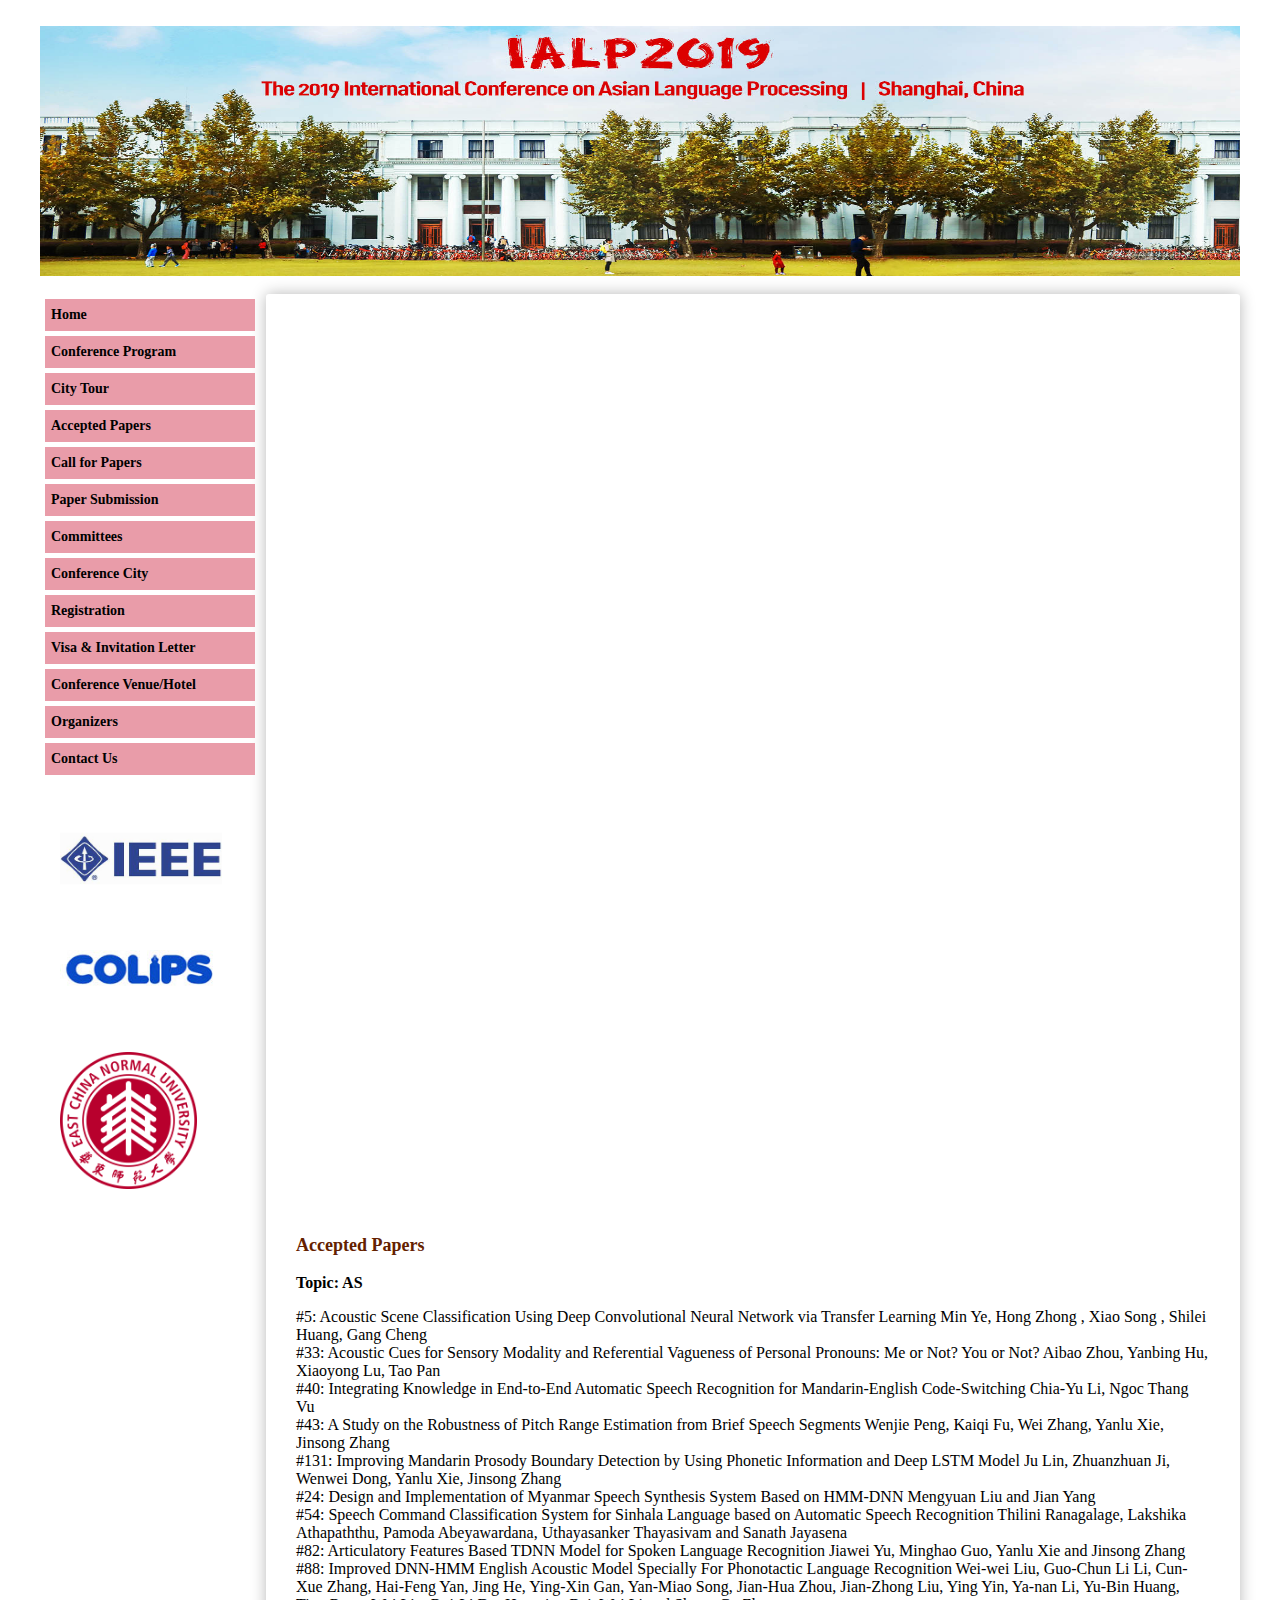
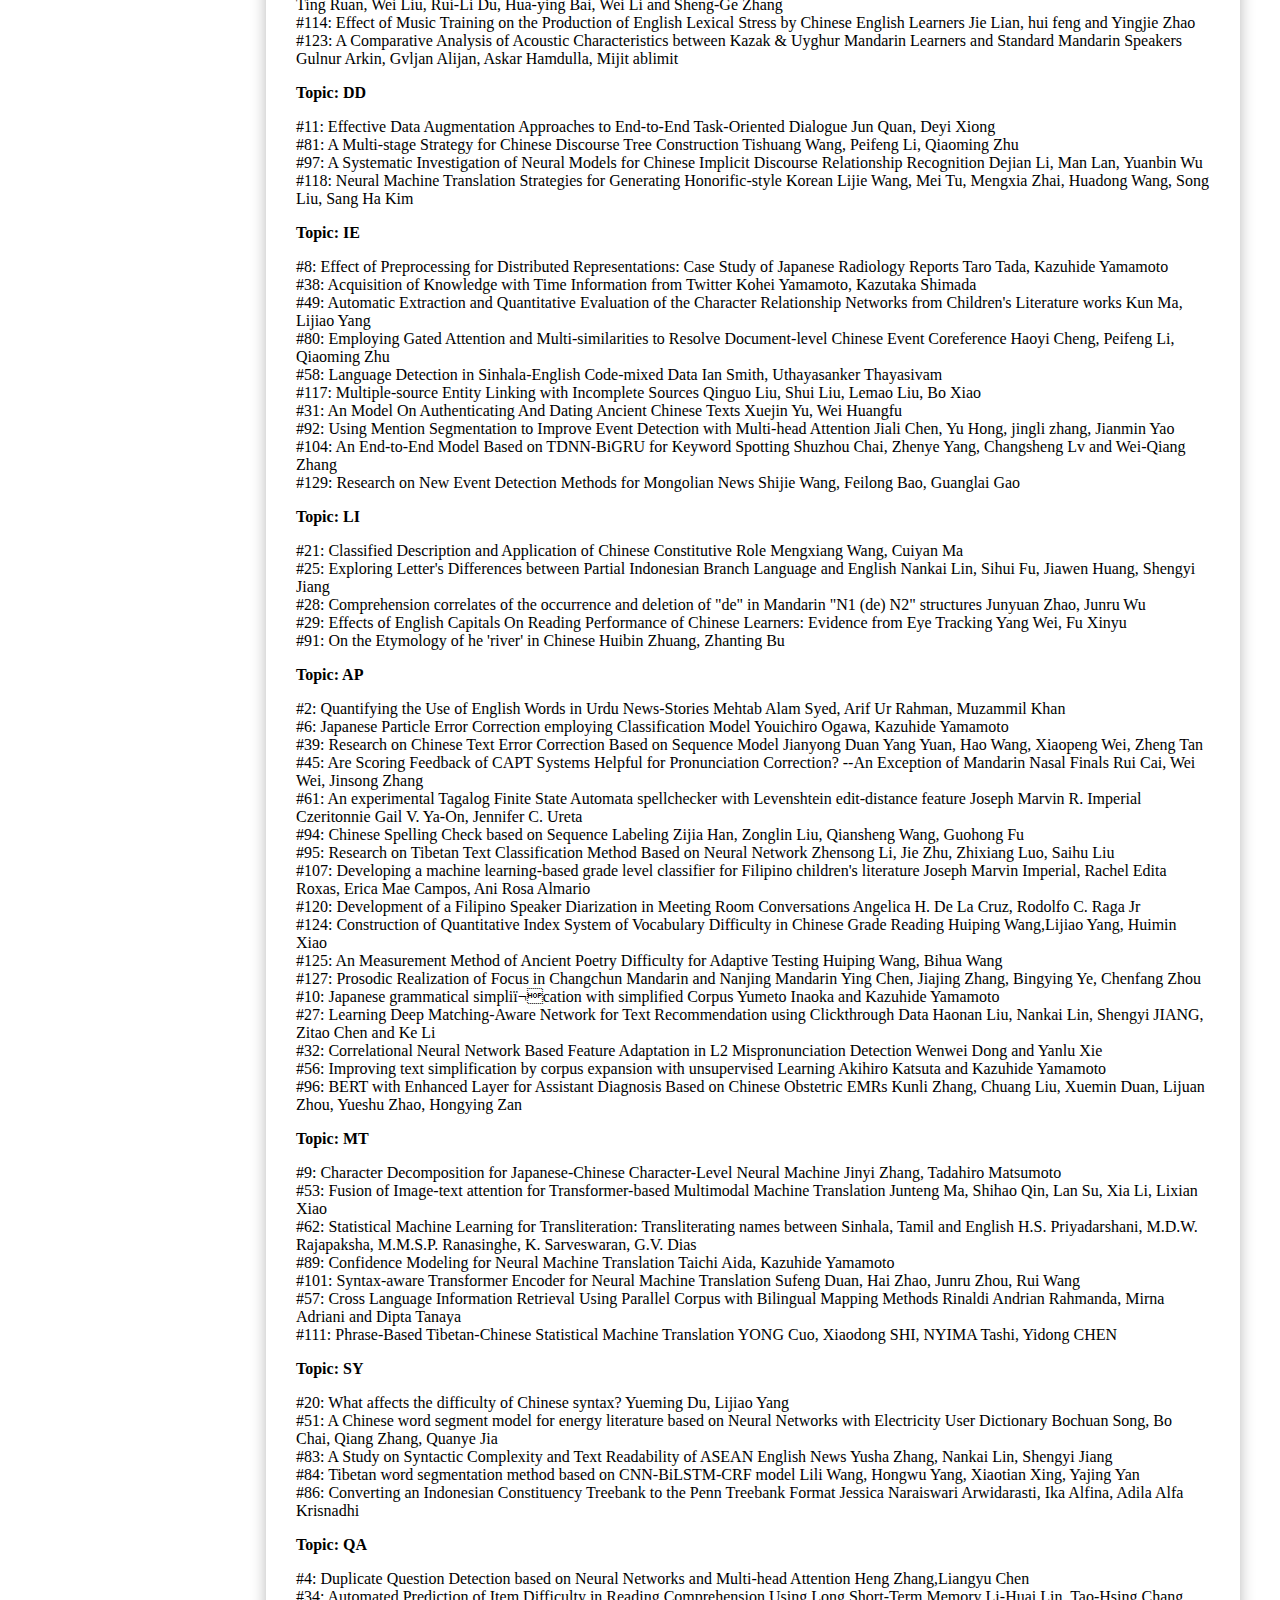
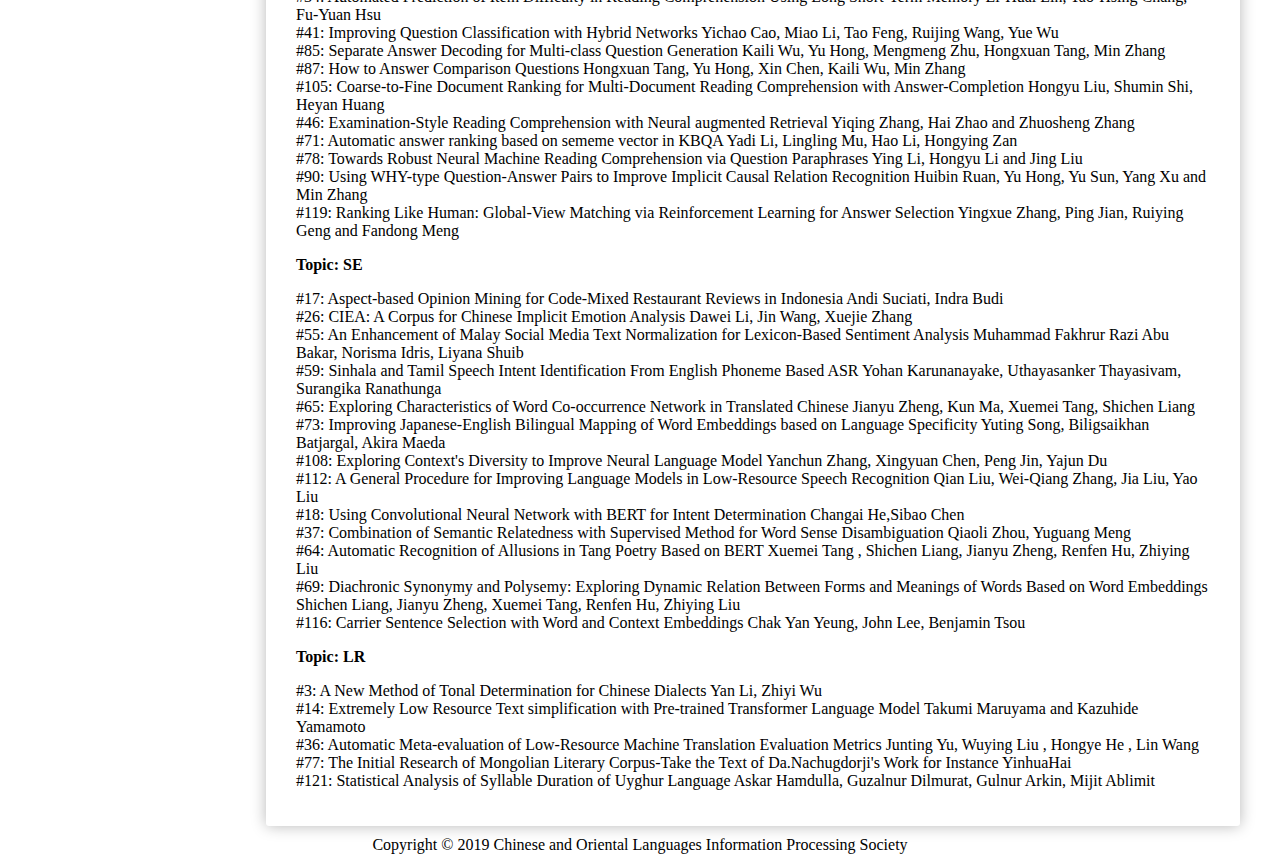
<file: acceptedpapers.html>
<!DOCTYPE html
  PUBLIC "-//W3C//DTD XHTML 1.0 Transitional//EN" "http://www.w3.org/TR/xhtml1/DTD/xhtml1-transitional.dtd">
<!-- saved from url=(0046)./contactus.html -->
<html xmlns="http://www.w3.org/1999/xhtml">
<!-- InstanceBegin template="Templates/ialp13template.dwt" codeOutsideHTMLIsLocked="false" -->

<head>
  <meta http-equiv="Content-Type" content="text/html; charset=windows-1252">

  <title>International Conference on Asian Language Processing 2015</title>
  <style type="text/css">
    <!--
    -->
  </style>
  <link href="./css/ialp2019.css" rel="stylesheet" type="text/css">
  <style type="text/css" media="print">
    #MenuBlock {
      DISPLAY: none
    }

    #HeaderBlock {
      margin-left: 1em;
      margin-right: 1em;
      width: 55em;
    }

    #ContentBlock {
      margin-left: 1em;
      margin-right: 1em;
      width: 55em;
    }
  </style>
  <script type="text/javascript">
< !--
      function MM_preloadImages() { //v3.0
        var d = document; if (d.images) {
          if (!d.MM_p) d.MM_p = new Array();
          var i, j = d.MM_p.length, a = MM_preloadImages.arguments; for (i = 0; i < a.length; i++)
            if (a[i].indexOf("#") != 0) { d.MM_p[j] = new Image; d.MM_p[j++].src = a[i]; }
        }
      }
//-->
  </script>
  <style type="text/css">
    <!--
    .style2 {
      font-size: 18px;
      color: #FFFFFF;
    }

    .style4 {
      font-size: 30px;
      font-weight: bold;
      color: #FFFFFF;
    }

    .style5 {
      font-size: 14px;
      font-weight: bold;
    }
    -->
  </style>
</head>

<body bgcolor="#FFFFFF" onload="MM_preloadImages(&#39;images/demo_down.png&#39;)">
  <table width="1000" height="100%" border="0" align="center" cellpadding="0" cellspacing="0" valign="bottom">
    <tbody>
      <tr>
        <td height="10" valign="middle">&nbsp;</td>
      </tr>
      <tr>
        <td height="119" valign="middle">
          <table width="100%" height="110" border="0" align="center" cellpadding="0" cellspacing="0" valign="bottom">
            <tbody>
              <tr>
                <td valign="middle" bordercolor="0" id="HeaderBlock">
                  <table width="100%" height="90" align="center" cellpadding="0" cellspacing="0">

                    <tbody>
                      <tr align="center" valign="middle" height="103">
                        <td width="999" nowrap="nowrap"><img src="./images/header.jpg" width="1200" height="250"></td>
                      </tr>
                    </tbody>
                  </table>
                </td>
              </tr>
              <tr>
                <td height="5" align="center" valign="bottom" bordercolor="0">&nbsp;</td>
              </tr>
            </tbody>
          </table>
        </td>
      </tr>
      <tr>
        <td valign="middle">
          <table width="100%" height="100%" border="0" align="center" cellpadding="0" cellspacing="0">
            <tbody>
              <tr align="center">
                <td width="180" valign="top" id="MenuBlock" cbackground="../images/bg40.png">
                  <div align="center">
                    <table width="220" height="100%" border="0" align="left" cellpadding="1" cellspacing="5">
                      <tbody>
                        <tr align="left">
                          <td height="30" align="left" nowrap="nowrap" class="menu">
                            <div align="center" class="style5"><a href="./index.html">Home</a></div>
                          </td>
                        </tr>
                        <tr align="left">
                          <td width="180" height="30" align="left" nowrap="nowrap" class="menu">
                            <div align="middle" class="style5"><a href="./program.html">Conference Program </a></div>
                          </td>
                        </tr>
                        <tr align="left">
                          <td height="30" align="left" nowrap="nowrap" class="menu">
                            <div align="left" class="style5"><a href="./citytour.html">City Tour </a></div>
                          </td>
                        </tr>
                        <tr align="left">
                          <td height="30" align="left" nowrap="nowrap" class="menu">
                            <div align="left" class="style5"><a href="./acceptedpapers.html">Accepted Papers</a></div>
                          </td>
                        </tr>
                        <tr align="left">
                          <td height="30" align="left" nowrap="nowrap" class="menu">
                            <div align="middle" class="style5"><a href="./callforpapers.html">Call for Papers</a> </div>
                          </td>
                        </tr>
                        <tr align="left">
                          <td height="30" align="left" nowrap="nowrap" class="menu">
                            <div align="middle" class="style5"><a href="./submission.html">Paper Submission</a> </div>
                          </td>
                        </tr>
                        <tr align="left">
                          <td width="180" height="30" align="left" nowrap="nowrap" class="menu">
                            <div align="middle" class="style5"><a href="./people.html">Committees</a></div>
                          </td>
                        </tr>

                        <tr align="left">
                          <td height="30" align="left" nowrap="nowrap" class="menu">
                            <div align="middle" class="style5"><a href="./conferencecity.html">Conference City </a>
                            </div>
                          </td>
                        </tr>


                        <tr align="left">
                          <td width="180" height="30" align="left" nowrap="nowrap" class="menu">
                            <div align="middle" class="style5"><a href="./registration.html">Registration</a></div>
                          </td>
                        </tr>
                        <tr align="left">
                          <td width="180" height="30" align="left" nowrap="nowrap" class="menu">
                            <div align="middle" class="style5"><a href="./invitationletter.html">Visa &amp; Invitation
                                Letter</a></div>
                          </td>
                        </tr>
                        <tr align="left">
                          <td width="180" height="30" align="left" nowrap="nowrap" class="menu">
                            <div align="middle" class="style5"><a href="./accommodation.html">Conference Venue/Hotel</a>
                            </div>
                          </td>
                        </tr>


                        <tr align="left">
                          <td width="180" height="30" align="left" nowrap="nowrap" class="menu">
                            <div align="middle" class="style5"><a href="./organizers.html">Organizers</a></div>
                          </td>
                        </tr>
                        <tr align="left">
                          <td height="30" align="left" nowrap="nowrap" class="menu">
                            <div align="middle" class="style5"><a href="./contactus.html">Contact Us</a> </div>
                          </td>
                        </tr>
                      </tbody>
                    </table>
                    <table width="220" align="left" border="0" cellpadding="0" cellspacing="20"
                      style="margin-top: 30px">
                      <tbody>
                        <tr>

                          <td><a href="https://www.ieee.org/" target="_blank"><img src="./images/ieee_beijing_logo.jpg"
                                width="162" height="58" alt="IEEE"></a></td>
                          <td>&nbsp;</td>
                        </tr>
                        <tr>

                          <td>&nbsp;</td>
                          <td>&nbsp;</td>
                        </tr>
                        <tr>

                          <td width="160"><a href="http://www.colips.org/" target="_blank"><img
                                src="./images/colipslog.jpg" width="160" height="40"></a></td>
                          <td width="21">&nbsp;</td>
                        </tr>
                        <tr>

                          <td>&nbsp;</td>
                          <td>&nbsp;</td>
                        </tr>


                        <!--
                <tr>
               
                  <td><a href="http://www.i2r.a-star.edu.sg/" target="_blank"><img src="images/a_star_logo.png" width="137" height="80" /></a></td>
                  <td>&nbsp;</td>
                </tr>
                <tr>
              
                  <td>&nbsp;</td>
                  <td>&nbsp;</td>
                </tr>-->
                        <tr>

                          <td><a href="https://www.ecnu.edu.cn" target="_blank"><img src="./images/ecnu_logo.jpg"
                                width="137" height="137"></a></td>
                          <td>&nbsp;</td>
                        </tr>
                        <tr>

                          <td>&nbsp;</td>
                          <td>&nbsp;</td>
                        </tr>

                      </tbody>
                    </table>
                  </div>
                </td>
                <td width="82%" valign="top" class="border1" id="ContentBlock">
                  <div align="center">
                    <table width="954" height="139%" border="0" cellpadding="10" cellspacing="10">
                      <tbody>
                        <tr>
                          <td>
                            <div align="left" style="font-family:Georgia, serif;">
                              <!-- InstanceBeginEditable name="EditRegion1" -->
                              <p class="index_title">Accepted Papers</p>

                              <p><strong>Topic: AS </strong></p>
                              
                              #5: Acoustic Scene Classification Using Deep
                                Convolutional Neural Network via Transfer Learning Min Ye, Hong Zhong , Xiao Song ,
                              Shilei Huang, Gang Cheng
                              <br>
                              #33: Acoustic Cues for Sensory Modality and
                                Referential Vagueness of Personal Pronouns: Me or Not? You or Not? Aibao Zhou,
                              Yanbing Hu, Xiaoyong Lu, Tao Pan
                              <br>
                              #40: Integrating Knowledge in End-to-End Automatic
                                Speech Recognition for Mandarin-English Code-Switching Chia-Yu Li, Ngoc Thang Vu
                              <br>
                              #43: A Study on the Robustness of Pitch Range
                                Estimation from Brief Speech Segments Wenjie Peng, Kaiqi Fu, Wei Zhang, Yanlu Xie,
                              Jinsong Zhang
                              <br>
                              #131: Improving Mandarin Prosody Boundary Detection
                                by Using Phonetic Information and Deep LSTM Model Ju Lin, Zhuanzhuan Ji, Wenwei
                              Dong, Yanlu Xie, Jinsong Zhang
                              <br>
                              #24: Design and Implementation of Myanmar Speech
                                Synthesis System Based on HMM-DNN Mengyuan Liu and Jian Yang
                              <br>
                              #54: Speech Command Classification System for Sinhala
                                Language based on Automatic Speech Recognition Thilini Ranagalage, Lakshika
                              Athapaththu, Pamoda Abeyawardana, Uthayasanker Thayasivam and Sanath Jayasena
                              <br>
                              #82: Articulatory Features Based TDNN Model for
                                Spoken Language Recognition Jiawei Yu, Minghao Guo, Yanlu Xie and Jinsong Zhang
                              <br>
                              #88: Improved DNN-HMM English Acoustic Model
                                Specially For Phonotactic Language Recognition Wei-wei Liu, Guo-Chun Li Li, Cun-Xue
                              Zhang, Hai-Feng Yan, Jing He, Ying-Xin Gan, Yan-Miao Song, Jian-Hua Zhou, Jian-Zhong Liu,
                              Ying Yin, Ya-nan Li, Yu-Bin Huang, Ting Ruan, Wei Liu, Rui-Li Du, Hua-ying Bai, Wei Li and
                              Sheng-Ge Zhang
                              <br>
                              #114: Effect of Music Training on the Production of
                                English Lexical Stress by Chinese English Learners Jie Lian, hui feng and Yingjie
                              Zhao
                              <br>
                              #123: A Comparative Analysis of Acoustic
                                Characteristics between Kazak & Uyghur Mandarin Learners and Standard Mandarin
                                Speakers Gulnur Arkin, Gvljan Alijan, Askar Hamdulla, Mijit ablimit
                              <br>

                              <p><strong>Topic: DD </strong></p>
                              
                              #11: Effective Data Augmentation Approaches to
                                End-to-End Task-Oriented Dialogue  Jun Quan, Deyi Xiong
                              <br>
                              #81: A Multi-stage Strategy for Chinese Discourse
                                Tree Construction Tishuang Wang, Peifeng Li, Qiaoming Zhu
                              <br>
                              #97: A Systematic Investigation of Neural Models for
                                Chinese Implicit Discourse Relationship Recognition Dejian Li, Man Lan, Yuanbin Wu
                              <br>
                              #118: Neural Machine Translation Strategies for
                                Generating Honorific-style Korean Lijie Wang, Mei Tu, Mengxia Zhai, Huadong Wang,
                              Song Liu, Sang Ha Kim
                              <br>

                              <p><strong>Topic: IE </strong></p>
                              
                              #8: Effect of Preprocessing for Distributed
                                Representations: Case Study of Japanese Radiology Reports Taro Tada, Kazuhide
                              Yamamoto
                              <br>
                              #38: Acquisition of Knowledge with Time Information
                                from Twitter Kohei Yamamoto, Kazutaka Shimada
                              <br>
                              #49: Automatic Extraction and Quantitative Evaluation
                                of the Character Relationship Networks from Children's Literature works Kun Ma,
                              Lijiao Yang
                              <br>
                              #80: Employing Gated Attention and Multi-similarities
                                to Resolve Document-level Chinese Event Coreference Haoyi Cheng, Peifeng Li,
                              Qiaoming Zhu
                              <br>
                              #58: Language Detection in Sinhala-English Code-mixed
                                Data Ian Smith, Uthayasanker Thayasivam
                              <br>
                              #117: Multiple-source Entity Linking with Incomplete
                                Sources Qinguo Liu, Shui Liu, Lemao Liu, Bo Xiao
                              <br>
                              #31: An Model On Authenticating And Dating Ancient
                                Chinese Texts Xuejin Yu, Wei Huangfu
                              <br>
                              #92: Using Mention Segmentation to Improve Event
                                Detection with Multi-head Attention Jiali Chen, Yu Hong, jingli zhang, Jianmin Yao
                              <br>
                              #104: An End-to-End Model Based on TDNN-BiGRU for
                                Keyword Spotting Shuzhou Chai, Zhenye Yang, Changsheng Lv and Wei-Qiang Zhang
                              <br>
                              #129: Research on New Event Detection Methods for
                                Mongolian News Shijie Wang, Feilong Bao, Guanglai Gao
                              <br>

                              <p><strong>Topic: LI </strong></p>
                              
                              #21: Classified Description and Application of
                                Chinese Constitutive Role Mengxiang Wang, Cuiyan Ma
                              <br>
                              #25: Exploring Letter's Differences between Partial
                                Indonesian Branch Language and English Nankai Lin, Sihui Fu, Jiawen Huang, Shengyi
                              Jiang
                              <br>
                              #28: Comprehension correlates of the occurrence and
                                deletion of "de" in Mandarin "N1 (de) N2" structures Junyuan Zhao, Junru Wu
                              <br>
                              #29: Effects of English Capitals On Reading
                                Performance of Chinese Learners: Evidence from Eye Tracking Yang Wei, Fu Xinyu
                              <br>
                              #91: On the Etymology of he 'river' in Chinese
                              Huibin Zhuang, Zhanting Bu
                              <br>

                              <p><strong>Topic: AP </strong></p>
                              
                              #2: Quantifying the Use of English Words in Urdu
                                News-Stories  Mehtab Alam Syed, Arif Ur Rahman, Muzammil Khan
                              <br>
                              #6: Japanese Particle Error Correction employing
                                Classification Model Youichiro Ogawa, Kazuhide Yamamoto
                              <br>
                              #39: Research on Chinese Text Error Correction Based
                                on Sequence Model Jianyong Duan Yang Yuan, Hao Wang, Xiaopeng Wei, Zheng Tan
                              <br>
                              #45: Are Scoring Feedback of CAPT Systems Helpful for
                                Pronunciation Correction? --An Exception of Mandarin Nasal Finals Rui Cai, Wei Wei,
                              Jinsong Zhang
                              <br>
                              #61: An experimental Tagalog Finite State Automata
                                spellchecker with Levenshtein edit-distance feature Joseph Marvin R. Imperial
                              Czeritonnie Gail V. Ya-On, Jennifer C. Ureta
                              <br>
                              #94: Chinese Spelling Check based on Sequence
                                Labeling Zijia Han, Zonglin Liu, Qiansheng Wang, Guohong Fu
                              <br>
                              #95: Research on Tibetan Text Classification Method
                                Based on Neural Network Zhensong Li, Jie Zhu, Zhixiang Luo, Saihu Liu
                              <br>
                              #107: Developing a machine learning-based grade level
                                classifier for Filipino children's literature Joseph Marvin Imperial, Rachel Edita
                              Roxas, Erica Mae Campos, Ani Rosa Almario
                              <br>
                              #120: Development of a Filipino Speaker Diarization
                                in Meeting Room Conversations Angelica H. De La Cruz, Rodolfo C. Raga Jr
                              <br>
                              #124: Construction of Quantitative Index System of
                                Vocabulary Difficulty in Chinese Grade Reading Huiping Wang,Lijiao Yang, Huimin Xiao
                              <br>
                              #125: An Measurement Method of Ancient Poetry
                                Difficulty for Adaptive Testing Huiping Wang, Bihua Wang
                              <br>
                              #127: Prosodic Realization of Focus in Changchun
                                Mandarin and Nanjing Mandarin Ying Chen, Jiajing Zhang, Bingying Ye, Chenfang Zhou
                              <br>
                              #10: Japanese grammatical simpliﬁcation with
                                simplified Corpus Yumeto Inaoka and Kazuhide Yamamoto
                              <br>
                              #27: Learning Deep Matching-Aware Network for Text
                                Recommendation using Clickthrough Data Haonan Liu, Nankai Lin, Shengyi JIANG, Zitao
                              Chen and Ke Li
                              <br>
                              #32: Correlational Neural Network Based Feature
                                Adaptation in L2 Mispronunciation Detection Wenwei Dong and Yanlu Xie
                              <br>
                              #56: Improving text simplification by corpus
                                expansion with unsupervised Learning Akihiro Katsuta and Kazuhide Yamamoto
                              <br>
                              #96: BERT with Enhanced Layer for Assistant Diagnosis
                                Based on Chinese Obstetric EMRs Kunli Zhang, Chuang Liu, Xuemin Duan, Lijuan Zhou,
                              Yueshu Zhao, Hongying Zan
                              <br>

                              <p><strong>Topic: MT </strong></p>
                              
                              #9: Character Decomposition for Japanese-Chinese
                                Character-Level Neural Machine Jinyi Zhang, Tadahiro Matsumoto
                              <br>
                              #53: Fusion of Image-text attention for
                                Transformer-based Multimodal Machine Translation Junteng Ma, Shihao Qin, Lan Su, Xia
                              Li, Lixian Xiao
                              <br>
                              #62: Statistical Machine Learning for
                                Transliteration: Transliterating names between Sinhala, Tamil and English H.S.
                              Priyadarshani, M.D.W. Rajapaksha, M.M.S.P. Ranasinghe, K. Sarveswaran, G.V. Dias
                              <br>
                              #89: Confidence Modeling for Neural Machine
                                Translation Taichi Aida, Kazuhide Yamamoto
                              <br>
                              #101: Syntax-aware Transformer Encoder for Neural
                                Machine Translation Sufeng Duan, Hai Zhao, Junru Zhou, Rui Wang
                              <br>
                              #57: Cross Language Information Retrieval Using
                                Parallel Corpus with Bilingual Mapping Methods Rinaldi Andrian Rahmanda, Mirna
                              Adriani and Dipta Tanaya
                              <br>
                              #111: Phrase-Based Tibetan-Chinese Statistical
                                Machine Translation YONG Cuo, Xiaodong SHI, NYIMA Tashi, Yidong CHEN
                              <br>

                              <p><strong>Topic: SY </strong></p>
                              
                              #20: What affects the difficulty of Chinese
                                syntax? Yueming Du, Lijiao Yang
                              <br>
                              #51: A Chinese word segment model for energy
                                literature based on Neural Networks with Electricity User Dictionary Bochuan Song,
                              Bo Chai, Qiang Zhang, Quanye Jia
                              <br>
                              #83: A Study on Syntactic Complexity and Text
                                Readability of ASEAN English News Yusha Zhang, Nankai Lin, Shengyi Jiang
                              <br>
                              #84: Tibetan word segmentation method based on
                                CNN-BiLSTM-CRF model Lili Wang, Hongwu Yang, Xiaotian Xing, Yajing Yan
                              <br>
                              #86: Converting an Indonesian Constituency Treebank
                                to the Penn Treebank Format Jessica Naraiswari Arwidarasti, Ika Alfina, Adila Alfa
                              Krisnadhi
                              <br>

                              <p><strong>Topic: QA </strong></p>
                              
                              #4: Duplicate Question Detection based on Neural
                                Networks and Multi-head Attention Heng Zhang,Liangyu Chen
                              <br>
                              #34: Automated Prediction of Item Difficulty in
                                Reading Comprehension Using Long Short-Term Memory Li-Huai Lin, Tao-Hsing Chang,
                              Fu-Yuan Hsu
                              <br>
                              #41: Improving Question Classification with Hybrid
                                Networks Yichao Cao, Miao Li, Tao Feng, Ruijing Wang, Yue Wu
                              <br>
                              #85: Separate Answer Decoding for Multi-class
                                Question Generation Kaili Wu, Yu Hong, Mengmeng Zhu, Hongxuan Tang, Min Zhang
                              <br>
                              #87: How to Answer Comparison Questions Hongxuan
                              Tang, Yu Hong, Xin Chen, Kaili Wu, Min Zhang
                              <br>
                              #105: Coarse-to-Fine Document Ranking for
                                Multi-Document Reading Comprehension with Answer-Completion Hongyu Liu, Shumin Shi,
                              Heyan Huang
                              <br>
                              #46: Examination-Style Reading Comprehension with
                                Neural augmented Retrieval Yiqing Zhang, Hai Zhao and Zhuosheng Zhang
                              <br>
                              #71: Automatic answer ranking based on sememe vector
                                in KBQA Yadi Li, Lingling Mu, Hao Li, Hongying Zan
                              <br>
                              #78: Towards Robust Neural Machine Reading
                                Comprehension via Question Paraphrases Ying Li, Hongyu Li and Jing Liu
                              <br>
                              #90: Using WHY-type Question-Answer Pairs to Improve
                                Implicit Causal Relation Recognition Huibin Ruan, Yu Hong, Yu Sun, Yang Xu and Min
                              Zhang
                              <br>
                              #119: Ranking Like Human: Global-View Matching via
                                Reinforcement Learning for Answer Selection Yingxue Zhang, Ping Jian, Ruiying Geng
                              and Fandong Meng
                              <br>

                              <p><strong>Topic: SE </strong></p>
                              
                              #17: Aspect-based Opinion Mining for Code-Mixed
                                Restaurant Reviews in Indonesia Andi Suciati, Indra Budi
                              <br>
                              #26: CIEA: A Corpus for Chinese Implicit Emotion
                                Analysis Dawei Li, Jin Wang, Xuejie Zhang
                              <br>
                              #55: An Enhancement of Malay Social Media Text
                                Normalization for Lexicon-Based Sentiment Analysis Muhammad Fakhrur Razi Abu Bakar,
                              Norisma Idris, Liyana Shuib
                              <br>
                              #59: Sinhala and Tamil Speech Intent Identification
                                From English Phoneme Based ASR Yohan Karunanayake, Uthayasanker Thayasivam,
                              Surangika Ranathunga
                              <br>
                              #65: Exploring Characteristics of Word Co-occurrence
                                Network in Translated Chinese Jianyu Zheng, Kun Ma, Xuemei Tang, Shichen Liang
                              <br>
                              #73: Improving Japanese-English Bilingual Mapping of
                                Word Embeddings based on Language Specificity Yuting Song, Biligsaikhan Batjargal,
                              Akira Maeda
                              <br>
                              #108: Exploring Context's Diversity to Improve Neural
                                Language Model Yanchun Zhang, Xingyuan Chen, Peng Jin, Yajun Du
                              <br>
                              #112: A General Procedure for Improving Language
                                Models in Low-Resource Speech Recognition Qian Liu, Wei-Qiang Zhang, Jia Liu, Yao
                              Liu
                              <br>
                              #18: Using Convolutional Neural Network with BERT for
                                Intent Determination Changai He,Sibao Chen
                              <br>
                              #37: Combination of Semantic Relatedness with
                                Supervised Method for Word Sense Disambiguation Qiaoli Zhou, Yuguang Meng
                              <br>
                              #64: Automatic Recognition of Allusions in Tang
                                Poetry Based on BERT Xuemei Tang , Shichen Liang, Jianyu Zheng, Renfen Hu, Zhiying
                              Liu
                              <br>
                              #69: Diachronic Synonymy and Polysemy: Exploring
                                Dynamic Relation Between Forms and Meanings of Words Based on Word Embeddings
                              Shichen Liang, Jianyu Zheng, Xuemei Tang, Renfen Hu, Zhiying Liu
                              <br>
                              #116: Carrier Sentence Selection with Word and
                                Context Embeddings Chak Yan Yeung, John Lee, Benjamin Tsou
                              <br>

                              <p><strong>Topic: LR </strong></p>
                              
                              #3: A New Method of Tonal Determination for Chinese
                                Dialects Yan Li, Zhiyi Wu
                              <br>
                              #14: Extremely Low Resource Text simplification with
                                Pre-trained Transformer Language Model Takumi Maruyama and Kazuhide Yamamoto
                              <br>
                              #36: Automatic Meta-evaluation of Low-Resource
                                Machine Translation Evaluation Metrics Junting Yu, Wuying Liu , Hongye He , Lin Wang
                              <br>
                              #77: The Initial Research of Mongolian Literary
                                Corpus-Take the Text of Da.Nachugdorji's Work for Instance YinhuaHai
                              <br>
                              #121: Statistical Analysis of Syllable Duration of
                                Uyghur Language Askar Hamdulla, Guzalnur Dilmurat, Gulnur Arkin, Mijit Ablimit

                              <br>

                              <p></p>





                              <!-- InstanceEndEditable -->
                            </div>
                          </td>
                        </tr>
                      </tbody>
                    </table>
                  </div>
                </td>
              </tr>
            </tbody>
          </table>
        </td>
      </tr>

    </tbody>
  </table>

  <div wdith="1212" valign="middle" class="bottombanner" align="center">Copyright
    <span class="style12 style16">&copy;</span> 2019 Chinese and Oriental Languages Information Processing Society</div>


  <!-- InstanceEnd -->
</body>

</html>
</file>
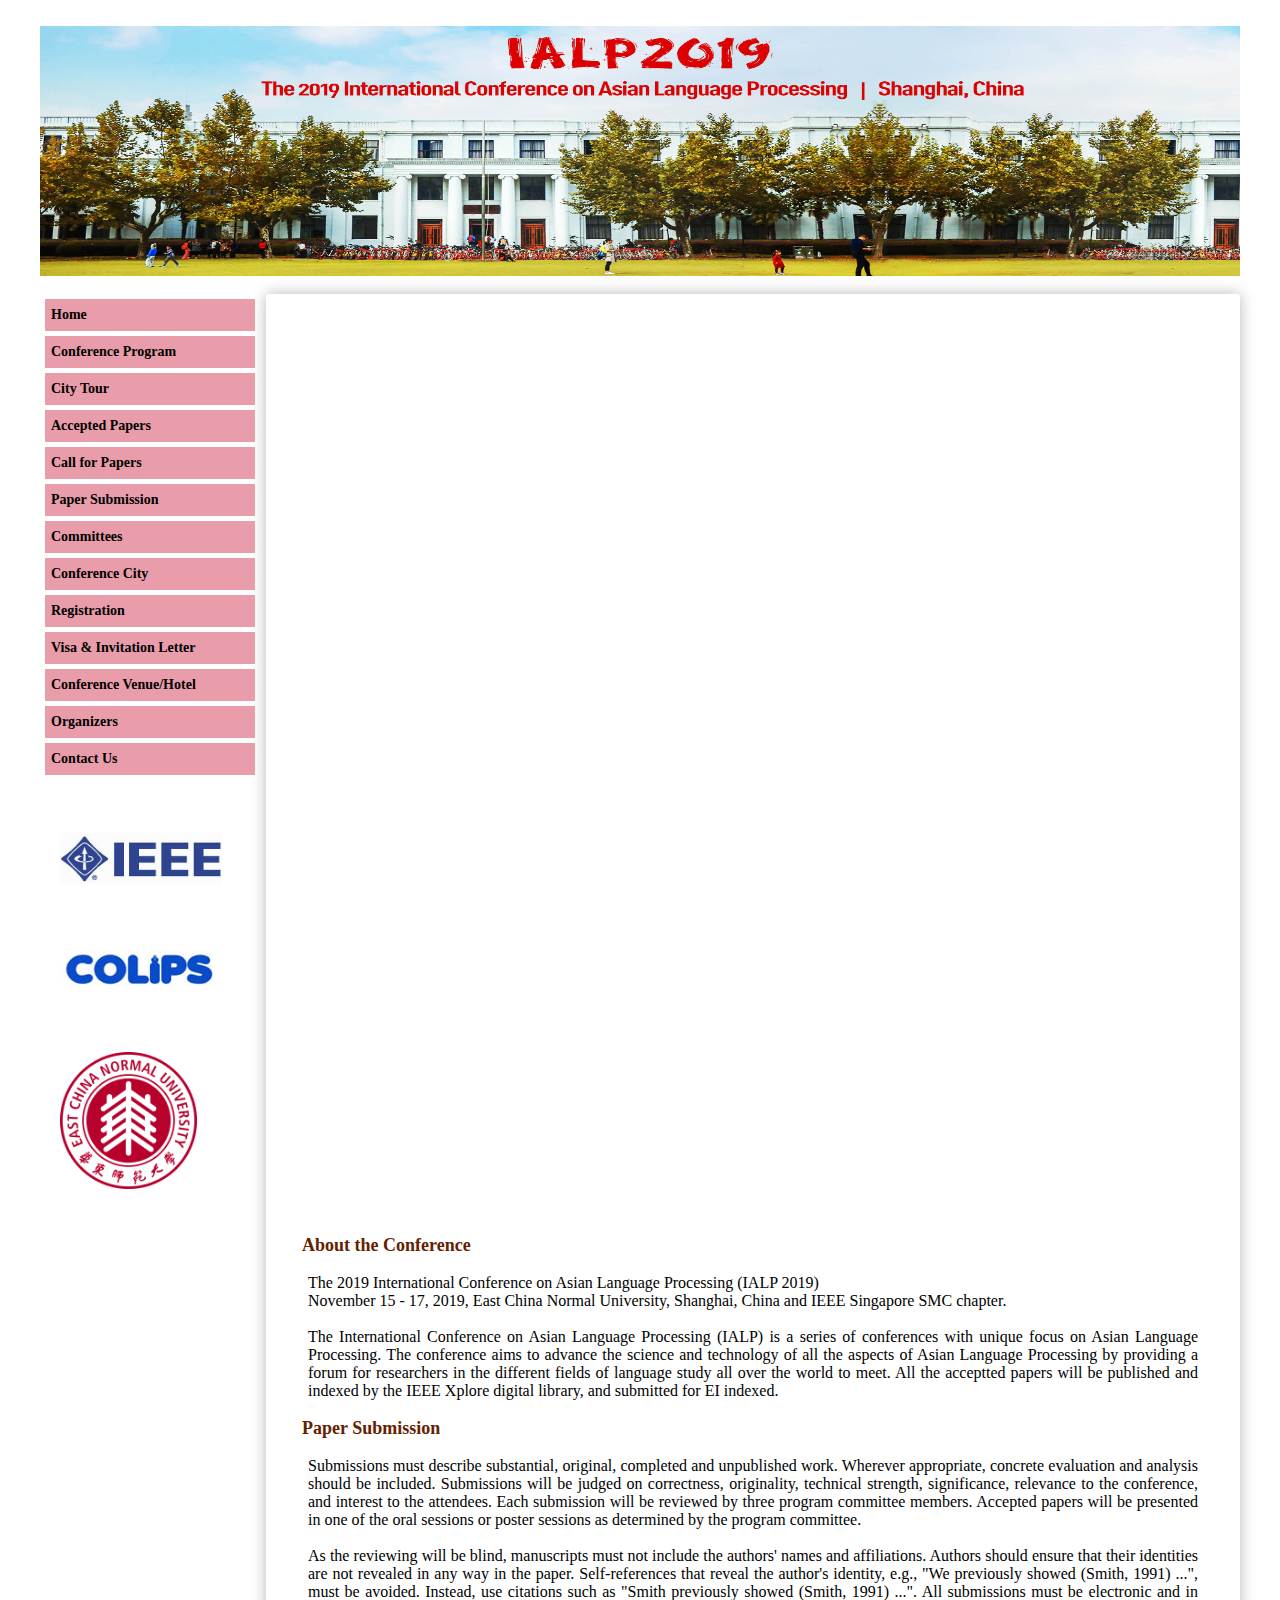
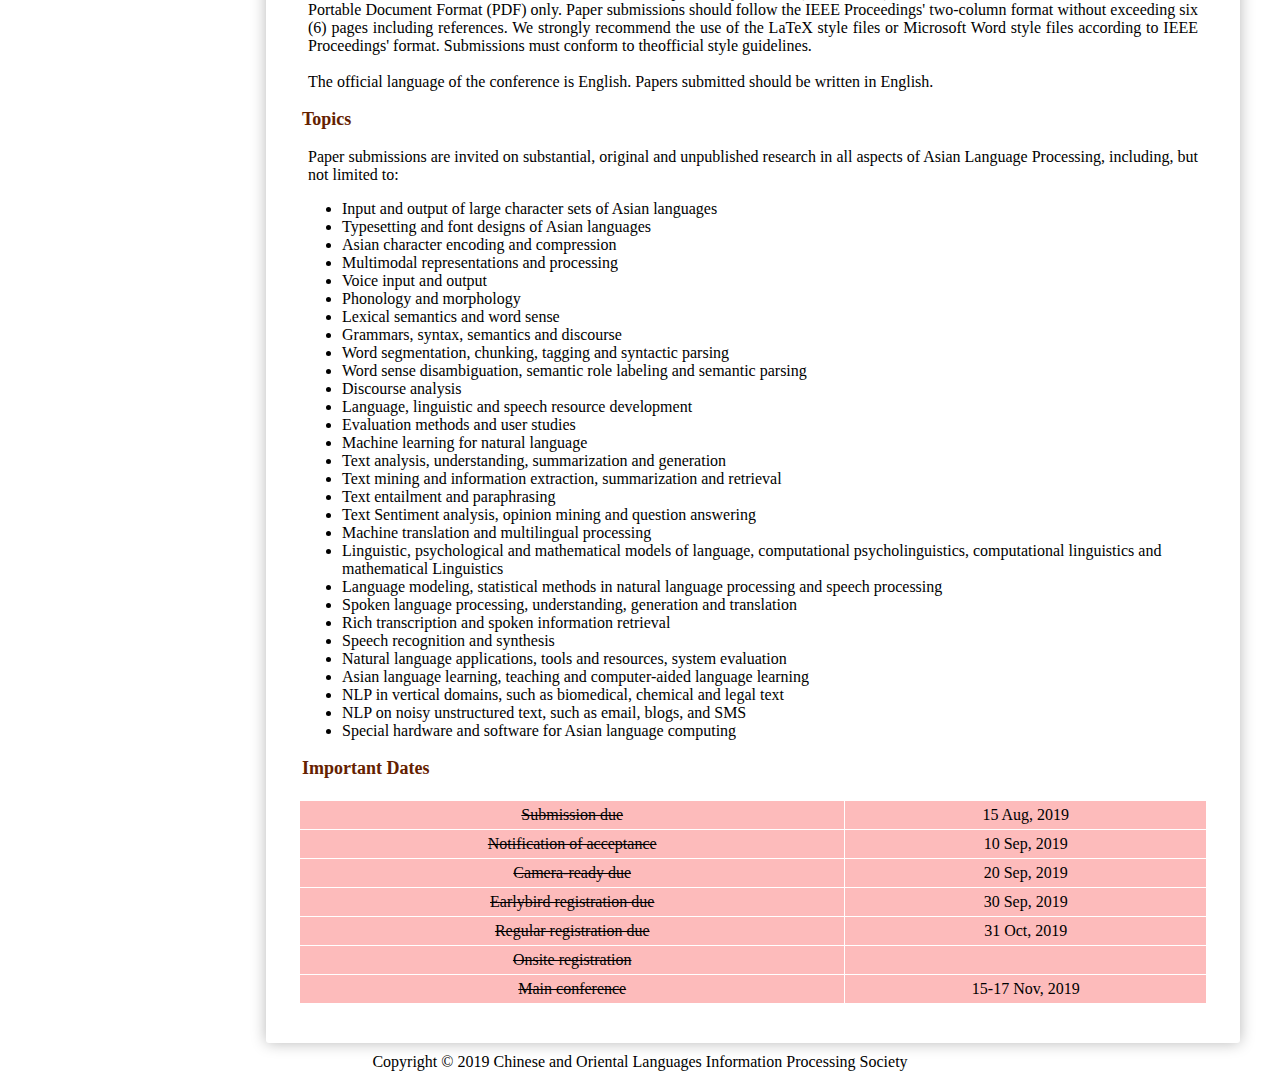
<file: callforpapers.html>
<!DOCTYPE html
  PUBLIC "-//W3C//DTD XHTML 1.0 Transitional//EN" "http://www.w3.org/TR/xhtml1/DTD/xhtml1-transitional.dtd">
<!-- saved from url=(0050)./callforpapers.html -->
<html xmlns="http://www.w3.org/1999/xhtml">
<!-- InstanceBegin template="Templates/ialp13template.dwt" codeOutsideHTMLIsLocked="false" -->

<head>
  <meta http-equiv="Content-Type" content="text/html; charset=windows-1252">

  <title>International Conference on Asian Language Processing 2015</title>
  <style type="text/css">
    <!--
    -->
  </style>
  <link href="./css/ialp2019.css" rel="stylesheet" type="text/css">
  <style type="text/css" media="print">
    #MenuBlock {
      DISPLAY: none
    }

    #HeaderBlock {
      margin-left: 1em;
      margin-right: 1em;
      width: 55em;
    }

    #ContentBlock {
      margin-left: 1em;
      margin-right: 1em;
      width: 55em;
    }
  </style>
  <script type="text/javascript">
< !--
      function MM_preloadImages() { //v3.0
        var d = document; if (d.images) {
          if (!d.MM_p) d.MM_p = new Array();
          var i, j = d.MM_p.length, a = MM_preloadImages.arguments; for (i = 0; i < a.length; i++)
            if (a[i].indexOf("#") != 0) { d.MM_p[j] = new Image; d.MM_p[j++].src = a[i]; }
        }
      }
//-->
  </script>
  <style type="text/css">
    <!--
    .style2 {
      font-size: 18px;
      color: #FFFFFF;
    }

    .style4 {
      font-size: 30px;
      font-weight: bold;
      color: #FFFFFF;
    }

    .style5 {
      font-size: 14px;
      font-weight: bold;
    }

    .style6 {
      font-family: Georgia, "Times New Roman", Times, serif;
      font-size: small;
    }
    -->
  </style>
</head>

<body bgcolor="#FFFFFF" onload="MM_preloadImages(&#39;images/demo_down.png&#39;)">
  <table width="1000" height="100%" border="0" align="center" cellpadding="0" cellspacing="0" valign="bottom">
    <tbody>
      <tr>
        <td height="10" valign="middle">&nbsp;</td>
      </tr>
      <tr>
        <td height="119" valign="middle">
          <table width="100%" height="110" border="0" align="center" cellpadding="0" cellspacing="0" valign="bottom">
            <tbody>
              <tr>
                <td valign="middle" bordercolor="0" id="HeaderBlock">
                  <table width="100%" height="90" align="center" cellpadding="0" cellspacing="0">

                    <tbody>
                      <tr align="center" valign="middle" height="103">
                        <td width="999" nowrap="nowrap"><img src="./images/header.jpg" width="1200" height="250"></td>
                      </tr>
                    </tbody>
                  </table>
                </td>
              </tr>
              <tr>
                <td height="5" align="center" valign="bottom" bordercolor="0">&nbsp;</td>
              </tr>
            </tbody>
          </table>
        </td>
      </tr>
      <tr>
        <td valign="middle">
          <table width="100%" height="100%" border="0" align="center" cellpadding="0" cellspacing="0">
            <tbody>
              <tr align="center">
                <td width="180" valign="top" id="MenuBlock" cbackground="../images/bg40.png">
                  <div align="center">
                    <table width="220" height="100%" border="0" align="left" cellpadding="1" cellspacing="5">
                      <tbody>
                        <tr align="left">
                          <td height="30" align="left" nowrap="nowrap" class="menu">
                            <div align="center" class="style5"><a href="./index.html">Home</a></div>
                          </td>
                        </tr>
                        <tr align="left">
                          <td width="180" height="30" align="left" nowrap="nowrap" class="menu">
                            <div align="middle" class="style5"><a href="./program.html">Conference Program </a></div>
                          </td>
                        </tr>
                        <tr align="left">
                          <td height="30" align="left" nowrap="nowrap" class="menu">
                            <div align="left" class="style5"><a href="./citytour.html">City Tour </a></div>
                          </td>
                        </tr>
                        <tr align="left">
                          <td height="30" align="left" nowrap="nowrap" class="menu">
                            <div align="left" class="style5"><a href="./acceptedpapers.html">Accepted Papers</a></div>
                          </td>
                        </tr>
                        <tr align="left">
                          <td height="30" align="left" nowrap="nowrap" class="menu">
                            <div align="middle" class="style5"><a href="./callforpapers.html">Call for Papers</a> </div>
                          </td>
                        </tr>
                        <tr align="left">
                          <td height="30" align="left" nowrap="nowrap" class="menu">
                            <div align="middle" class="style5"><a href="./submission.html">Paper Submission</a> </div>
                          </td>
                        </tr>
                        <tr align="left">
                          <td width="180" height="30" align="left" nowrap="nowrap" class="menu">
                            <div align="middle" class="style5"><a href="./people.html">Committees</a></div>
                          </td>
                        </tr>

                        <tr align="left">
                          <td height="30" align="left" nowrap="nowrap" class="menu">
                            <div align="middle" class="style5"><a href="./conferencecity.html">Conference City </a>
                            </div>
                          </td>
                        </tr>


                        <tr align="left">
                          <td width="180" height="30" align="left" nowrap="nowrap" class="menu">
                            <div align="middle" class="style5"><a href="./registration.html">Registration</a></div>
                          </td>
                        </tr>
                        <tr align="left">
                          <td width="180" height="30" align="left" nowrap="nowrap" class="menu">
                            <div align="middle" class="style5"><a href="./invitationletter.html">Visa &amp; Invitation
                                Letter</a></div>
                          </td>
                        </tr>
                        <tr align="left">
                          <td width="180" height="30" align="left" nowrap="nowrap" class="menu">
                            <div align="middle" class="style5"><a href="./accommodation.html">Conference Venue/Hotel</a>
                            </div>
                          </td>
                        </tr>


                        <tr align="left">
                          <td width="180" height="30" align="left" nowrap="nowrap" class="menu">
                            <div align="middle" class="style5"><a href="./organizers.html">Organizers</a></div>
                          </td>
                        </tr>
                        <tr align="left">
                          <td height="30" align="left" nowrap="nowrap" class="menu">
                            <div align="middle" class="style5"><a href="./contactus.html">Contact Us</a> </div>
                          </td>
                        </tr>

                      </tbody>
                    </table>
                    <table width="220" align="left" border="0" cellpadding="0" cellspacing="20"
                      style="margin-top: 30px">
                      <tbody>
                        <tr>

                          <td><a href="https://www.ieee.org/" target="_blank"><img src="./images/ieee_beijing_logo.jpg"
                                width="162" height="58" alt="IEEE"></a></td>
                          <td>&nbsp;</td>
                        </tr>
                        <tr>

                          <td>&nbsp;</td>
                          <td>&nbsp;</td>
                        </tr>
                        <tr>

                          <td width="160"><a href="http://www.colips.org/" target="_blank"><img
                                src="./images/colipslog.jpg" width="160" height="40"></a></td>
                          <td width="21">&nbsp;</td>
                        </tr>
                        <tr>

                          <td>&nbsp;</td>
                          <td>&nbsp;</td>
                        </tr>


                        <!--
                <tr>
               
                  <td><a href="http://www.i2r.a-star.edu.sg/" target="_blank"><img src="images/a_star_logo.png" width="137" height="80" /></a></td>
                  <td>&nbsp;</td>
                </tr>
                <tr>
              
                  <td>&nbsp;</td>
                  <td>&nbsp;</td>
                </tr>-->

                        <tr>

                          <td><a href="https://www.ecnu.edu.cn" target="_blank"><img src="./images/ecnu_logo.jpg"
                                width="137" height="137"></a></td>
                          <td>&nbsp;</td>
                        </tr>
                        <tr>

                          <td>&nbsp;</td>
                          <td>&nbsp;</td>
                        </tr>

                      </tbody>
                    </table>
                  </div>
                </td>
                <td width="82%" valign="top" class="border1" id="ContentBlock">
                  <div align="center">
                    <table width="954" height="139%" border="0" cellpadding="10" cellspacing="10">
                      <tbody>
                        <tr>
                          <td>
                            <div align="left">
                              <!-- InstanceBeginEditable name="EditRegion1" -->
                              <div style="font-family:Georgia, serif;background-color:#FFFFFF;" class="index_ll">
                                <p align="justify" style="1em;font-size:16px;">
                                </p>



                                <p class="index_title">About the Conference</p>
                                <div style="font-family:Georgia, serif;background-color:#FFFFFF;" class="index_ll">
                                  <p align="justify" style="1em;font-size:16px;">
                                    The 2019 International Conference on Asian Language Processing (IALP 2019)<br>
                                    November 15 - 17, 2019, East China Normal University, Shanghai, China and IEEE
                                    Singapore SMC chapter.<br><br>
                                    The International Conference on Asian Language Processing (IALP) is a series of
                                    conferences with unique focus on Asian Language Processing. The conference aims to
                                    advance the science and technology of all the aspects of Asian Language Processing
                                    by providing a forum for researchers in the different fields of language study all
                                    over the world to meet. All the acceptted papers will be published and indexed by
                                    the
                                    IEEE Xplore digital library, and
                                    submitted for EI indexed.
                                  </p>
                                </div>

                                <p class="index_title">Paper Submission</p>
                                <div style="font-family:Georgia, serif;background-color:#FFFFFF;" class="index_ll">
                                  <p align="justify" style="1em;font-size:16px;">
                                    Submissions must describe substantial, original, completed and unpublished work.
                                    Wherever appropriate, concrete evaluation and analysis should be included.
                                    Submissions will be judged on correctness, originality, technical strength,
                                    significance, relevance to the conference, and interest to the attendees. Each
                                    submission will be reviewed by three program committee members. Accepted papers will
                                    be presented in one of the oral sessions or poster sessions as determined by the
                                    program committee.
                                    <br><br>

                                    As the reviewing will be blind, manuscripts must not include the authors' names and
                                    affiliations. Authors should ensure that their identities are not revealed in any
                                    way in the paper. Self-references that reveal the author's identity, e.g., "We
                                    previously showed (Smith, 1991) ...", must be avoided. Instead, use citations such
                                    as "Smith previously showed (Smith, 1991) ...". All submissions must be electronic
                                    and in Portable Document Format (PDF) only. Paper submissions should follow the IEEE
                                    Proceedings' two-column format without exceeding six (6) pages including references.
                                    We strongly recommend the use of the LaTeX style files or Microsoft Word style files
                                    according to IEEE Proceedings' format. Submissions must conform to theofficial style
                                    guidelines.
                                    <br><br>

                                    The official language of the conference is English. Papers submitted should be
                                    written in English.
                                  </p>
                                </div>

                                <p class="index_title">Topics</p>
                                <div style="font-family:Georgia, serif;background-color:#FFFFFF;" class="index_ll">
                                  <p align="justify" style="1em;font-size:16px;">
                                    Paper submissions are invited on substantial, original and unpublished research in
                                    all aspects of Asian Language Processing, including, but not limited to:</p>
                                </div>
                                <ul>
                                  <li>Input and output of large character sets of Asian languages</li>
                                  <li>Typesetting and font designs of Asian languages</li>
                                  <li>Asian character encoding and compression</li>
                                  <li>Multimodal representations and processing</li>
                                  <li>Voice input and output</li>
                                  <li>Phonology and morphology</li>
                                  <li>Lexical semantics and word sense</li>
                                  <li>Grammars, syntax, semantics and discourse</li>
                                  <li>Word segmentation, chunking, tagging and syntactic parsing</li>
                                  <li>Word sense disambiguation, semantic role labeling and semantic parsing</li>
                                  <li>Discourse analysis</li>
                                  <li>Language, linguistic and speech resource development</li>
                                  <li>Evaluation methods and user studies</li>
                                  <li>Machine learning for natural language</li>
                                  <li>Text analysis, understanding, summarization and generation</li>
                                  <li>Text mining and information extraction, summarization and retrieval</li>
                                  <li>Text entailment and paraphrasing</li>
                                  <li>Text Sentiment analysis, opinion mining and question answering</li>
                                  <li>Machine translation and multilingual processing</li>
                                  <li>Linguistic, psychological and mathematical models of language, computational
                                    psycholinguistics, computational linguistics and mathematical Linguistics</li>
                                  <li>Language modeling, statistical methods in natural language processing and speech
                                    processing</li>
                                  <li>Spoken language processing, understanding, generation and translation</li>
                                  <li>Rich transcription and spoken information retrieval</li>
                                  <li>Speech recognition and synthesis</li>
                                  <li>Natural language applications, tools and resources, system evaluation</li>
                                  <li>Asian language learning, teaching and computer-aided language learning</li>
                                  <li>NLP in vertical domains, such as biomedical, chemical and legal text</li>
                                  <li>NLP on noisy unstructured text, such as email, blogs, and SMS</li>
                                  <li>Special hardware and software for Asian language computing</li>
                                </ul>

                                <p class="index_title">Important Dates</p>

                              </div>

                              <table width="100%" cellpadding="5"
                                style="font-family:Georgia, serif; border-collapse:collapse; border:4px solid white;"
                                rules="all">
                                <tbody>
                                  <tr align="middle" style="background-color:  #fdbbbb">
                                    <td><s>Submission due</s></td>
                                    <td>15 Aug, 2019</td>
                                  </tr>
                                  <tr align="middle" style="background-color: #fdbbbb">
                                    <td><s>Notification of acceptance</s></td>
                                    <td>10 Sep, 2019</td>
                                  </tr>
                                  <tr align="middle" style="background-color:  #fdbbbb">
                                    <td><s>Camera-ready due</s></td>
                                    <td>20 Sep, 2019</td>
                                  </tr>
                                  <tr align="middle" style="background-color: #fdbbbb">
                                    <td><s>Earlybird registration due</s></td>
                                    <td>30 Sep, 2019</td>
                                  </tr>
                                  <tr align="middle" style="background-color: #fdbbbb">
                                    <td><s>Regular registration due</s></td>
                                    <td>31 Oct, 2019</td>
                                  </tr>
                                  <tr align="middle" style="background-color: #fdbbbb">
                                    <td><s>Onsite registration</s></td>
                                    <td></td>
                                  </tr>
                                  <tr align="middle" style="background-color: #fdbbbb">
                                    <td><s>Main conference</s></td>
                                    <td>15-17 Nov, 2019</td>
                                  </tr>


                                </tbody>
                              </table>


                              <!-- <div style="font-family:Georgia, serif;background-color:#FFFFFF;" class="index_ll">


                          <p class="index_title">Multiple-Submission Policy</p>
                        
                          
                          <p class="index_title">Best Paper Awards</p>
                         
                          <p class="index_title">More Information</p>
                          
                          </div> -->



                              <p></p>
                            </div>







                          </td>
                        </tr>
                      </tbody>
                    </table>
                    <!-- InstanceEndEditable -->
                  </div>
                </td>
              </tr>
            </tbody>
          </table>
        </td>
      </tr>
    </tbody>
  </table>




  <div wdith="1212" valign="middle" class="bottombanner" align="center">Copyright
    <span class="style12 style16">&copy;</span> 2019 Chinese and Oriental Languages Information Processing Society</div>


  <!-- InstanceEnd -->
</body>

</html>
</file>
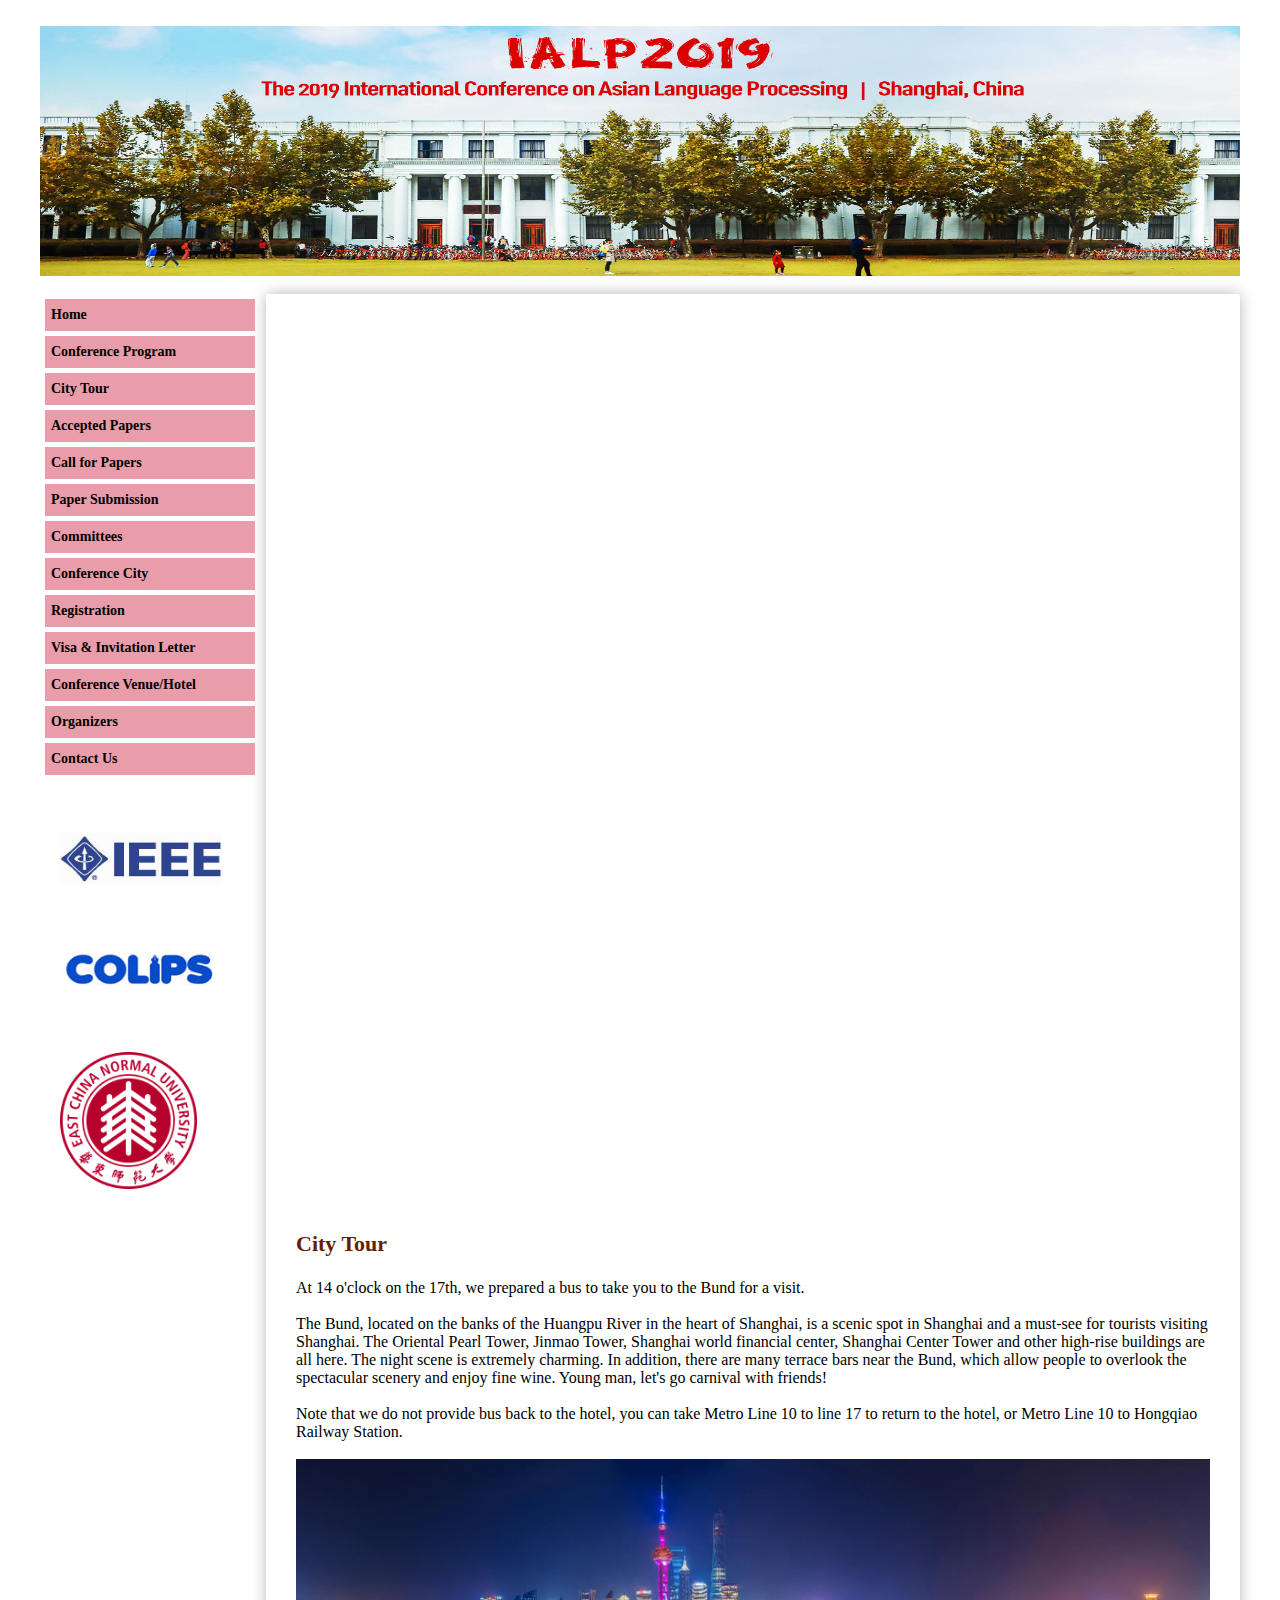
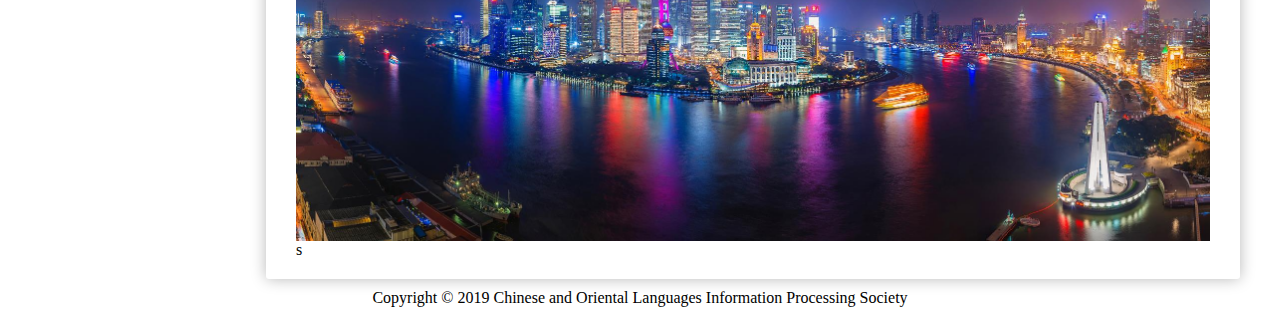
<file: citytour.html>
<!DOCTYPE html
  PUBLIC "-//W3C//DTD XHTML 1.0 Transitional//EN" "http://www.w3.org/TR/xhtml1/DTD/xhtml1-transitional.dtd">
<!-- saved from url=(0044)./program.html -->
<html xmlns="http://www.w3.org/1999/xhtml">
<!-- InstanceBegin template="Templates/ialp13template.dwt" codeOutsideHTMLIsLocked="false" -->

<head>
  <meta http-equiv="Content-Type" content="text/html; charset=utf-8">

  <title>International Conference on Asian Language Processing 2015</title>
  <style type="text/css">
    <!--
    -->
  </style>
  <link href="./css/ialp2019.css" rel="stylesheet" type="text/css">
  <style type="text/css" media="print">
    #MenuBlock {
      DISPLAY: none
    }

    #HeaderBlock {
      margin-left: 1em;
      margin-right: 1em;
      width: 55em;
    }

    #ContentBlock {
      margin-left: 1em;
      margin-right: 1em;
      width: 55em;
    }
  </style>
  <script type="text/javascript">
< !--
      function MM_preloadImages() { //v3.0
        var d = document; if (d.images) {
          if (!d.MM_p) d.MM_p = new Array();
          var i, j = d.MM_p.length, a = MM_preloadImages.arguments; for (i = 0; i < a.length; i++)
            if (a[i].indexOf("#") != 0) { d.MM_p[j] = new Image; d.MM_p[j++].src = a[i]; }
        }
      }
//-->
  </script>
  <style type="text/css">
    <!--
    .style2 {
      font-size: 18px;
      color: #FFFFFF;
    }

    .style4 {
      font-size: 30px;
      font-weight: bold;
      color: #FFFFFF;
    }

    .style5 {
      font-size: 14px;
      font-weight: bold;
    }
    -->
  </style>
</head>

<body bgcolor="#FFFFFF" onload="MM_preloadImages(&#39;images/demo_down.png&#39;)">
  <table width="1000" height="100%" border="0" align="center" cellpadding="0" cellspacing="0" valign="bottom">
    <tbody>
      <tr>
        <td height="10" valign="middle">&nbsp;</td>
      </tr>
      <tr>
        <td height="119" valign="middle">
          <table width="100%" height="110" border="0" align="center" cellpadding="0" cellspacing="0" valign="bottom">
            <tbody>
              <tr>
                <td valign="middle" bordercolor="0" id="HeaderBlock">
                  <table width="100%" height="90" align="center" cellpadding="0" cellspacing="0">

                    <tbody>
                      <tr align="center" valign="middle" height="103">
                        <td width="999" nowrap="nowrap"><img src="./images/header.jpg" width="1200" height="250"></td>
                      </tr>
                    </tbody>
                  </table>
                </td>
              </tr>
              <tr>
                <td height="5" align="center" valign="bottom" bordercolor="0">&nbsp;</td>
              </tr>
            </tbody>
          </table>
        </td>
      </tr>
      <tr>
        <td valign="middle">
          <table width="100%" height="100%" border="0" align="center" cellpadding="0" cellspacing="0">
            <tbody>
              <tr align="center">
                <td width="180" valign="top" id="MenuBlock" cbackground="../images/bg40.png">
                  <div align="center">
                    <table width="220" height="100%" border="0" align="left" cellpadding="1" cellspacing="5">
                      <tbody>
                        <tr align="left">
                          <td height="30" align="left" nowrap="nowrap" class="menu">
                            <div align="center" class="style5"><a href="./index.html">Home</a></div>
                          </td>
                        </tr>
                        <tr align="left">
                          <td width="180" height="30" align="left" nowrap="nowrap" class="menu">
                            <div align="middle" class="style5"><a href="./program.html">Conference Program </a></div>
                          </td>
                        </tr>
                        <tr align="left">
                          <td height="30" align="left" nowrap="nowrap" class="menu">
                            <div align="left" class="style5"><a href="./citytour.html">City Tour </a></div>
                          </td>
                        </tr>
                        <tr align="left">
                          <td height="30" align="left" nowrap="nowrap" class="menu">
                            <div align="left" class="style5"><a href="./acceptedpapers.html">Accepted Papers</a></div>
                          </td>
                        </tr>
                        <tr align="left">
                          <td height="30" align="left" nowrap="nowrap" class="menu">
                            <div align="middle" class="style5"><a href="./callforpapers.html">Call for Papers</a> </div>
                          </td>
                        </tr>
                        <tr align="left">
                          <td height="30" align="left" nowrap="nowrap" class="menu">
                            <div align="middle" class="style5"><a href="./submission.html">Paper Submission</a> </div>
                          </td>
                        </tr>
                        <tr align="left">
                          <td width="180" height="30" align="left" nowrap="nowrap" class="menu">
                            <div align="middle" class="style5"><a href="./people.html">Committees</a></div>
                          </td>
                        </tr>

                        <tr align="left">
                          <td height="30" align="left" nowrap="nowrap" class="menu">
                            <div align="middle" class="style5"><a href="./conferencecity.html">Conference City </a>
                            </div>
                          </td>
                        </tr>


                        <tr align="left">
                          <td width="180" height="30" align="left" nowrap="nowrap" class="menu">
                            <div align="middle" class="style5"><a href="./registration.html">Registration</a></div>
                          </td>
                        </tr>
                        <tr align="left">
                          <td width="180" height="30" align="left" nowrap="nowrap" class="menu">
                            <div align="middle" class="style5"><a href="./invitationletter.html">Visa &amp; Invitation
                                Letter</a></div>
                          </td>
                        </tr>
                        <tr align="left">
                          <td width="180" height="30" align="left" nowrap="nowrap" class="menu">
                            <div align="middle" class="style5"><a href="./accommodation.html">Conference Venue/Hotel</a>
                            </div>
                          </td>
                        </tr>


                        <tr align="left">
                          <td width="180" height="30" align="left" nowrap="nowrap" class="menu">
                            <div align="middle" class="style5"><a href="./organizers.html">Organizers</a></div>
                          </td>
                        </tr>
                        <tr align="left">
                          <td height="30" align="left" nowrap="nowrap" class="menu">
                            <div align="middle" class="style5"><a href="./contactus.html">Contact Us</a> </div>
                          </td>
                        </tr>
                      </tbody>
                    </table>
                    <table width="220" align="left" border="0" cellpadding="0" cellspacing="20"
                      style="margin-top: 30px">
                      <tbody>
                        <tr>

                          <td><a href="https://www.ieee.org/" target="_blank"><img src="./images/ieee_beijing_logo.jpg"
                                width="162" height="58" alt="IEEE"></a></td>
                          <td>&nbsp;</td>
                        </tr>
                        <tr>

                          <td>&nbsp;</td>
                          <td>&nbsp;</td>
                        </tr>
                        <tr>

                          <td width="160"><a href="http://www.colips.org/" target="_blank"><img
                                src="./images/colipslog.jpg" width="160" height="40"></a></td>
                          <td width="21">&nbsp;</td>
                        </tr>
                        <tr>

                          <td>&nbsp;</td>
                          <td>&nbsp;</td>
                        </tr>


                        <!--
                <tr>
               
                  <td><a href="http://www.i2r.a-star.edu.sg/" target="_blank"><img src="images/a_star_logo.png" width="137" height="80" /></a></td>
                  <td>&nbsp;</td>
                </tr>
                <tr>
              
                  <td>&nbsp;</td>
                  <td>&nbsp;</td>
                </tr>-->
                        <tr>

                          <td><a href="https://www.ecnu.edu.cn" target="_blank"><img src="./images/ecnu_logo.jpg"
                                width="137" height="137"></a></td>
                          <td>&nbsp;</td>
                        </tr>
                        <tr>

                          <td>&nbsp;</td>
                          <td>&nbsp;</td>
                        </tr>

                      </tbody>
                    </table>
                  </div>
                </td>
                <td width="82%" valign="top" class="border1" id="ContentBlock">
                  <div align="center">
                    <table width="954" height="139%" border="0" cellpadding="10" cellspacing="10">
                      <tbody>
                        <tr>
                          <td>
                            <div align="left" class="style6">
                              <p class="index_title" style="font-size:22px;">City Tour</p>
                              At 14 o'clock on the 17th, we prepared a bus to take you to the Bund for a visit.
                              
                              <br><br>
                              The Bund, located on the banks of the Huangpu River in the heart of Shanghai, is a scenic spot
                              in Shanghai and a must-see for tourists visiting Shanghai.
                              The Oriental Pearl Tower,
                              Jinmao Tower, Shanghai world financial center, Shanghai Center Tower and other high-rise
                              buildings are all here. The night scene is extremely charming. In addition, there are many
                              terrace bars near the Bund, which allow people to overlook the spectacular scenery and
                              enjoy fine wine. Young man, let's go carnival with friends!

                              <br><br>
                              Note that we do not provide bus back to the hotel, you can take Metro Line 10 to line 17
                              to return to the hotel, or Metro Line 10 to Hongqiao Railway Station.

                              <br><br>
                              <img src="./images/shanghainight.jpg" class="img">s

                            </div>
                          </td>
                        </tr>
                      </tbody>
                    </table>
                  </div>
                </td>
              </tr>
            </tbody>
          </table>
        </td>
      </tr>

    </tbody>
  </table>

  <div wdith="1212" valign="middle" class="bottombanner" align="center">Copyright
    <span class="style12 style16">&copy;</span> 2019 Chinese and Oriental Languages Information Processing
    Society</div>


  <!-- InstanceEnd -->
</body>

</html>
</file>
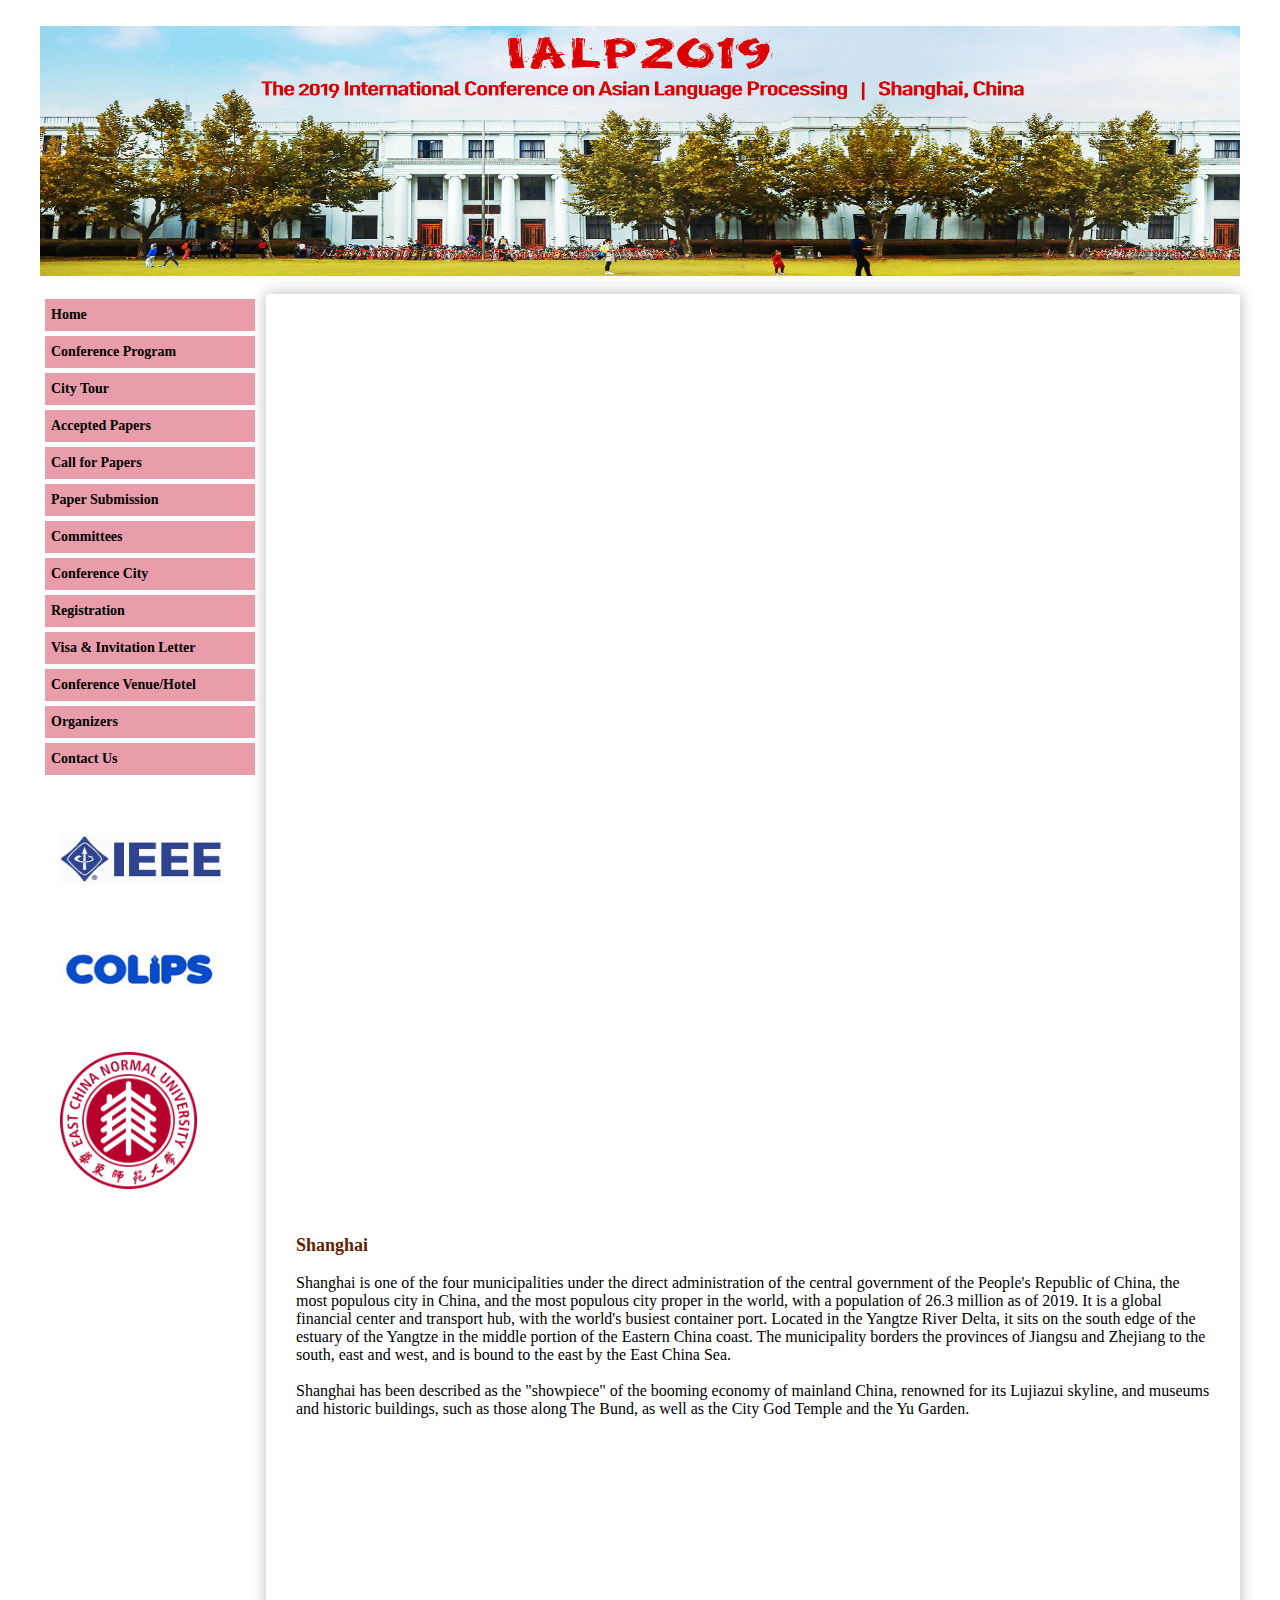
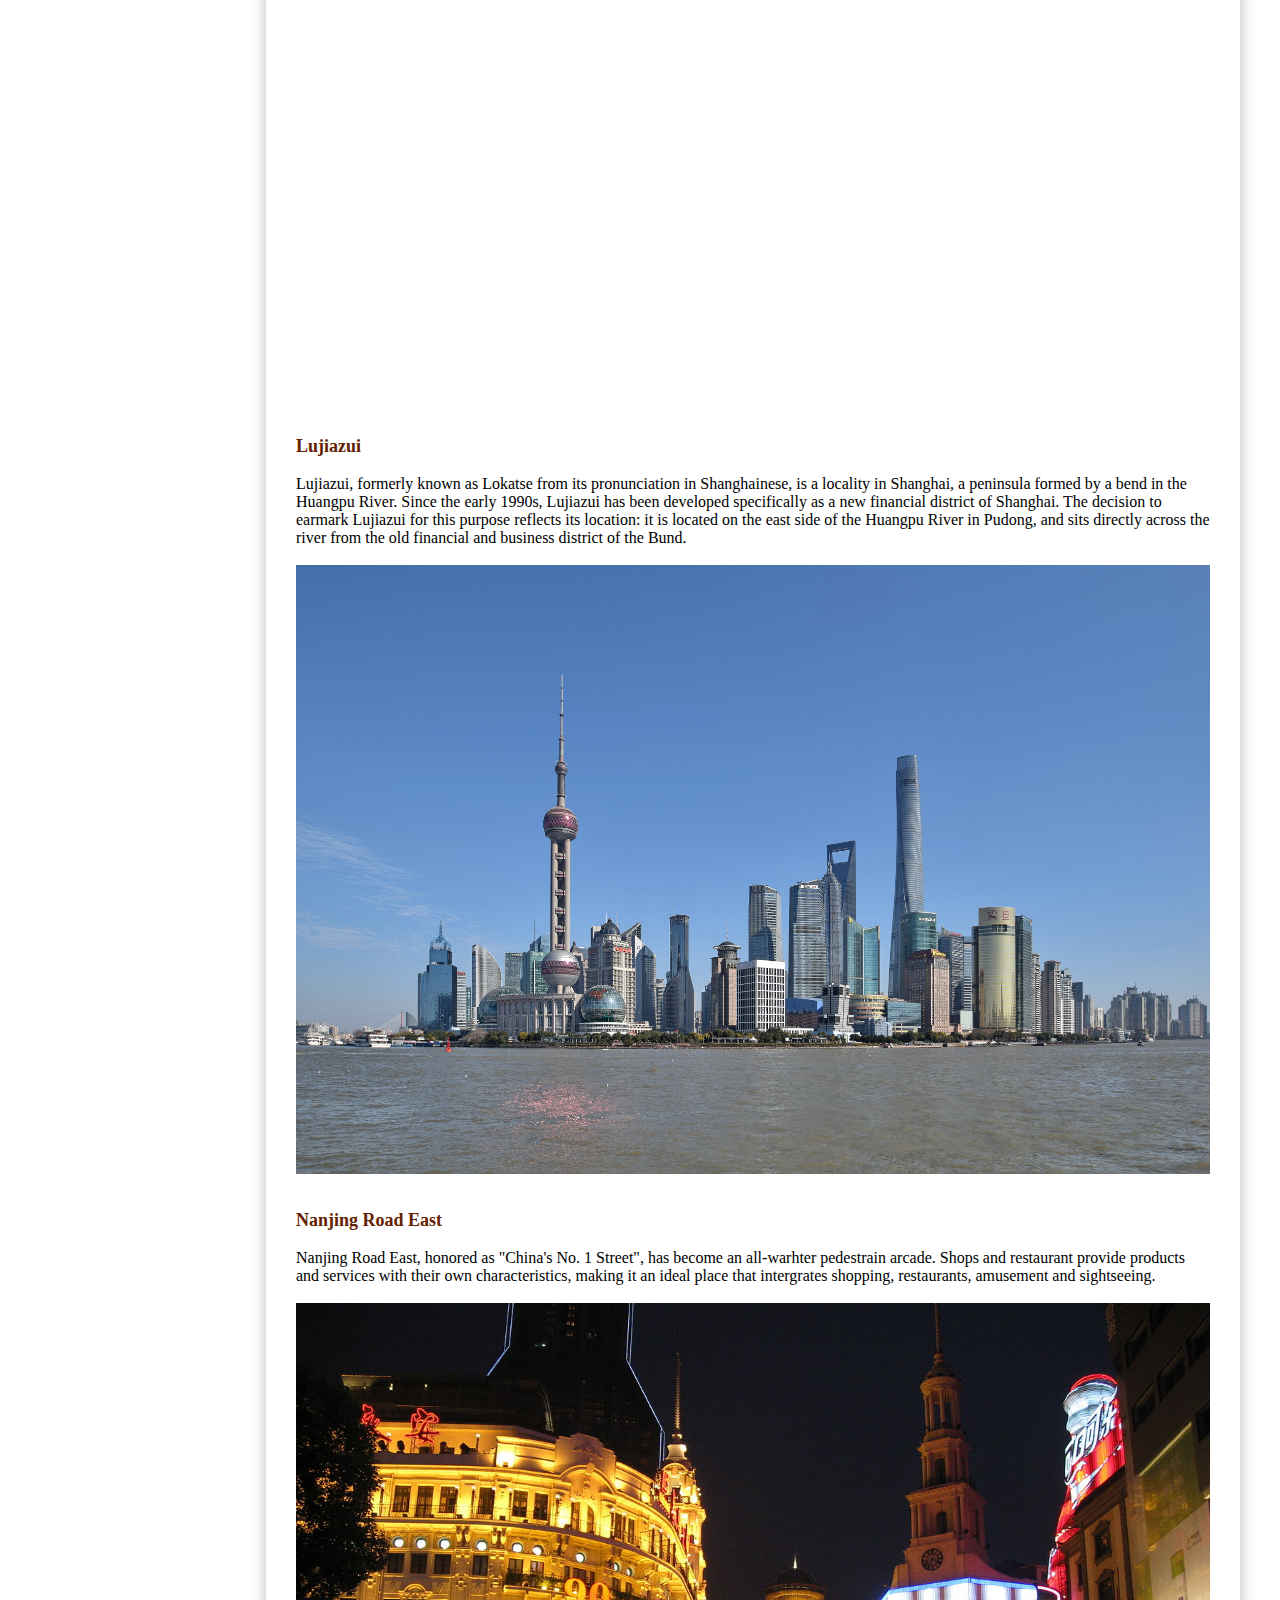
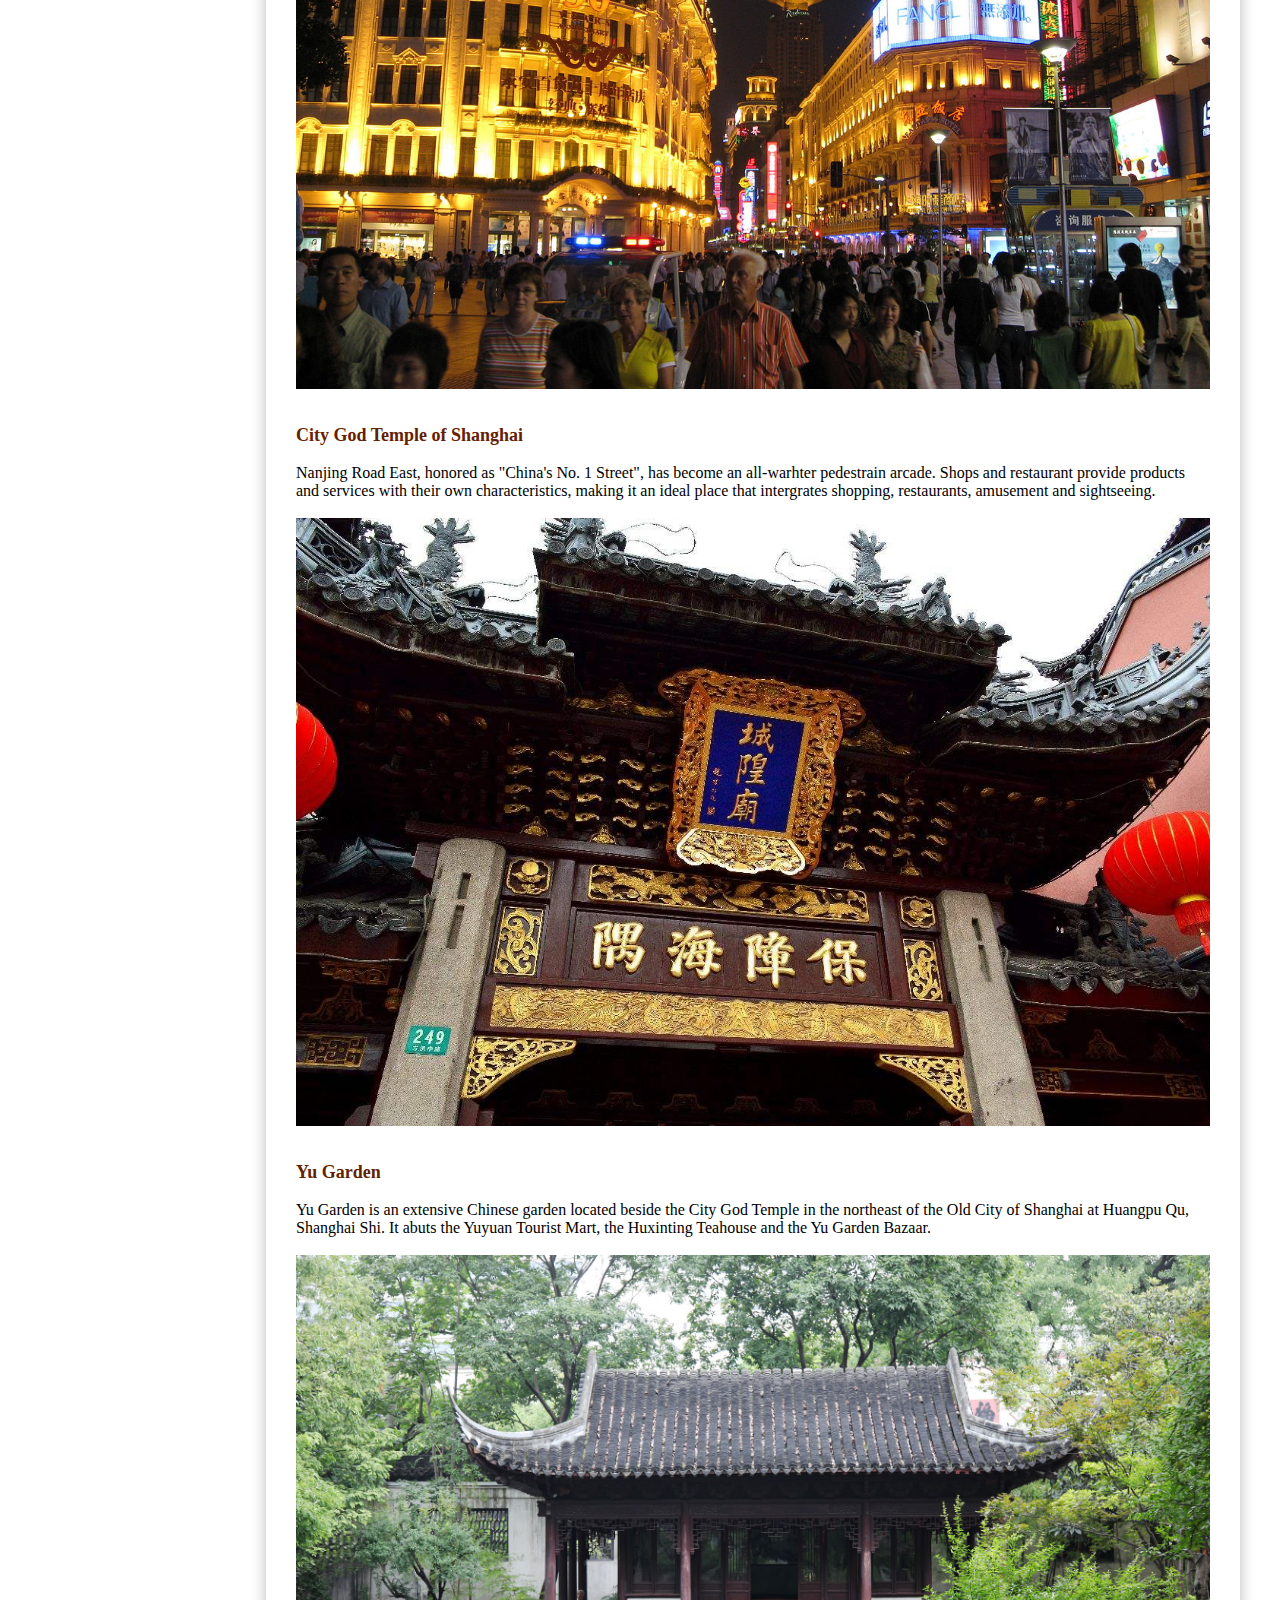
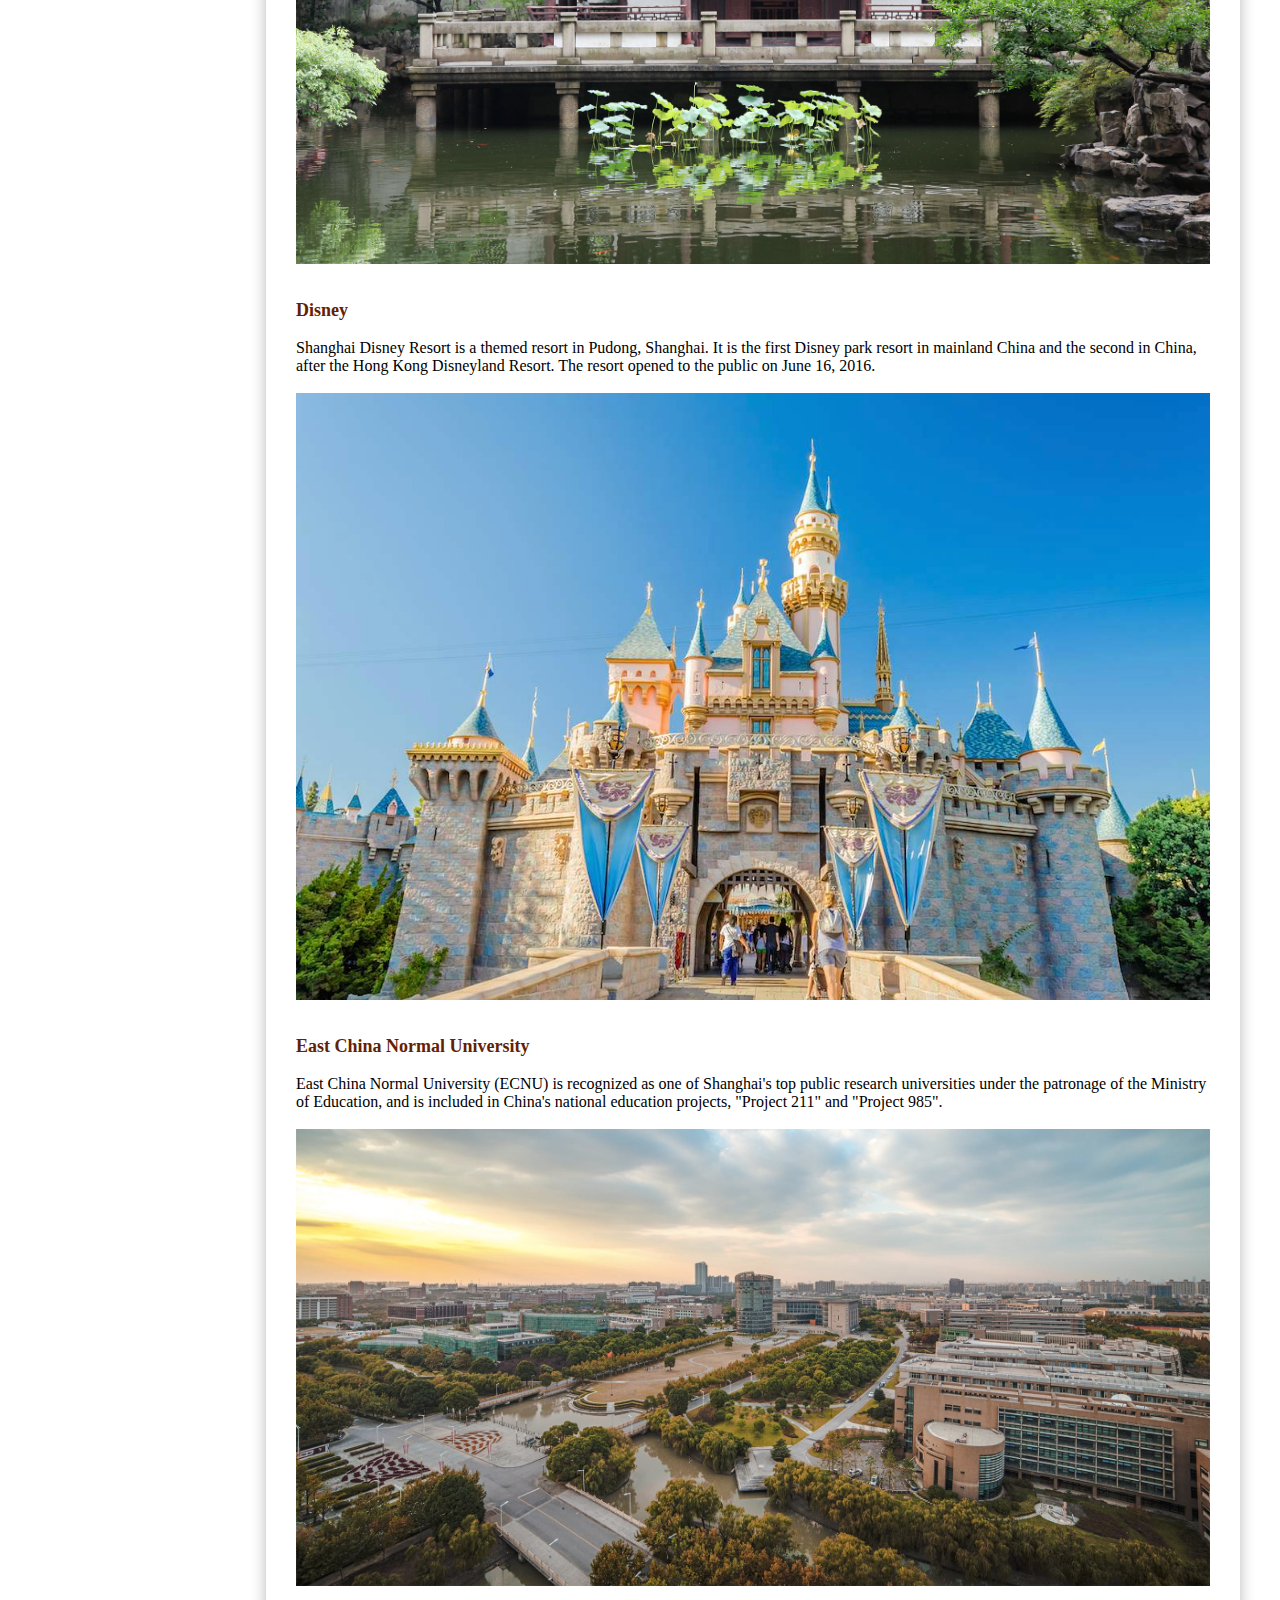
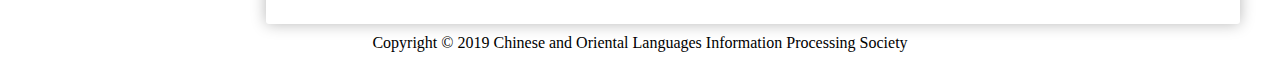
<file: conferencecity.html>
<!DOCTYPE html
  PUBLIC "-//W3C//DTD XHTML 1.0 Transitional//EN" "http://www.w3.org/TR/xhtml1/DTD/xhtml1-transitional.dtd">
<!-- saved from url=(0051)./conferencecity.html -->
<html xmlns="http://www.w3.org/1999/xhtml">
<!-- InstanceBegin template="Templates/ialp13template.dwt" codeOutsideHTMLIsLocked="false" -->

<head>
  <meta http-equiv="Content-Type" content="text/html; charset=windows-1252">

  <title>International Conference on Asian Language Processing 2015</title>
  <style type="text/css">
    <!--
    -->
  </style>
  <link href="./css/ialp2019.css" rel="stylesheet" type="text/css">
  <style type="text/css" media="print">
    #MenuBlock {
      DISPLAY: none
    }

    #HeaderBlock {
      margin-left: 1em;
      margin-right: 1em;
      width: 55em;
    }

    #ContentBlock {
      margin-left: 1em;
      margin-right: 1em;
      width: 55em;
    }
  </style>
  <script type="text/javascript">
< !--
      function MM_preloadImages() { //v3.0
        var d = document; if (d.images) {
          if (!d.MM_p) d.MM_p = new Array();
          var i, j = d.MM_p.length, a = MM_preloadImages.arguments; for (i = 0; i < a.length; i++)
            if (a[i].indexOf("#") != 0) { d.MM_p[j] = new Image; d.MM_p[j++].src = a[i]; }
        }
      }
//-->
  </script>
  <style type="text/css">
    <!--
    .style2 {
      font-size: 18px;
      color: #FFFFFF;
    }

    .style4 {
      font-size: 30px;
      font-weight: bold;
      color: #FFFFFF;
    }

    .style5 {
      font-size: 14px;
      font-weight: bold;
    }
    -->
  </style>
</head>

<body bgcolor="#FFFFFF" onload="MM_preloadImages(&#39;images/demo_down.png&#39;)">
  <table width="1000" height="100%" border="0" align="center" cellpadding="0" cellspacing="0" valign="bottom">
    <tbody>
      <tr>
        <td height="10" valign="middle">&nbsp;</td>
      </tr>
      <tr>
        <td height="119" valign="middle">
          <table width="100%" height="110" border="0" align="center" cellpadding="0" cellspacing="0" valign="bottom">
            <tbody>
              <tr>
                <td valign="middle" bordercolor="0" id="HeaderBlock">
                  <table width="100%" height="90" align="center" cellpadding="0" cellspacing="0">

                    <tbody>
                      <tr align="center" valign="middle" height="103">
                        <td width="999" nowrap="nowrap"><img src="./images/header.jpg" width="1200" height="250"></td>
                      </tr>
                    </tbody>
                  </table>
                </td>
              </tr>
              <tr>
                <td height="5" align="center" valign="bottom" bordercolor="0">&nbsp;</td>
              </tr>
            </tbody>
          </table>
        </td>
      </tr>
      <tr>
        <td valign="middle">
          <table width="100%" height="100%" border="0" align="center" cellpadding="0" cellspacing="0">
            <tbody>
              <tr align="center">
                <td width="180" valign="top" id="MenuBlock" cbackground="../images/bg40.png">
                  <div align="center">
                    <table width="220" height="100%" border="0" align="left" cellpadding="1" cellspacing="5">
                      <tbody>
                        <tr align="left">
                          <td height="30" align="left" nowrap="nowrap" class="menu">
                            <div align="center" class="style5"><a href="./index.html">Home</a></div>
                          </td>
                        </tr>
                        <tr align="left">
                          <td width="180" height="30" align="left" nowrap="nowrap" class="menu">
                            <div align="middle" class="style5"><a href="./program.html">Conference Program </a></div>
                          </td>
                        </tr>
                        <tr align="left">
                          <td height="30" align="left" nowrap="nowrap" class="menu">
                            <div align="left" class="style5"><a href="./citytour.html">City Tour </a></div>
                          </td>
                        </tr>
                        <tr align="left">
                          <td height="30" align="left" nowrap="nowrap" class="menu">
                            <div align="left" class="style5"><a href="./acceptedpapers.html">Accepted Papers</a></div>
                          </td>
                        </tr>
                        <tr align="left">
                          <td height="30" align="left" nowrap="nowrap" class="menu">
                            <div align="middle" class="style5"><a href="./callforpapers.html">Call for Papers</a> </div>
                          </td>
                        </tr>
                        <tr align="left">
                          <td height="30" align="left" nowrap="nowrap" class="menu">
                            <div align="middle" class="style5"><a href="./submission.html">Paper Submission</a> </div>
                          </td>
                        </tr>
                        <tr align="left">
                          <td width="180" height="30" align="left" nowrap="nowrap" class="menu">
                            <div align="middle" class="style5"><a href="./people.html">Committees</a></div>
                          </td>
                        </tr>

                        <tr align="left">
                          <td height="30" align="left" nowrap="nowrap" class="menu">
                            <div align="middle" class="style5"><a href="./conferencecity.html">Conference City </a>
                            </div>
                          </td>
                        </tr>


                        <tr align="left">
                          <td width="180" height="30" align="left" nowrap="nowrap" class="menu">
                            <div align="middle" class="style5"><a href="./registration.html">Registration</a></div>
                          </td>
                        </tr>
                        <tr align="left">
                          <td width="180" height="30" align="left" nowrap="nowrap" class="menu">
                            <div align="middle" class="style5"><a href="./invitationletter.html">Visa &amp; Invitation
                                Letter</a></div>
                          </td>
                        </tr>
                        <tr align="left">
                          <td width="180" height="30" align="left" nowrap="nowrap" class="menu">
                            <div align="middle" class="style5"><a href="./accommodation.html">Conference Venue/Hotel</a>
                            </div>
                          </td>
                        </tr>


                        <tr align="left">
                          <td width="180" height="30" align="left" nowrap="nowrap" class="menu">
                            <div align="middle" class="style5"><a href="./organizers.html">Organizers</a></div>
                          </td>
                        </tr>
                        <tr align="left">
                          <td height="30" align="left" nowrap="nowrap" class="menu">
                            <div align="middle" class="style5"><a href="./contactus.html">Contact Us</a> </div>
                          </td>
                        </tr>
                      </tbody>
                    </table>
                    <table width="220" align="left" border="0" cellpadding="0" cellspacing="20"
                      style="margin-top: 30px">
                      <tbody>
                        <tr>

                          <td><a href="https://www.ieee.org/" target="_blank"><img src="./images/ieee_beijing_logo.jpg"
                                width="162" height="58" alt="IEEE"></a></td>
                          <td>&nbsp;</td>
                        </tr>
                        <tr>

                          <td>&nbsp;</td>
                          <td>&nbsp;</td>
                        </tr>
                        <tr>

                          <td width="160"><a href="http://www.colips.org/" target="_blank"><img
                                src="./images/colipslog.jpg" width="160" height="40"></a></td>
                          <td width="21">&nbsp;</td>
                        </tr>
                        <tr>

                          <td>&nbsp;</td>
                          <td>&nbsp;</td>
                        </tr>


                        <!--
                <tr>
               
                  <td><a href="http://www.i2r.a-star.edu.sg/" target="_blank"><img src="images/a_star_logo.png" width="137" height="80" /></a></td>
                  <td>&nbsp;</td>
                </tr>
                <tr>
              
                  <td>&nbsp;</td>
                  <td>&nbsp;</td>
                </tr>-->
                        <tr>

                          <td><a href="https://www.ecnu.edu.cn" target="_blank"><img src="./images/ecnu_logo.jpg"
                                width="137" height="137"></a></td>
                          <td>&nbsp;</td>
                        </tr>
                        <tr>

                          <td>&nbsp;</td>
                          <td>&nbsp;</td>
                        </tr>

                      </tbody>
                    </table>
                  </div>
                </td>
                <td width="82%" valign="top" class="border1" id="ContentBlock">
                  <div align="center">
                    <table width="954" height="139%" border="0" cellpadding="10" cellspacing="10">
                      <tbody>
                        <tr>
                          <td>
                            <div align="left" class="style6">
                              <!-- InstanceBeginEditable name="EditRegion1" -->
                              <p class="index_title">Shanghai</p>
                              Shanghai is one of the four municipalities under the direct administration of the central
                              government of the People's Republic of China, the most populous city in China, and the
                              most populous city proper in the world, with a population of 26.3 million as of 2019. It
                              is a global financial center and transport hub, with the world's busiest container port.
                              Located in the Yangtze River Delta, it sits on the south edge of the estuary of the
                              Yangtze in the middle portion of the Eastern China coast. The municipality borders the
                              provinces of Jiangsu and Zhejiang to the south, east and west, and is bound to the east by
                              the East China Sea.
                              <br><br>
                              Shanghai has been described as the "showpiece" of the booming economy of mainland China,
                              renowned for its Lujiazui skyline, and museums and historic buildings, such as those along
                              The Bund, as well as the City God Temple and the Yu Garden.
                              <br><br>

                              <p class="video">
                                <iframe src="https://player.bilibili.com/player.html?aid=24265785&cid=40692389&page=1"
                                  scrolling="no" border="0" frameborder="no" framespacing="0" allowfullscreen="true">
                                </iframe>
                              </p>

                              <br><br>

                              <p class="index_title">Lujiazui</p>
                              Lujiazui, formerly known as Lokatse from its pronunciation in Shanghainese, is a locality
                              in Shanghai, a peninsula formed by a bend in the Huangpu River. Since the early 1990s,
                              Lujiazui has been developed specifically as a new financial district of Shanghai. The
                              decision to earmark Lujiazui for this purpose reflects its location: it is located on the
                              east side of the Huangpu River in Pudong, and sits directly across the river from the old
                              financial and business district of the Bund.
                              <br><br>
                              <img src="./images/lujiazui.jpg" class="img">
                              <br><br>

                              <p class="index_title">Nanjing Road East</p>
                              Nanjing Road East, honored as "China's No. 1 Street", has become an all-warhter pedestrain
                              arcade. Shops and restaurant provide products and services with their own characteristics,
                              making it an ideal place that intergrates shopping, restaurants, amusement and
                              sightseeing.
                              <br><br>
                              <img src="./images/nanjinglu.jpg" class="img">
                              <br><br>

                              <p class="index_title">City God Temple of Shanghai</p>
                              Nanjing Road East, honored as "China's No. 1 Street", has become an all-warhter pedestrain
                              arcade. Shops and restaurant provide products and services with their own characteristics,
                              making it an ideal place that intergrates shopping, restaurants, amusement and
                              sightseeing.
                              <br><br>
                              <img src="./images/chenghuangmiao.jpg" class="img">
                              <br><br>

                              <p class="index_title">Yu Garden</p>
                              Yu Garden is an extensive Chinese garden located beside the City God Temple in the
                              northeast of the Old City of Shanghai at Huangpu Qu, Shanghai Shi. It abuts the Yuyuan
                              Tourist Mart, the Huxinting Teahouse and the Yu Garden Bazaar.
                              <br><br>
                              <img src="./images/yuyuan.JPG" class="img">
                              <br><br>


                              <p class="index_title">Disney</p>
                              Shanghai Disney Resort is a themed resort in Pudong, Shanghai. It is the first Disney park
                              resort in mainland China and the second in China, after the Hong Kong Disneyland Resort.
                              The resort opened to the public on June 16, 2016.
                              <br><br>
                              <img src="./images/shanghai2.jpg" class="img">
                              <br><br>

                              <p class="index_title">East China Normal University</p>
                              East China Normal University (ECNU) is recognized as one of Shanghai's top public research
                              universities under the patronage of the Ministry of Education, and is included in China's
                              national education projects, "Project 211" and "Project 985".
                              <br><br>
                              <img src="./images/ecnu.jpg" class="img">
                              <br><br>


                            </div>
                          </td>
                        </tr>
                      </tbody>
                    </table>
                  </div>
                </td>
              </tr>
            </tbody>
          </table>
        </td>
      </tr>

    </tbody>
  </table>

  <div wdith="1212" valign="middle" class="bottombanner" align="center">Copyright
    <span class="style12 style16">&copy;</span> 2019 Chinese and Oriental Languages Information Processing Society</div>


  <!-- InstanceEnd -->
</body>

</html>
</file>
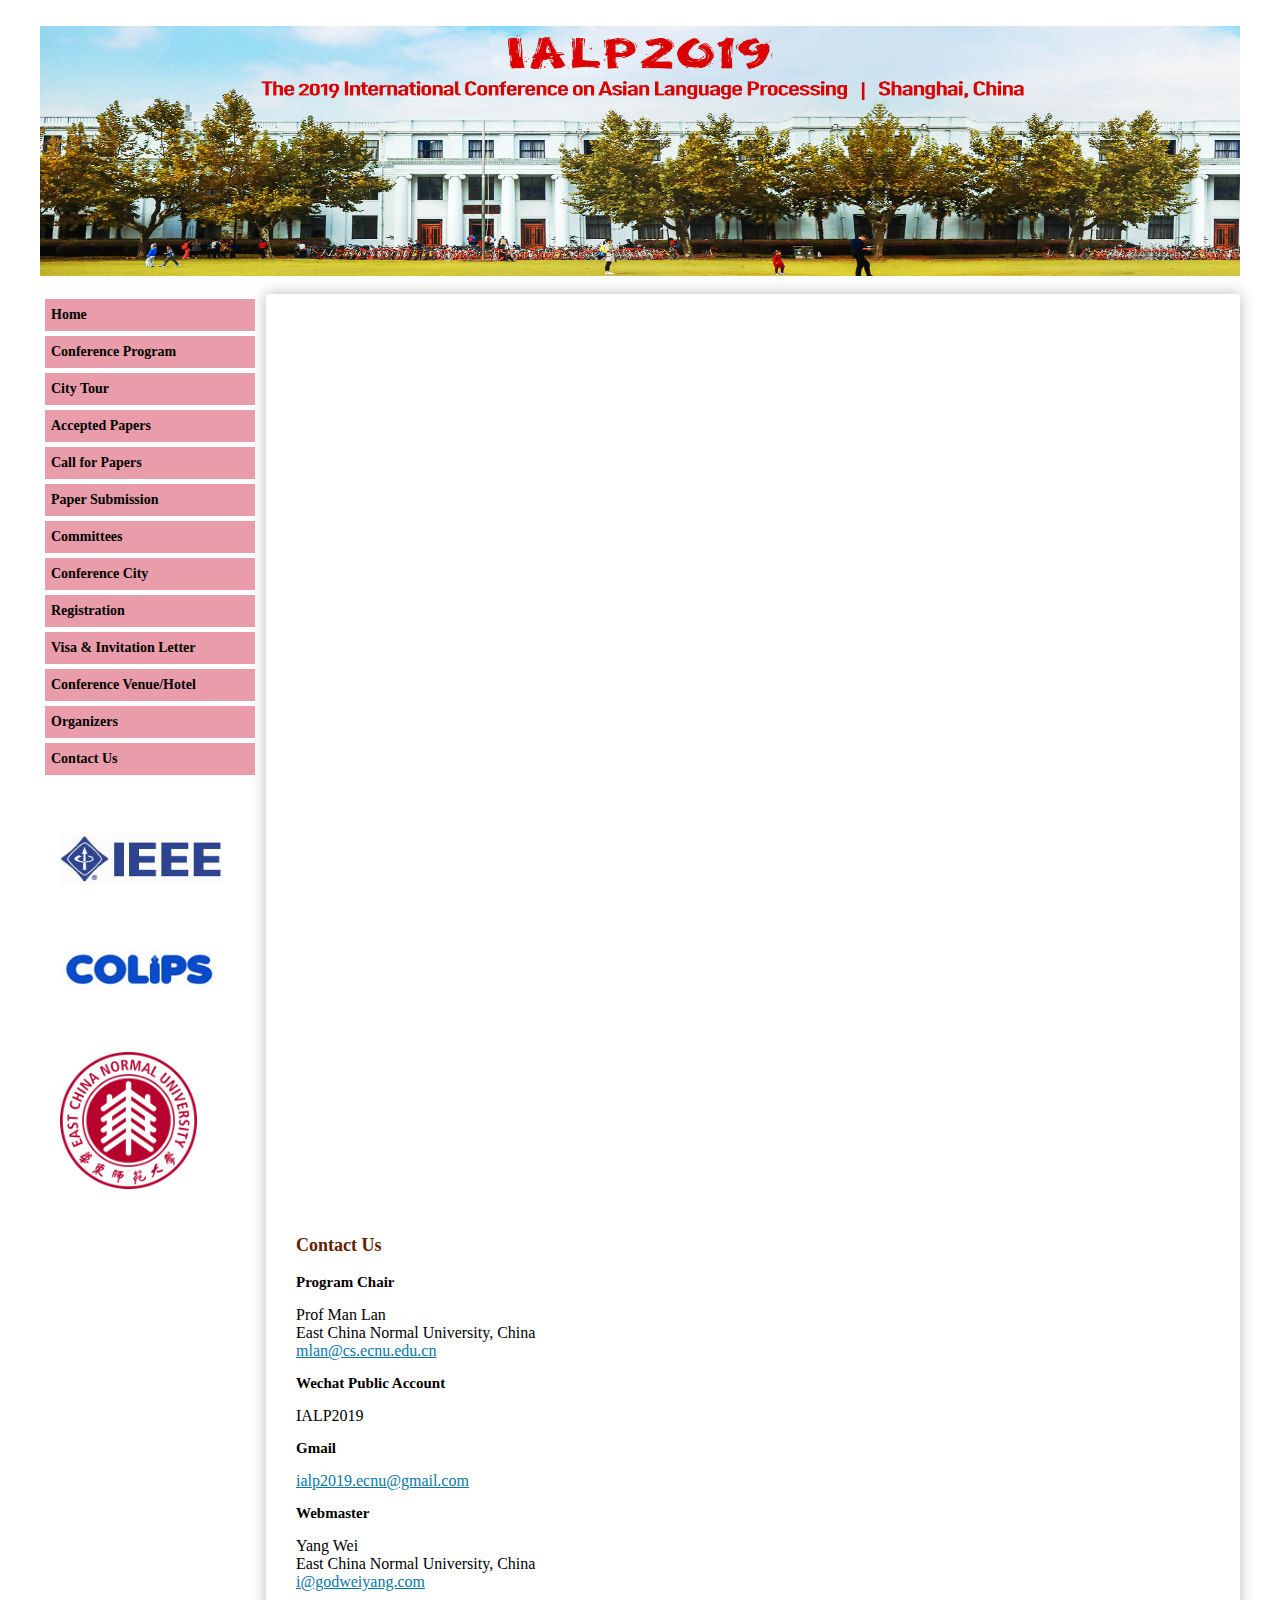
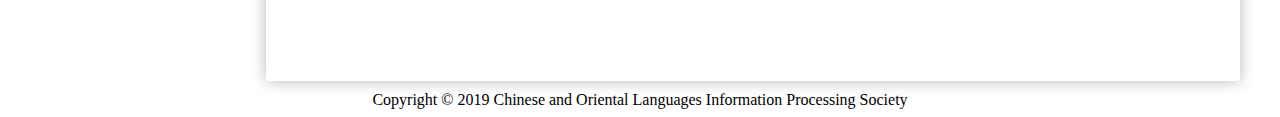
<file: contactus.html>
<!DOCTYPE html
  PUBLIC "-//W3C//DTD XHTML 1.0 Transitional//EN" "http://www.w3.org/TR/xhtml1/DTD/xhtml1-transitional.dtd">
<!-- saved from url=(0046)./contactus.html -->
<html xmlns="http://www.w3.org/1999/xhtml">
<!-- InstanceBegin template="Templates/ialp13template.dwt" codeOutsideHTMLIsLocked="false" -->

<head>
  <meta http-equiv="Content-Type" content="text/html; charset=windows-1252">

  <title>International Conference on Asian Language Processing 2015</title>
  <style type="text/css">
    <!--
    -->
  </style>
  <link href="./css/ialp2019.css" rel="stylesheet" type="text/css">
  <style type="text/css" media="print">
    #MenuBlock {
      DISPLAY: none
    }

    #HeaderBlock {
      margin-left: 1em;
      margin-right: 1em;
      width: 55em;
    }

    #ContentBlock {
      margin-left: 1em;
      margin-right: 1em;
      width: 55em;
    }
  </style>
  <script type="text/javascript">
< !--
      function MM_preloadImages() { //v3.0
        var d = document; if (d.images) {
          if (!d.MM_p) d.MM_p = new Array();
          var i, j = d.MM_p.length, a = MM_preloadImages.arguments; for (i = 0; i < a.length; i++)
            if (a[i].indexOf("#") != 0) { d.MM_p[j] = new Image; d.MM_p[j++].src = a[i]; }
        }
      }
//-->
  </script>
  <style type="text/css">
    <!--
    .style2 {
      font-size: 18px;
      color: #FFFFFF;
    }

    .style4 {
      font-size: 30px;
      font-weight: bold;
      color: #FFFFFF;
    }

    .style5 {
      font-size: 14px;
      font-weight: bold;
    }
    -->
  </style>
</head>

<body bgcolor="#FFFFFF" onload="MM_preloadImages(&#39;images/demo_down.png&#39;)">
  <table width="1000" height="100%" border="0" align="center" cellpadding="0" cellspacing="0" valign="bottom">
    <tbody>
      <tr>
        <td height="10" valign="middle">&nbsp;</td>
      </tr>
      <tr>
        <td height="119" valign="middle">
          <table width="100%" height="110" border="0" align="center" cellpadding="0" cellspacing="0" valign="bottom">
            <tbody>
              <tr>
                <td valign="middle" bordercolor="0" id="HeaderBlock">
                  <table width="100%" height="90" align="center" cellpadding="0" cellspacing="0">

                    <tbody>
                      <tr align="center" valign="middle" height="103">
                        <td width="999" nowrap="nowrap"><img src="./images/header.jpg" width="1200" height="250"></td>
                      </tr>
                    </tbody>
                  </table>
                </td>
              </tr>
              <tr>
                <td height="5" align="center" valign="bottom" bordercolor="0">&nbsp;</td>
              </tr>
            </tbody>
          </table>
        </td>
      </tr>
      <tr>
        <td valign="middle">
          <table width="100%" height="100%" border="0" align="center" cellpadding="0" cellspacing="0">
            <tbody>
              <tr align="center">
                <td width="180" valign="top" id="MenuBlock" cbackground="../images/bg40.png">
                  <div align="center">
                    <table width="220" height="100%" border="0" align="left" cellpadding="1" cellspacing="5">
                      <tbody>
                        <tr align="left">
                          <td height="30" align="left" nowrap="nowrap" class="menu">
                            <div align="center" class="style5"><a href="./index.html">Home</a></div>
                          </td>
                        </tr>
                        <tr align="left">
                          <td width="180" height="30" align="left" nowrap="nowrap" class="menu">
                            <div align="middle" class="style5"><a href="./program.html">Conference Program </a></div>
                          </td>
                        </tr>
                        <tr align="left">
                          <td height="30" align="left" nowrap="nowrap" class="menu">
                            <div align="left" class="style5"><a href="./citytour.html">City Tour </a></div>
                          </td>
                        </tr>
                        <tr align="left">
                          <td height="30" align="left" nowrap="nowrap" class="menu">
                            <div align="left" class="style5"><a href="./acceptedpapers.html">Accepted Papers</a></div>
                          </td>
                        </tr>
                        <tr align="left">
                          <td height="30" align="left" nowrap="nowrap" class="menu">
                            <div align="middle" class="style5"><a href="./callforpapers.html">Call for Papers</a> </div>
                          </td>
                        </tr>
                        <tr align="left">
                          <td height="30" align="left" nowrap="nowrap" class="menu">
                            <div align="middle" class="style5"><a href="./submission.html">Paper Submission</a> </div>
                          </td>
                        </tr>
                        <tr align="left">
                          <td width="180" height="30" align="left" nowrap="nowrap" class="menu">
                            <div align="middle" class="style5"><a href="./people.html">Committees</a></div>
                          </td>
                        </tr>

                        <tr align="left">
                          <td height="30" align="left" nowrap="nowrap" class="menu">
                            <div align="middle" class="style5"><a href="./conferencecity.html">Conference City </a>
                            </div>
                          </td>
                        </tr>


                        <tr align="left">
                          <td width="180" height="30" align="left" nowrap="nowrap" class="menu">
                            <div align="middle" class="style5"><a href="./registration.html">Registration</a></div>
                          </td>
                        </tr>
                        <tr align="left">
                          <td width="180" height="30" align="left" nowrap="nowrap" class="menu">
                            <div align="middle" class="style5"><a href="./invitationletter.html">Visa &amp; Invitation
                                Letter</a></div>
                          </td>
                        </tr>
                        <tr align="left">
                          <td width="180" height="30" align="left" nowrap="nowrap" class="menu">
                            <div align="middle" class="style5"><a href="./accommodation.html">Conference Venue/Hotel</a>
                            </div>
                          </td>
                        </tr>


                        <tr align="left">
                          <td width="180" height="30" align="left" nowrap="nowrap" class="menu">
                            <div align="middle" class="style5"><a href="./organizers.html">Organizers</a></div>
                          </td>
                        </tr>
                        <tr align="left">
                          <td height="30" align="left" nowrap="nowrap" class="menu">
                            <div align="middle" class="style5"><a href="./contactus.html">Contact Us</a> </div>
                          </td>
                        </tr>
                      </tbody>
                    </table>
                    <table width="220" align="left" border="0" cellpadding="0" cellspacing="20"
                      style="margin-top: 30px">
                      <tbody>
                        <tr>

                          <td><a href="https://www.ieee.org/" target="_blank"><img src="./images/ieee_beijing_logo.jpg"
                                width="162" height="58" alt="IEEE"></a></td>
                          <td>&nbsp;</td>
                        </tr>
                        <tr>

                          <td>&nbsp;</td>
                          <td>&nbsp;</td>
                        </tr>
                        <tr>

                          <td width="160"><a href="http://www.colips.org/" target="_blank"><img
                                src="./images/colipslog.jpg" width="160" height="40"></a></td>
                          <td width="21">&nbsp;</td>
                        </tr>
                        <tr>

                          <td>&nbsp;</td>
                          <td>&nbsp;</td>
                        </tr>


                        <!--
                <tr>
               
                  <td><a href="http://www.i2r.a-star.edu.sg/" target="_blank"><img src="images/a_star_logo.png" width="137" height="80" /></a></td>
                  <td>&nbsp;</td>
                </tr>
                <tr>
              
                  <td>&nbsp;</td>
                  <td>&nbsp;</td>
                </tr>-->
                        <tr>

                          <td><a href="https://www.ecnu.edu.cn" target="_blank"><img src="./images/ecnu_logo.jpg"
                                width="137" height="137"></a></td>
                          <td>&nbsp;</td>
                        </tr>
                        <tr>

                          <td>&nbsp;</td>
                          <td>&nbsp;</td>
                        </tr>

                      </tbody>
                    </table>
                  </div>
                </td>
                <td width="82%" valign="top" class="border1" id="ContentBlock">
                  <div align="center">
                    <table width="954" height="139%" border="0" cellpadding="10" cellspacing="10">
                      <tbody>
                        <tr>
                          <td>
                            <div align="left" style="font-family:Georgia, serif;">
                              <!-- InstanceBeginEditable name="EditRegion1" -->
                              <p class="index_title">Contact Us</p>

                              <p class="index_subtitle">Program Chair</p>
                              Prof Man Lan <br>
                              East China Normal University, China<br>
                              <a class="b" href="mailto:mlan@cs.ecnu.edu.cn">mlan@cs.ecnu.edu.cn</a><br>

                              <p class="index_subtitle">Wechat Public Account</p>
                              IALP2019<br>

                              <p class="index_subtitle">Gmail</p>
                              <a class="b" href="mailto:ialp2019.ecnu@gmail.com">ialp2019.ecnu@gmail.com</a><br>

                              <p class="index_subtitle">Webmaster</p>
                              Yang Wei<br>
                              East China Normal University, China<br>
                              <a class="b" href="mailto:i@godweiyang.com">i@godweiyang.com</a><br>

                              <br>
                              <br>
                              <br>

                              <p></p>





                              <!-- InstanceEndEditable -->
                            </div>
                          </td>
                        </tr>
                      </tbody>
                    </table>
                  </div>
                </td>
              </tr>
            </tbody>
          </table>
        </td>
      </tr>

    </tbody>
  </table>

  <div wdith="1212" valign="middle" class="bottombanner" align="center">Copyright
    <span class="style12 style16">&copy;</span> 2019 Chinese and Oriental Languages Information Processing Society</div>


  <!-- InstanceEnd -->
</body>

</html>
</file>
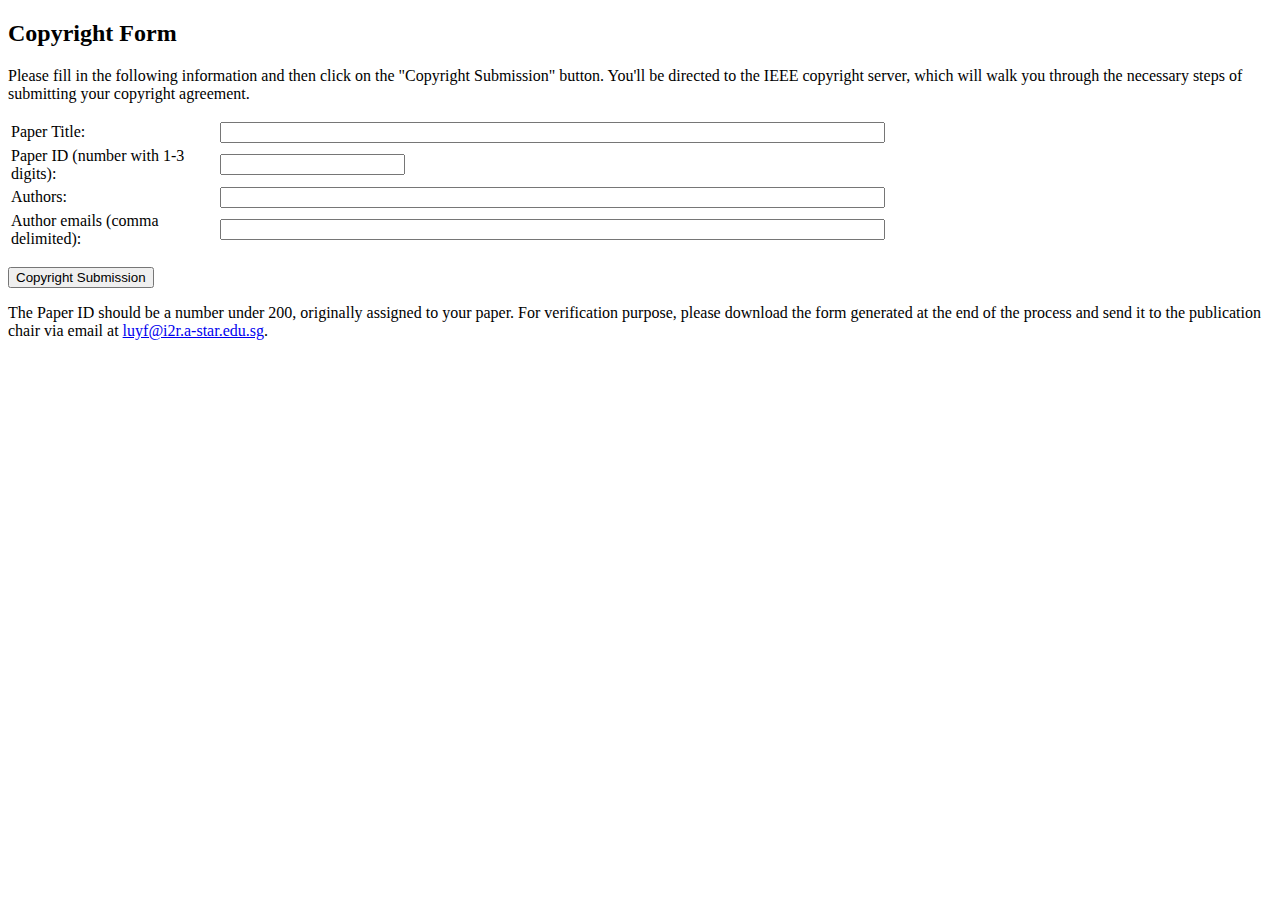
<file: copyright.html>
<!DOCTYPE html PUBLIC "-//W3C//DTD XHTML 1.0 Transitional//EN" "http://www.w3.org/TR/xhtml1/DTD/xhtml1-transitional.dtd">
<html xmlns="http://www.w3.org/1999/xhtml">
<head>
<meta http-equiv="Content-Type" content="text/html; charset=utf-8" />
<title>IALP 2019 Copyright Submission</title>
</head>

<body>

<h2>Copyright Form</h2>

<p>Please fill in the following information and then click on the "Copyright Submission" button. You'll be directed to the IEEE copyright server, which will walk you through the necessary steps of submitting your copyright agreement.</p>

<form action="https://ecopyright.ieee.org/ECTT/IntroPage.jsp" method="post">


  <table width="880" border="0">
    <tr>
      <td>Paper Title:</td>
      <td><input  name="ArtTitle" value="" size="80" maxlength="200" /></td>
    </tr>
    <tr>
      <td>Paper ID (number with 1-3 digits):</td>
      <td><input  name="ArtId" value="" /></td>
    </tr>
    <tr>
      <td>Authors:</td>
      <td><input  name="AuthName" value="" size="80" maxlength="200" /></td>
    </tr>
    <tr>
      <td>Author emails (comma delimited):</td>
      <td><input  name="AuthEmail" value="" size="80" maxlength="200" /></td>
    </tr>

  </table>
  <p>
    <input name="Submit" type="submit" value="Copyright Submission" />
  
    <input type="hidden" name="PubTitle" value="2019 International Conference on Asian Language Processing (IALP)" />
    <input type="hidden" name="ArtDate" value="09/15/2019" />
    <input type="hidden" name="ArtSource" value="48816" />
    <input type="hidden" name="rtrnurl" value="https://ialp2019.com/submission.html" />
  </p>

  <p>The Paper ID should be a number under 200, originally assigned to your paper. For verification purpose, please download the form generated at the end of the process and send it to the publication chair via email at <a href="mailto:luyf@i2r.a-star.edu.sg"> luyf@i2r.a-star.edu.sg</a>.</p>
</form>

</body>
</html>
</file>
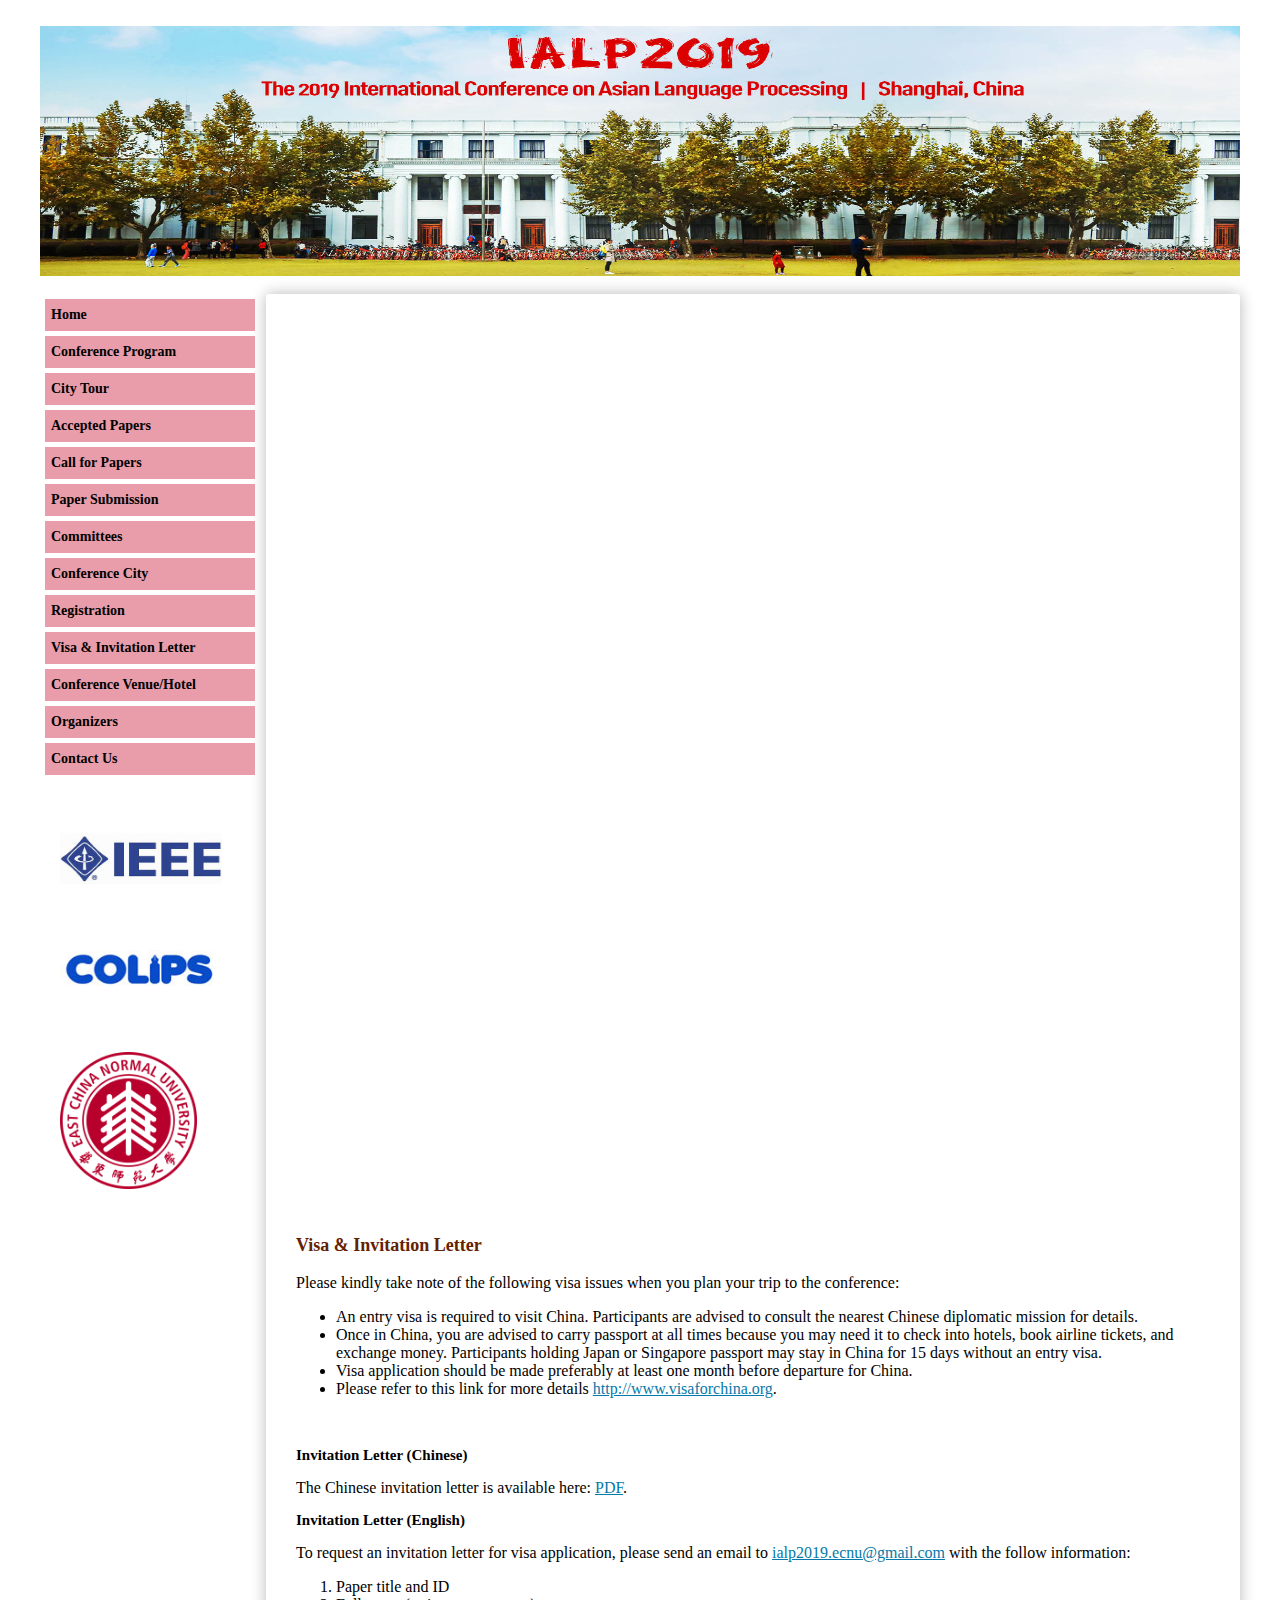
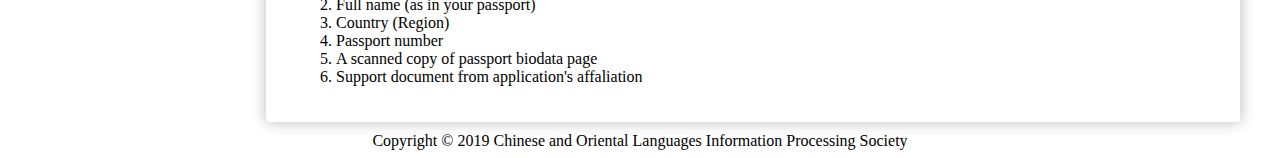
<file: invitationletter.html>
<!DOCTYPE html
  PUBLIC "-//W3C//DTD XHTML 1.0 Transitional//EN" "http://www.w3.org/TR/xhtml1/DTD/xhtml1-transitional.dtd">
<!-- saved from url=(0053)./invitationletter.html -->
<html xmlns="http://www.w3.org/1999/xhtml">
<!-- InstanceBegin template="Templates/ialp13template.dwt" codeOutsideHTMLIsLocked="false" -->

<head>
  <meta http-equiv="Content-Type" content="text/html; charset=windows-1252">

  <title>International Conference on Asian Language Processing 2015</title>
  <style type="text/css">
    <!--
    -->
  </style>
  <link href="./css/ialp2019.css" rel="stylesheet" type="text/css">
  <style type="text/css" media="print">
    #MenuBlock {
      DISPLAY: none
    }

    #HeaderBlock {
      margin-left: 1em;
      margin-right: 1em;
      width: 55em;
    }

    #ContentBlock {
      margin-left: 1em;
      margin-right: 1em;
      width: 55em;
    }
  </style>
  <script type="text/javascript">
< !--
      function MM_preloadImages() { //v3.0
        var d = document; if (d.images) {
          if (!d.MM_p) d.MM_p = new Array();
          var i, j = d.MM_p.length, a = MM_preloadImages.arguments; for (i = 0; i < a.length; i++)
            if (a[i].indexOf("#") != 0) { d.MM_p[j] = new Image; d.MM_p[j++].src = a[i]; }
        }
      }
//-->
  </script>
  <style type="text/css">
    <!--
    .style2 {
      font-size: 18px;
      color: #FFFFFF;
    }

    .style4 {
      font-size: 30px;
      font-weight: bold;
      color: #FFFFFF;
    }

    .style5 {
      font-size: 14px;
      font-weight: bold;
    }
    -->
  </style>
</head>

<body bgcolor="#FFFFFF" onload="MM_preloadImages(&#39;images/demo_down.png&#39;)">
  <table width="1000" height="100%" border="0" align="center" cellpadding="0" cellspacing="0" valign="bottom">
    <tbody>
      <tr>
        <td height="10" valign="middle">&nbsp;</td>
      </tr>
      <tr>
        <td height="119" valign="middle">
          <table width="100%" height="110" border="0" align="center" cellpadding="0" cellspacing="0" valign="bottom">
            <tbody>
              <tr>
                <td valign="middle" bordercolor="0" id="HeaderBlock">
                  <table width="100%" height="90" align="center" cellpadding="0" cellspacing="0">

                    <tbody>
                      <tr align="center" valign="middle" height="103">
                        <td width="999" nowrap="nowrap"><img src="./images/header.jpg" width="1200" height="250"></td>
                      </tr>
                    </tbody>
                  </table>
                </td>
              </tr>
              <tr>
                <td height="5" align="center" valign="bottom" bordercolor="0">&nbsp;</td>
              </tr>
            </tbody>
          </table>
        </td>
      </tr>
      <tr>
        <td valign="middle">
          <table width="100%" height="100%" border="0" align="center" cellpadding="0" cellspacing="0">
            <tbody>
              <tr align="center">
                <td width="180" valign="top" id="MenuBlock" cbackground="../images/bg40.png">
                  <div align="center">
                    <table width="220" height="100%" border="0" align="left" cellpadding="1" cellspacing="5">
                      <tbody>
                        <tr align="left">
                          <td height="30" align="left" nowrap="nowrap" class="menu">
                            <div align="center" class="style5"><a href="./index.html">Home</a></div>
                          </td>
                        </tr>
                        <tr align="left">
                          <td width="180" height="30" align="left" nowrap="nowrap" class="menu">
                            <div align="middle" class="style5"><a href="./program.html">Conference Program </a></div>
                          </td>
                        </tr>
                        <tr align="left">
                          <td height="30" align="left" nowrap="nowrap" class="menu">
                            <div align="left" class="style5"><a href="./citytour.html">City Tour </a></div>
                          </td>
                        </tr>
                        <tr align="left">
                          <td height="30" align="left" nowrap="nowrap" class="menu">
                            <div align="left" class="style5"><a href="./acceptedpapers.html">Accepted Papers</a></div>
                          </td>
                        </tr>
                        <tr align="left">
                          <td height="30" align="left" nowrap="nowrap" class="menu">
                            <div align="middle" class="style5"><a href="./callforpapers.html">Call for Papers</a> </div>
                          </td>
                        </tr>
                        <tr align="left">
                          <td height="30" align="left" nowrap="nowrap" class="menu">
                            <div align="middle" class="style5"><a href="./submission.html">Paper Submission</a> </div>
                          </td>
                        </tr>
                        <tr align="left">
                          <td width="180" height="30" align="left" nowrap="nowrap" class="menu">
                            <div align="middle" class="style5"><a href="./people.html">Committees</a></div>
                          </td>
                        </tr>

                        <tr align="left">
                          <td height="30" align="left" nowrap="nowrap" class="menu">
                            <div align="middle" class="style5"><a href="./conferencecity.html">Conference City </a>
                            </div>
                          </td>
                        </tr>


                        <tr align="left">
                          <td width="180" height="30" align="left" nowrap="nowrap" class="menu">
                            <div align="middle" class="style5"><a href="./registration.html">Registration</a></div>
                          </td>
                        </tr>
                        <tr align="left">
                          <td width="180" height="30" align="left" nowrap="nowrap" class="menu">
                            <div align="middle" class="style5"><a href="./invitationletter.html">Visa &amp; Invitation
                                Letter</a></div>
                          </td>
                        </tr>
                        <tr align="left">
                          <td width="180" height="30" align="left" nowrap="nowrap" class="menu">
                            <div align="middle" class="style5"><a href="./accommodation.html">Conference Venue/Hotel</a>
                            </div>
                          </td>
                        </tr>


                        <tr align="left">
                          <td width="180" height="30" align="left" nowrap="nowrap" class="menu">
                            <div align="middle" class="style5"><a href="./organizers.html">Organizers</a></div>
                          </td>
                        </tr>
                        <tr align="left">
                          <td height="30" align="left" nowrap="nowrap" class="menu">
                            <div align="middle" class="style5"><a href="./contactus.html">Contact Us</a> </div>
                          </td>
                        </tr>

                      </tbody>
                    </table>
                    <table width="220" align="left" border="0" cellpadding="0" cellspacing="20"
                      style="margin-top: 30px">
                      <tbody>
                        <tr>

                          <td><a href="https://www.ieee.org/" target="_blank"><img src="./images/ieee_beijing_logo.jpg"
                                width="162" height="58" alt="IEEE"></a></td>
                          <td>&nbsp;</td>
                        </tr>
                        <tr>

                          <td>&nbsp;</td>
                          <td>&nbsp;</td>
                        </tr>
                        <tr>

                          <td width="160"><a href="http://www.colips.org/" target="_blank"><img
                                src="./images/colipslog.jpg" width="160" height="40"></a></td>
                          <td width="21">&nbsp;</td>
                        </tr>
                        <tr>

                          <td>&nbsp;</td>
                          <td>&nbsp;</td>
                        </tr>


                        <!--
                <tr>
               
                  <td><a href="http://www.i2r.a-star.edu.sg/" target="_blank"><img src="images/a_star_logo.png" width="137" height="80" /></a></td>
                  <td>&nbsp;</td>
                </tr>
                <tr>
              
                  <td>&nbsp;</td>
                  <td>&nbsp;</td>
                </tr>-->
                        <tr>

                          <td><a href="https://www.ecnu.edu.cn" target="_blank"><img src="./images/ecnu_logo.jpg"
                                width="137" height="137"></a></td>
                          <td>&nbsp;</td>
                        </tr>
                        <tr>

                          <td>&nbsp;</td>
                          <td>&nbsp;</td>
                        </tr>

                      </tbody>
                    </table>
                  </div>
                </td>
                <td width="82%" valign="top" class="border1" id="ContentBlock">
                  <div align="center">
                    <table width="954" height="139%" border="0" cellpadding="10" cellspacing="10">
                      <tbody>
                        <tr>
                          <td>
                            <div align="left" class="style6">
                              <p class="index_title">Visa & Invitation Letter</p>

                              Please kindly take note of the following visa issues when you plan your trip to the
                              conference:<br>
                              <ul>
                                <li>An entry visa is required to visit China. Participants are advised to consult the
                                  nearest Chinese diplomatic mission for details. </li>
                                <li>Once in China, you are advised to carry passport at all times because you may need
                                  it to check into hotels, book airline tickets, and exchange money. Participants
                                  holding Japan or Singapore passport may stay in China for 15 days without an entry
                                  visa.</li>
                                <li>Visa application should be made preferably at least one month before departure for
                                  China.</li>
                                <li>Please refer to this link for more details <a class="b" target="_blank"
                                    href="http://www.visaforchina.org/">http://www.visaforchina.org</a>.</li>
                              </ul><br>

                              <p class="index_subtitle">Invitation Letter (Chinese)</p>
                              The Chinese invitation letter is available here:
                              <a class="b" href="files/invitationletter_cn.pdf">PDF</a>.
                              <br>
                              <p class="index_subtitle">Invitation Letter (English)</p>

                              To request an invitation letter for visa application, please send an email to <a class="b"
                                href="mailto:ialp2019.ecnu@gmail.com">ialp2019.ecnu@gmail.com</a> with the
                              follow information:<br>
                              <ol type="1" start="1">
                                <li>Paper title and ID</li>
                                <li>Full name (as in your passport)</li>
                                <li>Country (Region)</li>
                                <li>Passport number</li>
                                <li>A scanned copy of passport biodata page</li>
                                <li>Support document from application's affaliation</li>
                              </ol>
                            </div>
                          </td>
                        </tr>
                      </tbody>
                    </table>
                  </div>
                </td>
              </tr>
            </tbody>
          </table>
        </td>
      </tr>

    </tbody>
  </table>

  <div wdith="1212" valign="middle" class="bottombanner" align="center">Copyright
    <span class="style12 style16">&copy;</span> 2019 Chinese and Oriental Languages Information Processing Society</div>


  <!-- InstanceEnd -->
</body>

</html>
</file>
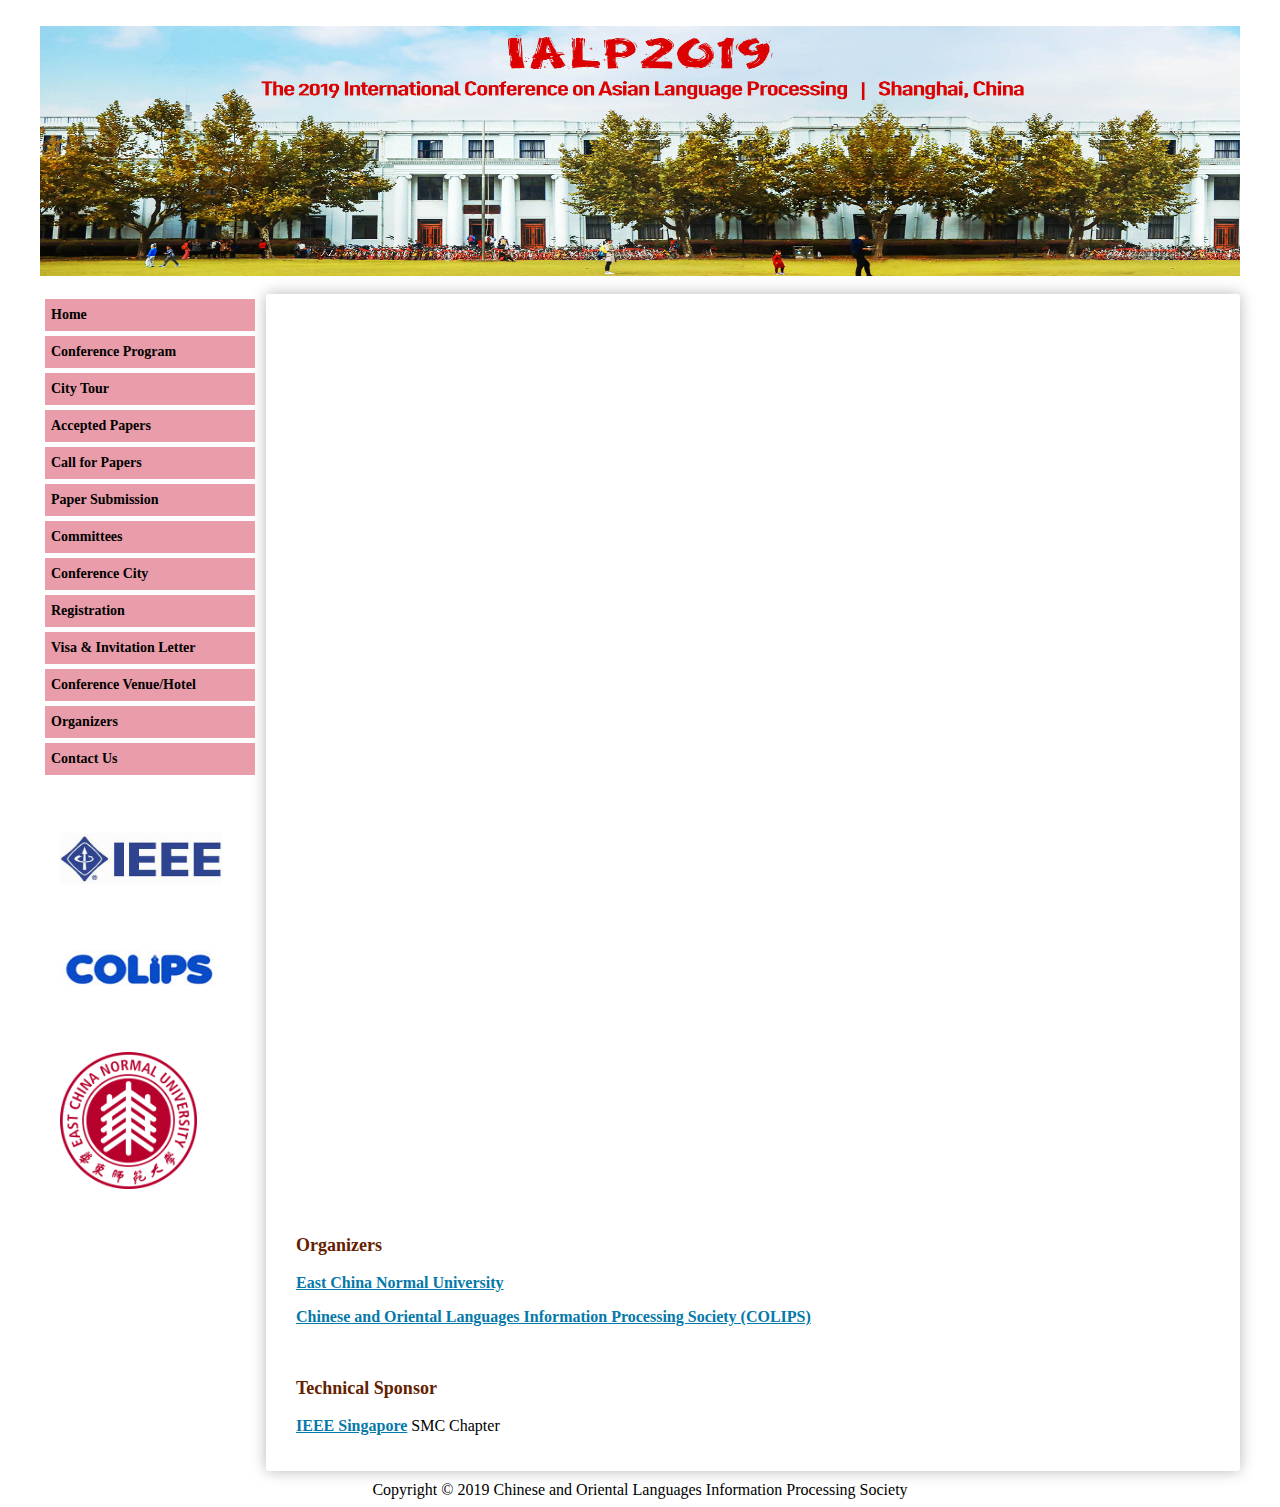
<file: organizers.html>
<!DOCTYPE html
  PUBLIC "-//W3C//DTD XHTML 1.0 Transitional//EN" "http://www.w3.org/TR/xhtml1/DTD/xhtml1-transitional.dtd">
<!-- saved from url=(0047)./organizers.html -->
<html xmlns="http://www.w3.org/1999/xhtml">
<!-- InstanceBegin template="Templates/ialp13template.dwt" codeOutsideHTMLIsLocked="false" -->

<head>
  <meta http-equiv="Content-Type" content="text/html; charset=windows-1252">

  <title>International Conference on Asian Language Processing 2015</title>
  <style type="text/css">
    <!--
    -->
  </style>
  <link href="./css/ialp2019.css" rel="stylesheet" type="text/css">
  <style type="text/css" media="print">
    #MenuBlock {
      DISPLAY: none
    }

    #HeaderBlock {
      margin-left: 1em;
      margin-right: 1em;
      width: 55em;
    }

    #ContentBlock {
      margin-left: 1em;
      margin-right: 1em;
      width: 55em;
    }
  </style>
  <script type="text/javascript">
< !--
      function MM_preloadImages() { //v3.0
        var d = document; if (d.images) {
          if (!d.MM_p) d.MM_p = new Array();
          var i, j = d.MM_p.length, a = MM_preloadImages.arguments; for (i = 0; i < a.length; i++)
            if (a[i].indexOf("#") != 0) { d.MM_p[j] = new Image; d.MM_p[j++].src = a[i]; }
        }
      }
//-->
  </script>
  <style type="text/css">
    <!--
    .style2 {
      font-size: 18px;
      color: #FFFFFF;
    }

    .style4 {
      font-size: 30px;
      font-weight: bold;
      color: #FFFFFF;
    }

    .style5 {
      font-size: 14px;
      font-weight: bold;
    }
    -->
  </style>
</head>

<body bgcolor="#FFFFFF" onload="MM_preloadImages(&#39;images/demo_down.png&#39;)">
  <table width="1000" height="100%" border="0" align="center" cellpadding="0" cellspacing="0" valign="bottom">
    <tbody>
      <tr>
        <td height="10" valign="middle">&nbsp;</td>
      </tr>
      <tr>
        <td height="119" valign="middle">
          <table width="100%" height="110" border="0" align="center" cellpadding="0" cellspacing="0" valign="bottom">
            <tbody>
              <tr>
                <td valign="middle" bordercolor="0" id="HeaderBlock">
                  <table width="100%" height="90" align="center" cellpadding="0" cellspacing="0">

                    <tbody>
                      <tr align="center" valign="middle" height="103">
                        <td width="999" nowrap="nowrap"><img src="./images/header.jpg" width="1200" height="250"></td>
                      </tr>
                    </tbody>
                  </table>
                </td>
              </tr>
              <tr>
                <td height="5" align="center" valign="bottom" bordercolor="0">&nbsp;</td>
              </tr>
            </tbody>
          </table>
        </td>
      </tr>
      <tr>
        <td valign="middle">
          <table width="100%" height="100%" border="0" align="center" cellpadding="0" cellspacing="0">
            <tbody>
              <tr align="center">
                <td width="180" valign="top" id="MenuBlock" cbackground="../images/bg40.png">
                  <div align="center">
                    <table width="220" height="100%" border="0" align="left" cellpadding="1" cellspacing="5">
                      <tbody>
                        <tr align="left">
                          <td height="30" align="left" nowrap="nowrap" class="menu">
                            <div align="center" class="style5"><a href="./index.html">Home</a></div>
                          </td>
                        </tr>
                        <tr align="left">
                          <td width="180" height="30" align="left" nowrap="nowrap" class="menu">
                            <div align="middle" class="style5"><a href="./program.html">Conference Program </a></div>
                          </td>
                        </tr>
                        <tr align="left">
                          <td height="30" align="left" nowrap="nowrap" class="menu">
                            <div align="left" class="style5"><a href="./citytour.html">City Tour </a></div>
                          </td>
                        </tr>
                        <tr align="left">
                          <td height="30" align="left" nowrap="nowrap" class="menu">
                            <div align="left" class="style5"><a href="./acceptedpapers.html">Accepted Papers</a></div>
                          </td>
                        </tr>
                        <tr align="left">
                          <td height="30" align="left" nowrap="nowrap" class="menu">
                            <div align="middle" class="style5"><a href="./callforpapers.html">Call for Papers</a> </div>
                          </td>
                        </tr>
                        <tr align="left">
                          <td height="30" align="left" nowrap="nowrap" class="menu">
                            <div align="middle" class="style5"><a href="./submission.html">Paper Submission</a> </div>
                          </td>
                        </tr>
                        <tr align="left">
                          <td width="180" height="30" align="left" nowrap="nowrap" class="menu">
                            <div align="middle" class="style5"><a href="./people.html">Committees</a></div>
                          </td>
                        </tr>

                        <tr align="left">
                          <td height="30" align="left" nowrap="nowrap" class="menu">
                            <div align="middle" class="style5"><a href="./conferencecity.html">Conference City </a>
                            </div>
                          </td>
                        </tr>


                        <tr align="left">
                          <td width="180" height="30" align="left" nowrap="nowrap" class="menu">
                            <div align="middle" class="style5"><a href="./registration.html">Registration</a></div>
                          </td>
                        </tr>
                        <tr align="left">
                          <td width="180" height="30" align="left" nowrap="nowrap" class="menu">
                            <div align="middle" class="style5"><a href="./invitationletter.html">Visa &amp; Invitation
                                Letter</a></div>
                          </td>
                        </tr>
                        <tr align="left">
                          <td width="180" height="30" align="left" nowrap="nowrap" class="menu">
                            <div align="middle" class="style5"><a href="./accommodation.html">Conference Venue/Hotel</a>
                            </div>
                          </td>
                        </tr>


                        <tr align="left">
                          <td width="180" height="30" align="left" nowrap="nowrap" class="menu">
                            <div align="middle" class="style5"><a href="./organizers.html">Organizers</a></div>
                          </td>
                        </tr>
                        <tr align="left">
                          <td height="30" align="left" nowrap="nowrap" class="menu">
                            <div align="middle" class="style5"><a href="./contactus.html">Contact Us</a> </div>
                          </td>
                        </tr>
                      </tbody>
                    </table>
                    <table width="220" align="left" border="0" cellpadding="0" cellspacing="20"
                      style="margin-top: 30px">
                      <tbody>
                        <tr>

                          <td><a href="https://www.ieee.org/" target="_blank"><img src="./images/ieee_beijing_logo.jpg"
                                width="162" height="58" alt="IEEE"></a></td>
                          <td>&nbsp;</td>
                        </tr>
                        <tr>

                          <td>&nbsp;</td>
                          <td>&nbsp;</td>
                        </tr>
                        <tr>

                          <td width="160"><a href="http://www.colips.org/" target="_blank"><img
                                src="./images/colipslog.jpg" width="160" height="40"></a></td>
                          <td width="21">&nbsp;</td>
                        </tr>
                        <tr>

                          <td>&nbsp;</td>
                          <td>&nbsp;</td>
                        </tr>


                        <!--
                <tr>
               
                  <td><a href="http://www.i2r.a-star.edu.sg/" target="_blank"><img src="images/a_star_logo.png" width="137" height="80" /></a></td>
                  <td>&nbsp;</td>
                </tr>
                <tr>
              
                  <td>&nbsp;</td>
                  <td>&nbsp;</td>
                </tr>-->
                        <tr>

                          <td><a href="https://www.ecnu.edu.cn" target="_blank"><img src="./images/ecnu_logo.jpg"
                                width="137" height="137"></a></td>
                          <td>&nbsp;</td>
                        </tr>
                        <tr>

                          <td>&nbsp;</td>
                          <td>&nbsp;</td>
                        </tr>

                      </tbody>
                    </table>
                  </div>
                </td>
                <td width="82%" valign="top" class="border1" id="ContentBlock">
                  <div align="center">
                    <table width="954" height="139%" border="0" cellpadding="10" cellspacing="10">
                      <tbody>
                        <tr>
                          <td>
                            <div align="left" style="font-family:Georgia, serif;">

                              <p class="index_title">Organizers</p>
                              <p><a class="b" href="https://www.ecnu.edu.cn" target="_blank"><b>East China Normal
                                    University</b></a></p>
                              <p><a class="b" href="http://www.colips.org/" target="_blank"><b>Chinese and Oriental
                                    Languages
                                    Information Processing Society (COLIPS)</b></a></p>

                              <br>
                              <p class="index_title">Technical Sponsor</p>

                              <p><a class="b" href="https://ieeesingapore.org/" target="_blank"><b>IEEE
                                    Singapore</b></a> SMC Chapter</p>

                      </tbody>
                    </table>

                  </div>
                </td>
              </tr>
            </tbody>
          </table>
          </div>
        </td>
      </tr>
    </tbody>
  </table>
  </td>
  </tr>
  </tbody>
  </table>




  <div wdith="1212" valign="middle" class="bottombanner" align="center">Copyright
    <span class="style12 style16">&copy;</span> 2019 Chinese and Oriental Languages Information Processing Society</div>


  <!-- InstanceEnd -->
</body>

</html>
</file>
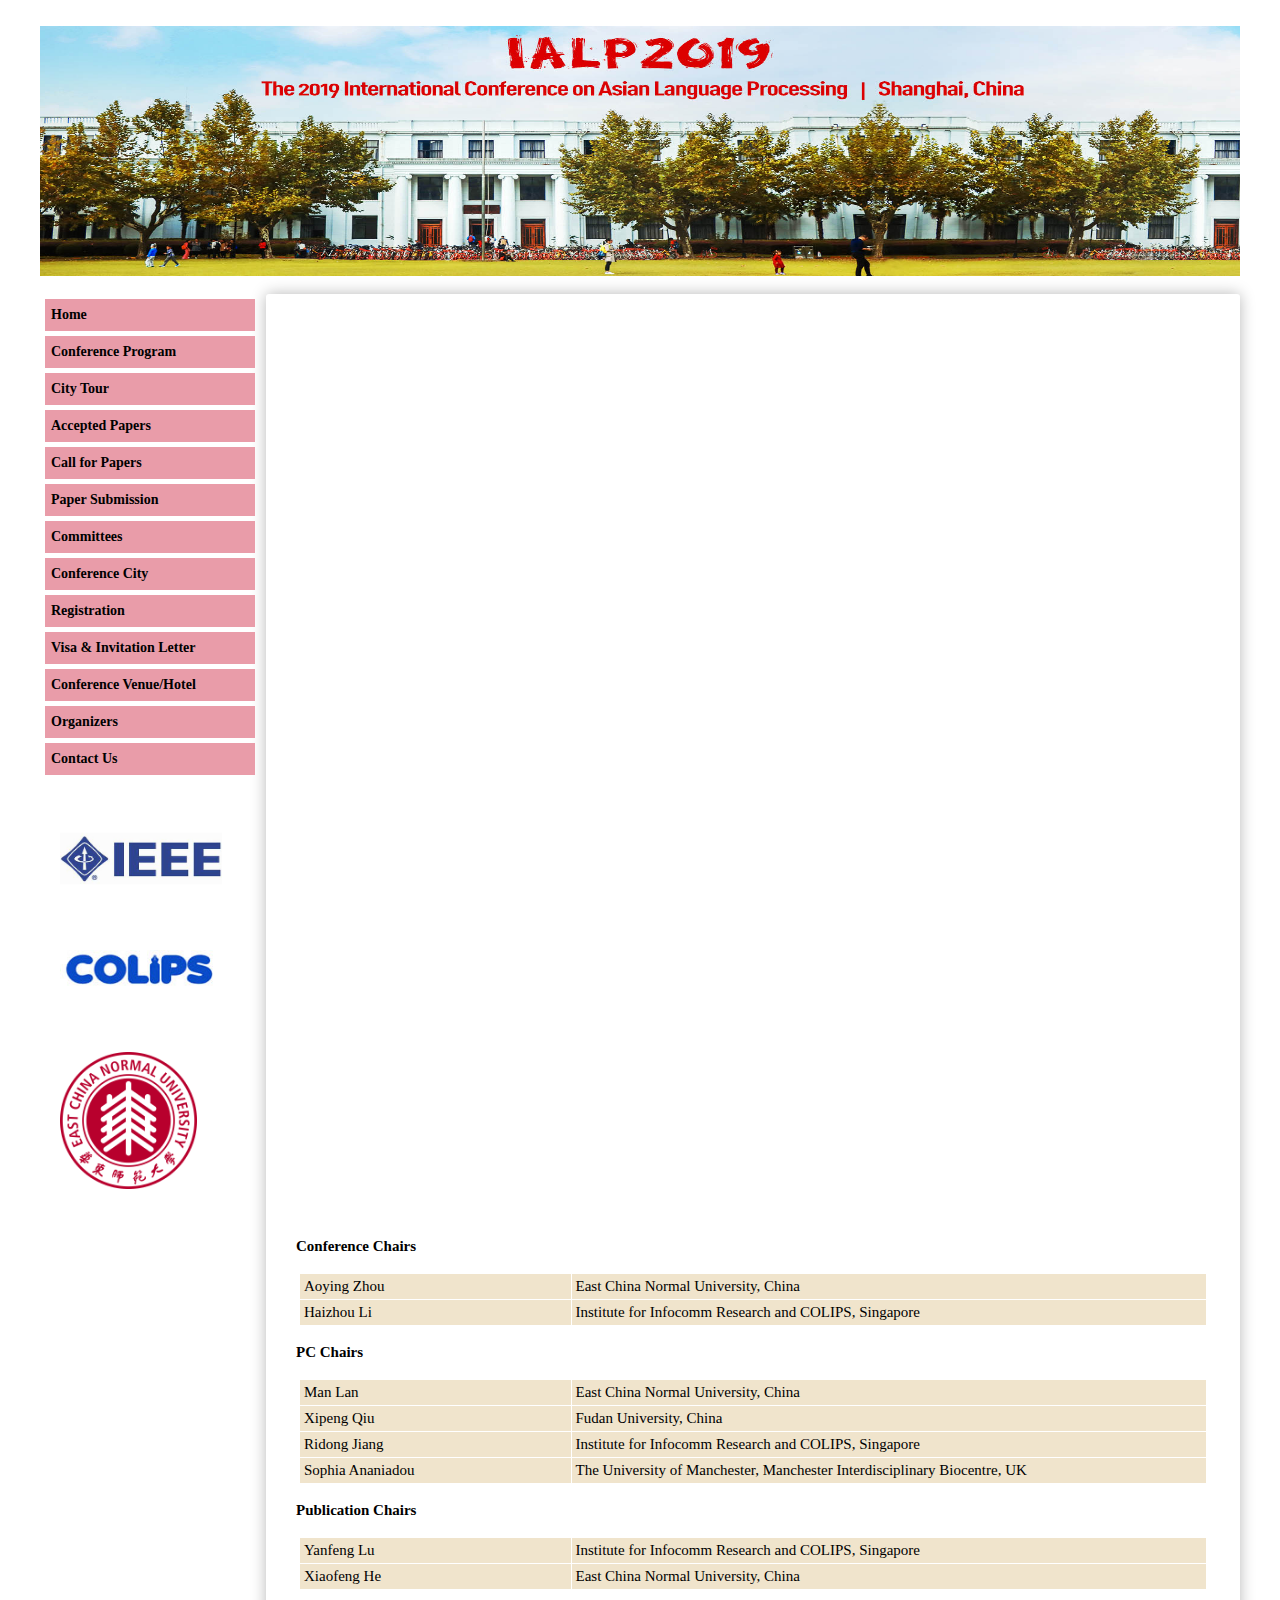
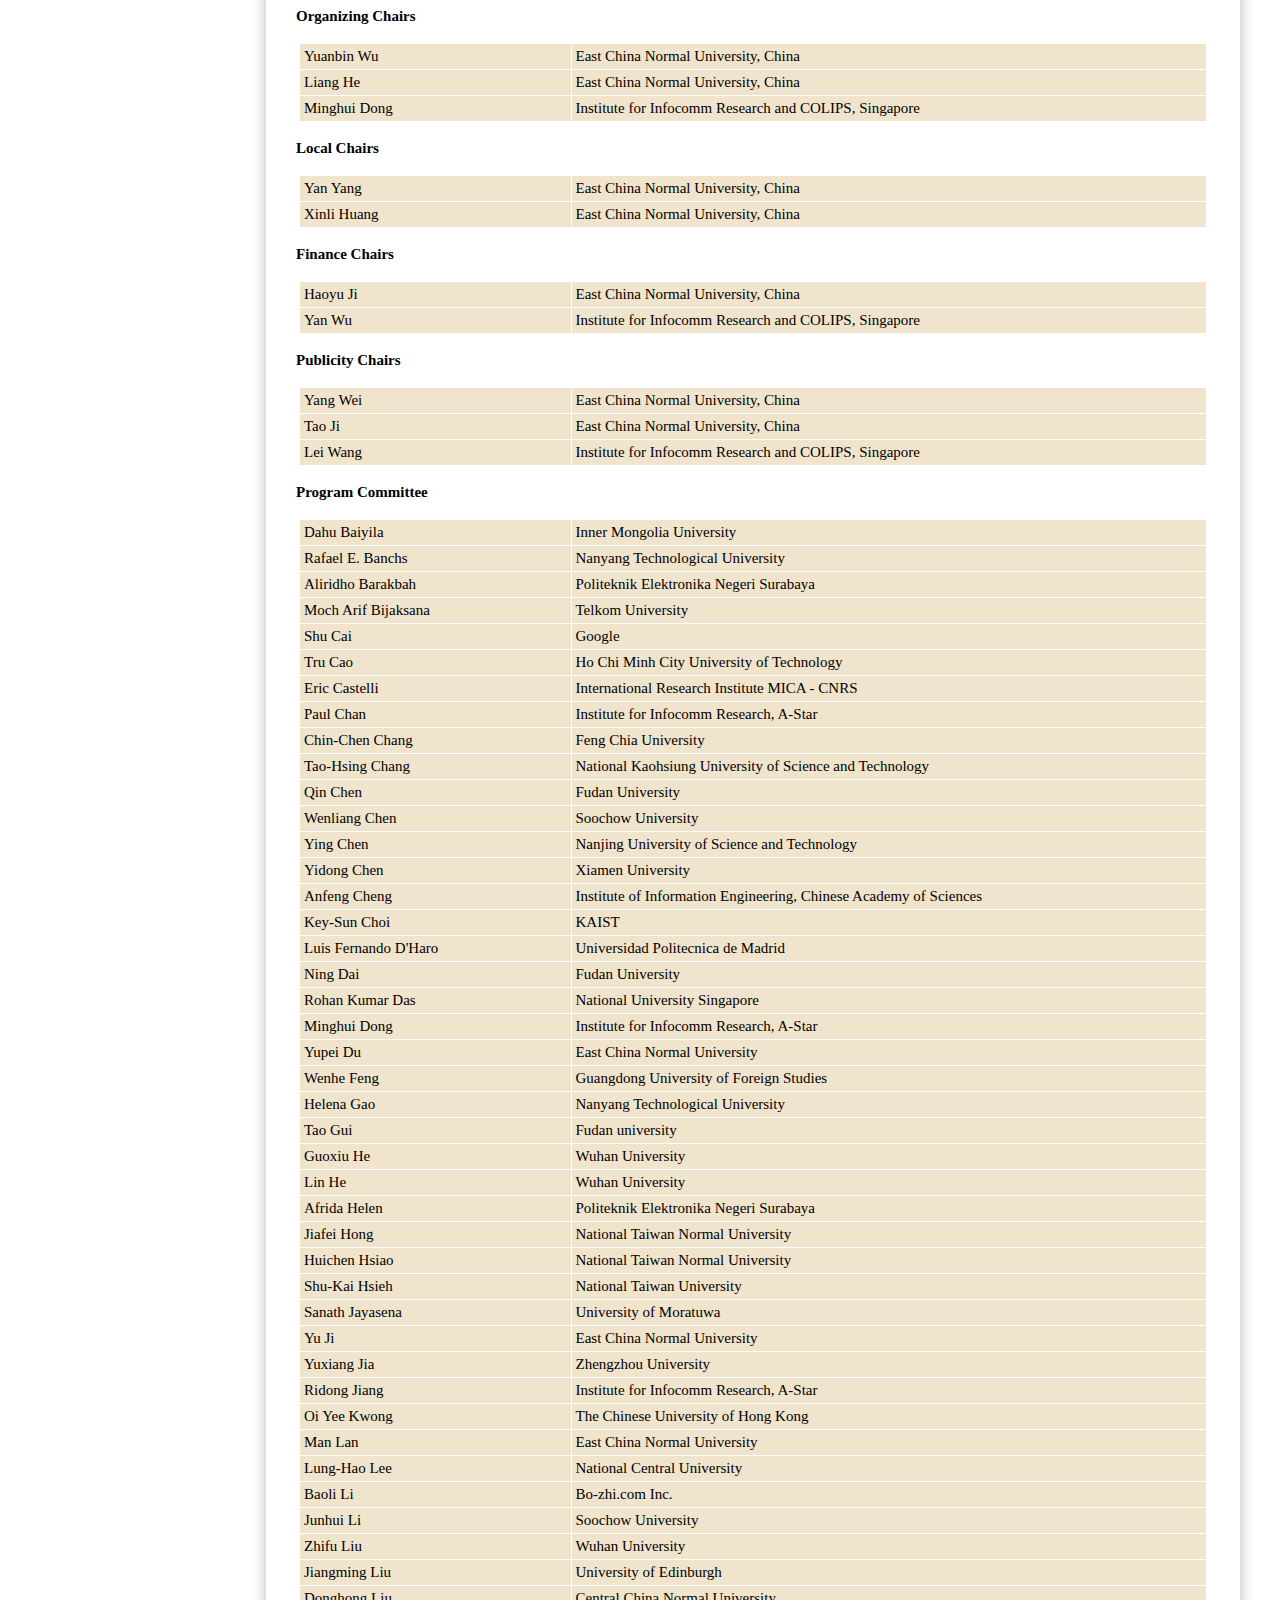
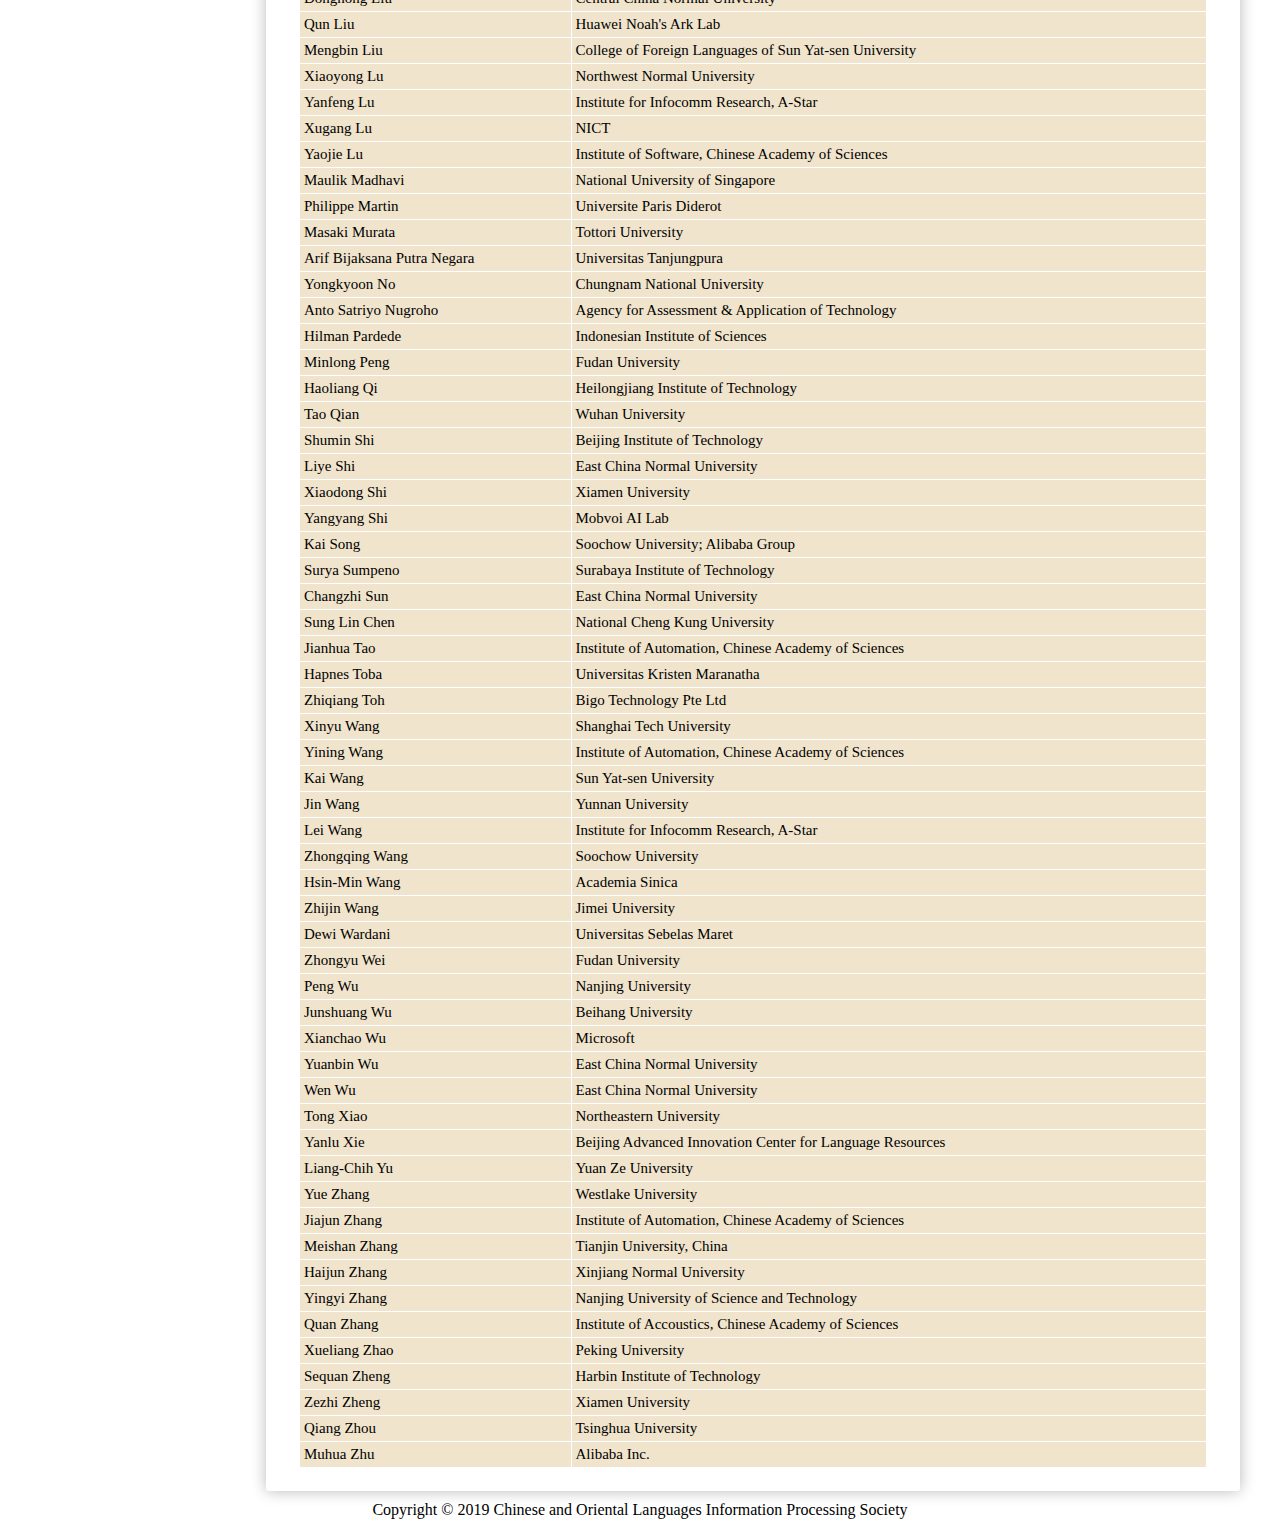
<file: people.html>
<!DOCTYPE html
  PUBLIC "-//W3C//DTD XHTML 1.0 Transitional//EN" "http://www.w3.org/TR/xhtml1/DTD/xhtml1-transitional.dtd">
<!-- saved from url=(0043)./people.html -->
<html xmlns="http://www.w3.org/1999/xhtml">
<!-- InstanceBegin template="Templates/ialp13template.dwt" codeOutsideHTMLIsLocked="false" -->

<head>
  <meta http-equiv="Content-Type" content="text/html; charset=windows-1252">

  <title>International Conference on Asian Language Processing 2015</title>
  <style type="text/css">
    <!--
    -->
  </style>
  <link href="./css/ialp2019.css" rel="stylesheet" type="text/css">
  <style type="text/css" media="print">
    #MenuBlock {
      DISPLAY: none
    }

    #HeaderBlock {
      margin-left: 1em;
      margin-right: 1em;
      width: 55em;
    }

    #ContentBlock {
      margin-left: 1em;
      margin-right: 1em;
      width: 55em;
    }
  </style>
  <script type="text/javascript">
< !--
      function MM_preloadImages() { //v3.0
        var d = document; if (d.images) {
          if (!d.MM_p) d.MM_p = new Array();
          var i, j = d.MM_p.length, a = MM_preloadImages.arguments; for (i = 0; i < a.length; i++)
            if (a[i].indexOf("#") != 0) { d.MM_p[j] = new Image; d.MM_p[j++].src = a[i]; }
        }
      }
//-->
  </script>
  <style type="text/css">
    <!--
    .style2 {
      font-size: 18px;
      color: #FFFFFF;
    }

    .style4 {
      font-size: 30px;
      font-weight: bold;
      color: #FFFFFF;
    }

    .style5 {
      font-size: 14px;
      font-weight: bold;
    }

    .style6 {
      font-family: Georgia, "Times New Roman", Times, serif;
      font-size: small;
    }
    -->
  </style>
</head>

<body bgcolor="#FFFFFF" onload="MM_preloadImages(&#39;images/demo_down.png&#39;)">
  <table width="1000" height="100%" border="0" align="center" cellpadding="0" cellspacing="0" valign="bottom">
    <tbody>
      <tr>
        <td height="10" valign="middle">&nbsp;</td>
      </tr>
      <tr>
        <td height="119" valign="middle">
          <table width="100%" height="110" border="0" align="center" cellpadding="0" cellspacing="0" valign="bottom">
            <tbody>
              <tr>
                <td valign="middle" bordercolor="0" id="HeaderBlock">
                  <table width="100%" height="90" align="center" cellpadding="0" cellspacing="0">

                    <tbody>
                      <tr align="center" valign="middle" height="103">
                        <td width="999" nowrap="nowrap"><img src="./images/header.jpg" width="1200" height="250"></td>
                      </tr>
                    </tbody>
                  </table>
                </td>
              </tr>
              <tr>
                <td height="5" align="center" valign="bottom" bordercolor="0">&nbsp;</td>
              </tr>
            </tbody>
          </table>
        </td>
      </tr>
      <tr>
        <td valign="middle">
          <table width="100%" height="100%" border="0" align="center" cellpadding="0" cellspacing="0">
            <tbody>
              <tr align="center">
                <td width="180" valign="top" id="MenuBlock" cbackground="../images/bg40.png">
                  <div align="center">
                    <table width="220" height="100%" border="0" align="left" cellpadding="1" cellspacing="5">
                      <tbody>
                        <tr align="left">
                          <td height="30" align="left" nowrap="nowrap" class="menu">
                            <div align="center" class="style5"><a href="./index.html">Home</a></div>
                          </td>
                        </tr>
                        <tr align="left">
                          <td width="180" height="30" align="left" nowrap="nowrap" class="menu">
                            <div align="middle" class="style5"><a href="./program.html">Conference Program </a></div>
                          </td>
                        </tr>
                        <tr align="left">
                          <td height="30" align="left" nowrap="nowrap" class="menu">
                            <div align="left" class="style5"><a href="./citytour.html">City Tour </a></div>
                          </td>
                        </tr>
                        <tr align="left">
                          <td height="30" align="left" nowrap="nowrap" class="menu">
                            <div align="left" class="style5"><a href="./acceptedpapers.html">Accepted Papers</a></div>
                          </td>
                        </tr>
                        <tr align="left">
                          <td height="30" align="left" nowrap="nowrap" class="menu">
                            <div align="middle" class="style5"><a href="./callforpapers.html">Call for Papers</a> </div>
                          </td>
                        </tr>
                        <tr align="left">
                          <td height="30" align="left" nowrap="nowrap" class="menu">
                            <div align="middle" class="style5"><a href="./submission.html">Paper Submission</a> </div>
                          </td>
                        </tr>
                        <tr align="left">
                          <td width="180" height="30" align="left" nowrap="nowrap" class="menu">
                            <div align="middle" class="style5"><a href="./people.html">Committees</a></div>
                          </td>
                        </tr>

                        <tr align="left">
                          <td height="30" align="left" nowrap="nowrap" class="menu">
                            <div align="middle" class="style5"><a href="./conferencecity.html">Conference City </a>
                            </div>
                          </td>
                        </tr>


                        <tr align="left">
                          <td width="180" height="30" align="left" nowrap="nowrap" class="menu">
                            <div align="middle" class="style5"><a href="./registration.html">Registration</a></div>
                          </td>
                        </tr>
                        <tr align="left">
                          <td width="180" height="30" align="left" nowrap="nowrap" class="menu">
                            <div align="middle" class="style5"><a href="./invitationletter.html">Visa &amp; Invitation
                                Letter</a></div>
                          </td>
                        </tr>
                        <tr align="left">
                          <td width="180" height="30" align="left" nowrap="nowrap" class="menu">
                            <div align="middle" class="style5"><a href="./accommodation.html">Conference Venue/Hotel</a>
                            </div>
                          </td>
                        </tr>


                        <tr align="left">
                          <td width="180" height="30" align="left" nowrap="nowrap" class="menu">
                            <div align="middle" class="style5"><a href="./organizers.html">Organizers</a></div>
                          </td>
                        </tr>
                        <tr align="left">
                          <td height="30" align="left" nowrap="nowrap" class="menu">
                            <div align="middle" class="style5"><a href="./contactus.html">Contact Us</a> </div>
                          </td>
                        </tr>

                      </tbody>
                    </table>
                    <table width="220" align="left" border="0" cellpadding="0" cellspacing="20"
                      style="margin-top: 30px">
                      <tbody>
                        <tr>

                          <td><a href="https://www.ieee.org/" target="_blank"><img src="./images/ieee_beijing_logo.jpg"
                                width="162" height="58" alt="IEEE"></a></td>
                          <td>&nbsp;</td>
                        </tr>
                        <tr>

                          <td>&nbsp;</td>
                          <td>&nbsp;</td>
                        </tr>
                        <tr>

                          <td width="160"><a href="http://www.colips.org/" target="_blank"><img
                                src="./images/colipslog.jpg" width="160" height="40"></a></td>
                          <td width="21">&nbsp;</td>
                        </tr>
                        <tr>

                          <td>&nbsp;</td>
                          <td>&nbsp;</td>
                        </tr>


                        <!--
                <tr>
               
                  <td><a href="http://www.i2r.a-star.edu.sg/" target="_blank"><img src="images/a_star_logo.png" width="137" height="80" /></a></td>
                  <td>&nbsp;</td>
                </tr>
                <tr>
              
                  <td>&nbsp;</td>
                  <td>&nbsp;</td>
                </tr>-->
                        <tr>

                          <td><a href="https://www.ecnu.edu.cn" target="_blank"><img src="./images/ecnu_logo.jpg"
                                width="137" height="137"></a></td>
                          <td>&nbsp;</td>
                        </tr>
                        <tr>

                          <td>&nbsp;</td>
                          <td>&nbsp;</td>
                        </tr>

                      </tbody>
                    </table>
                  </div>
                </td>
                <td width="82%" valign="top" class="border1" id="ContentBlock">
                  <div align="center">
                    <table width="954" height="139%" border="0" cellpadding="10" cellspacing="10">
                      <tbody>
                        <tr>
                          <td>
                            <div align="left" class="style6" style="font-size:15px">
                              <!-- InstanceBeginEditable name="EditRegion1" -->


                              <p class="index_subtitle">Conference Chairs</p>
                              <div>
                                <table rules="all" class="p_table" cellpadding="4" width="100%">

                                  <tbody>
                                    <tr align="left">
                                      <td width="30%">Aoying Zhou</td>
                                      <td width="70%">East China Normal University, China</td>
                                    </tr>
                                    <tr align="left">
                                      <td width="30%">Haizhou Li</td>
                                      <td width="70%">Institute for Infocomm Research and COLIPS, Singapore</td>
                                    </tr>

                                  </tbody>
                                </table>
                              </div>

                              <p class="index_subtitle">PC Chairs</p>
                              <div>
                                <table rules="all" class="p_table" cellpadding="4">
                                  <tbody>
                                    <tr align="left">
                                      <td width="30%">Man Lan</td>
                                      <td width="70%">East China Normal University, China</td>
                                    </tr>
                                    <tr align="left">
                                      <td width="30%">Xipeng Qiu</td>
                                      <td width="70%">Fudan University, China</td>
                                    </tr>
                                    <tr align="left">
                                      <td width="30%">Ridong Jiang</td>
                                      <td width="70%">Institute for Infocomm Research and COLIPS, Singapore</td>
                                    </tr>
                                    <tr align="left">
                                      <td width="30%">Sophia Ananiadou</td>
                                      <td width="70%">The University of Manchester, Manchester Interdisciplinary
                                        Biocentre, UK</td>
                                    </tr>
                                  </tbody>
                                </table>
                              </div>

                              <p class="index_subtitle">Publication Chairs</p>
                              <div>
                                <table rules="all" class="p_table" cellpadding="4">
                                  <tbody>
                                    <tr align="left">
                                      <td width="30%">Yanfeng Lu</td>
                                      <td width="70%">Institute for Infocomm Research and COLIPS, Singapore</td>
                                    </tr>
                                    <tr align="left">
                                      <td width="30%">Xiaofeng He</td>
                                      <td width="70%"> East China Normal University, China</td>
                                    </tr>
                                  </tbody>
                                </table>
                              </div>

                              <p class="index_subtitle">Organizing Chairs</p>
                              <div>
                                <table rules="all" class="p_table" cellpadding="4">
                                  <tbody>
                                    <tr align="left">
                                      <td width="30%">Yuanbin Wu</td>
                                      <td width="70%">East China Normal University, China</td>
                                    </tr>
                                    <tr align="left">
                                      <td width="30%">Liang He</td>
                                      <td width="70%">East China Normal University, China</td>
                                    </tr>
                                    <tr align="left">
                                      <td width="30%">Minghui Dong</td>
                                      <td width="70%">Institute for Infocomm Research and COLIPS, Singapore</td>
                                    </tr>
                                  </tbody>
                                </table>
                              </div>

                              <p class="index_subtitle">Local Chairs</p>
                              <div>
                                <table rules="all" class="p_table" cellpadding="4">
                                  <tbody>
                                    <tr align="left">
                                      <td width="30%">Yan Yang</td>
                                      <td width="70%">East China Normal University, China</td>
                                    </tr>
                                    <tr align="left">
                                      <td width="30%">Xinli Huang</td>
                                      <td width="70%">East China Normal University, China</td>
                                    </tr>
                                  </tbody>
                                </table>
                              </div>

                              <p class="index_subtitle"> Finance Chairs</p>
                              <div>
                                <table rules="all" class="p_table" cellpadding="4">
                                  <tbody>
                                    <tr align="left">
                                      <td width="30%">Haoyu Ji</td>
                                      <td width="70%">East China Normal University, China</td>
                                    </tr>
                                    <tr align="left">
                                      <td width="30%">Yan Wu</td>
                                      <td width="70%">Institute for Infocomm Research and COLIPS, Singapore</td>
                                    </tr>
                                  </tbody>
                                </table>
                              </div>


                              <p class="index_subtitle"> Publicity Chairs</p>
                              <div>
                                <table rules="all" class="p_table" cellpadding="4">
                                  <tbody>
                                    <tr align="left">
                                      <td width="30%">Yang Wei</td>
                                      <td width="70%">East China Normal University, China</td>
                                    </tr>

                                    <tr align="left">
                                      <td width="30%">Tao Ji</td>
                                      <td width="70%">East China Normal University, China</td>
                                    </tr>
                                    <tr align="left">
                                      <td width="30%">Lei Wang</td>
                                      <td width="70%">Institute for Infocomm Research and COLIPS, Singapore</td>
                                    </tr>
                                  </tbody>
                                </table>
                              </div>
                              <p class="index_subtitle">Program Committee</p>
                              <div>
                                <table rules="all" class="p_table" cellpadding="4">
                                  <tbody>
                                    <tr align="left">
                                      <td width="30%">Dahu Baiyila</td>
                                      <td width="70%">Inner Mongolia University</td>
                                    </tr>
                                    <tr align="left">
                                      <td width="30%">Rafael E. Banchs</td>
                                      <td width="70%">Nanyang Technological University</td>
                                    </tr>
                                    <tr align="left">
                                      <td width="30%">Aliridho Barakbah</td>
                                      <td width="70%">Politeknik Elektronika Negeri Surabaya</td>
                                    </tr>
                                    <tr align="left">
                                      <td width="30%">Moch Arif Bijaksana</td>
                                      <td width="70%">Telkom University</td>
                                    </tr>
                                    <tr align="left">
                                      <td width="30%">Shu Cai</td>
                                      <td width="70%">Google</td>
                                    </tr>
                                    <tr align="left">
                                      <td width="30%">Tru Cao</td>
                                      <td width="70%">Ho Chi Minh City University of Technology</td>
                                    </tr>
                                    <tr align="left">
                                      <td width="30%">Eric Castelli</td>
                                      <td width="70%">International Research Institute MICA - CNRS</td>
                                    </tr>
                                    <tr align="left">
                                      <td width="30%">Paul Chan</td>
                                      <td width="70%">Institute for Infocomm Research, A-Star</td>
                                    </tr>
                                    <tr align="left">
                                      <td width="30%">Chin-Chen Chang</td>
                                      <td width="70%">Feng Chia University</td>
                                    </tr>
                                    <tr align="left">
                                      <td width="30%">Tao-Hsing Chang</td>
                                      <td width="70%">National Kaohsiung University of Science and Technology</td>
                                    </tr>
                                    <tr align="left">
                                      <td width="30%">Qin Chen</td>
                                      <td width="70%">Fudan University</td>
                                    </tr>
                                    <tr align="left">
                                      <td width="30%">Wenliang Chen</td>
                                      <td width="70%">Soochow University</td>
                                    </tr>
                                    <tr align="left">
                                      <td width="30%">Ying Chen</td>
                                      <td width="70%">Nanjing University of Science and Technology</td>
                                    </tr>
                                    <tr align="left">
                                      <td width="30%">Yidong Chen</td>
                                      <td width="70%">Xiamen University</td>
                                    </tr>
                                    <tr align="left">
                                      <td width="30%">Anfeng Cheng</td>
                                      <td width="70%">Institute of Information Engineering, Chinese Academy of Sciences
                                      </td>
                                    </tr>
                                    <tr align="left">
                                      <td width="30%">Key-Sun Choi</td>
                                      <td width="70%">KAIST</td>
                                    </tr>
                                    <tr align="left">
                                      <td width="30%">Luis Fernando D'Haro</td>
                                      <td width="70%">Universidad Politecnica de Madrid</td>
                                    </tr>
                                    <tr align="left">
                                      <td width="30%">Ning Dai</td>
                                      <td width="70%">Fudan University</td>
                                    </tr>
                                    <tr align="left">
                                      <td width="30%">Rohan Kumar Das</td>
                                      <td width="70%">National University Singapore</td>
                                    </tr>
                                    <tr align="left">
                                      <td width="30%">Minghui Dong</td>
                                      <td width="70%">Institute for Infocomm Research, A-Star</td>
                                    </tr>
                                    <tr align="left">
                                      <td width="30%">Yupei Du</td>
                                      <td width="70%">East China Normal University</td>
                                    </tr>
                                    <tr align="left">
                                      <td width="30%">Wenhe Feng</td>
                                      <td width="70%">Guangdong University of Foreign Studies</td>
                                    </tr>
                                    <tr align="left">
                                      <td width="30%">Helena Gao</td>
                                      <td width="70%">Nanyang Technological University</td>
                                    </tr>
                                    <tr align="left">
                                      <td width="30%">Tao Gui</td>
                                      <td width="70%">Fudan university</td>
                                    </tr>
                                    <tr align="left">
                                      <td width="30%">Guoxiu He</td>
                                      <td width="70%">Wuhan University</td>
                                    </tr>
                                    <tr align="left">
                                      <td width="30%">Lin He</td>
                                      <td width="70%">Wuhan University</td>
                                    </tr>
                                    <tr align="left">
                                      <td width="30%">Afrida Helen</td>
                                      <td width="70%">Politeknik Elektronika Negeri Surabaya</td>
                                    </tr>
                                    <tr align="left">
                                      <td width="30%">Jiafei Hong</td>
                                      <td width="70%">National Taiwan Normal University</td>
                                    </tr>
                                    <tr align="left">
                                      <td width="30%">Huichen Hsiao</td>
                                      <td width="70%">National Taiwan Normal University</td>
                                    </tr>
                                    <tr align="left">
                                      <td width="30%">Shu-Kai Hsieh</td>
                                      <td width="70%">National Taiwan University</td>
                                    </tr>
                                    <tr align="left">
                                      <td width="30%">Sanath Jayasena</td>
                                      <td width="70%">University of Moratuwa</td>
                                    </tr>
                                    <tr align="left">
                                      <td width="30%">Yu Ji</td>
                                      <td width="70%">East China Normal University</td>
                                    </tr>
                                    <tr align="left">
                                      <td width="30%">Yuxiang Jia</td>
                                      <td width="70%">Zhengzhou University</td>
                                    </tr>
                                    <tr align="left">
                                      <td width="30%">Ridong Jiang</td>
                                      <td width="70%">Institute for Infocomm Research, A-Star</td>
                                    </tr>
                                    <tr align="left">
                                      <td width="30%">Oi Yee Kwong</td>
                                      <td width="70%">The Chinese University of Hong Kong</td>
                                    </tr>
                                    <tr align="left">
                                      <td width="30%">Man Lan</td>
                                      <td width="70%">East China Normal University</td>
                                    </tr>
                                    <tr align="left">
                                      <td width="30%">Lung-Hao Lee</td>
                                      <td width="70%">National Central University</td>
                                    </tr>
                                    <tr align="left">
                                      <td width="30%">Baoli Li</td>
                                      <td width="70%">Bo-zhi.com Inc.</td>
                                    </tr>
                                    <tr align="left">
                                      <td width="30%">Junhui Li</td>
                                      <td width="70%">Soochow University</td>
                                    </tr>
                                    <tr align="left">
                                      <td width="30%">Zhifu Liu</td>
                                      <td width="70%">Wuhan University</td>
                                    </tr>
                                    <tr align="left">
                                      <td width="30%">Jiangming Liu</td>
                                      <td width="70%">University of Edinburgh</td>
                                    </tr>
                                    <tr align="left">
                                      <td width="30%">Donghong Liu</td>
                                      <td width="70%">Central China Normal University</td>
                                    </tr>
                                    <tr align="left">
                                      <td width="30%">Qun Liu</td>
                                      <td width="70%">Huawei Noah's Ark Lab</td>
                                    </tr>
                                    <tr align="left">
                                      <td width="30%">Mengbin Liu</td>
                                      <td width="70%">College of Foreign Languages of Sun Yat-sen University</td>
                                    </tr>
                                    <tr align="left">
                                      <td width="30%">Xiaoyong Lu</td>
                                      <td width="70%">Northwest Normal University</td>
                                    </tr>
                                    <tr align="left">
                                      <td width="30%">Yanfeng Lu</td>
                                      <td width="70%">Institute for Infocomm Research, A-Star</td>
                                    </tr>
                                    <tr align="left">
                                      <td width="30%">Xugang Lu</td>
                                      <td width="70%">NICT</td>
                                    </tr>
                                    <tr align="left">
                                      <td width="30%">Yaojie Lu</td>
                                      <td width="70%">Institute of Software, Chinese Academy of Sciences</td>
                                    </tr>
                                    <tr align="left">
                                      <td width="30%">Maulik Madhavi</td>
                                      <td width="70%">National University of Singapore</td>
                                    </tr>
                                    <tr align="left">
                                      <td width="30%">Philippe Martin</td>
                                      <td width="70%">Universite Paris Diderot</td>
                                    </tr>
                                    <tr align="left">
                                      <td width="30%">Masaki Murata</td>
                                      <td width="70%">Tottori University</td>
                                    </tr>
                                    <tr align="left">
                                      <td width="30%">Arif Bijaksana Putra Negara</td>
                                      <td width="70%">Universitas Tanjungpura</td>
                                    </tr>
                                    <tr align="left">
                                      <td width="30%">Yongkyoon No</td>
                                      <td width="70%">Chungnam National University</td>
                                    </tr>
                                    <tr align="left">
                                      <td width="30%">Anto Satriyo Nugroho</td>
                                      <td width="70%">Agency for Assessment & Application of Technology</td>
                                    </tr>
                                    <tr align="left">
                                      <td width="30%">Hilman Pardede</td>
                                      <td width="70%">Indonesian Institute of Sciences</td>
                                    </tr>
                                    <tr align="left">
                                      <td width="30%">Minlong Peng</td>
                                      <td width="70%">Fudan University</td>
                                    </tr>
                                    <tr align="left">
                                      <td width="30%">Haoliang Qi</td>
                                      <td width="70%">Heilongjiang Institute of Technology</td>
                                    </tr>
                                    <tr align="left">
                                      <td width="30%">Tao Qian</td>
                                      <td width="70%">Wuhan University</td>
                                    </tr>
                                    <tr align="left">
                                      <td width="30%">Shumin Shi</td>
                                      <td width="70%">Beijing Institute of Technology</td>
                                    </tr>
                                    <tr align="left">
                                      <td width="30%">Liye Shi</td>
                                      <td width="70%">East China Normal University</td>
                                    </tr>
                                    <tr align="left">
                                      <td width="30%">Xiaodong Shi</td>
                                      <td width="70%">Xiamen University</td>
                                    </tr>
                                    <tr align="left">
                                      <td width="30%">Yangyang Shi</td>
                                      <td width="70%">Mobvoi AI Lab</td>
                                    </tr>
                                    <tr align="left">
                                      <td width="30%">Kai Song</td>
                                      <td width="70%">Soochow University; Alibaba Group</td>
                                    </tr>
                                    <tr align="left">
                                      <td width="30%">Surya Sumpeno</td>
                                      <td width="70%">Surabaya Institute of Technology</td>
                                    </tr>
                                    <tr align="left">
                                      <td width="30%">Changzhi Sun</td>
                                      <td width="70%">East China Normal University</td>
                                    </tr>
                                    <tr align="left">
                                      <td width="30%">Sung Lin Chen</td>
                                      <td width="70%">National Cheng Kung University</td>
                                    </tr>
                                    <tr align="left">
                                      <td width="30%">Jianhua Tao</td>
                                      <td width="70%">Institute of Automation, Chinese Academy of Sciences</td>
                                    </tr>
                                    <tr align="left">
                                      <td width="30%">Hapnes Toba</td>
                                      <td width="70%">Universitas Kristen Maranatha</td>
                                    </tr>
                                    <tr align="left">
                                      <td width="30%">Zhiqiang Toh</td>
                                      <td width="70%">Bigo Technology Pte Ltd</td>
                                    </tr>
                                    <tr align="left">
                                      <td width="30%">Xinyu Wang</td>
                                      <td width="70%">Shanghai Tech University</td>
                                    </tr>
                                    <tr align="left">
                                      <td width="30%">Yining Wang</td>
                                      <td width="70%">Institute of Automation, Chinese Academy of Sciences</td>
                                    </tr>
                                    <tr align="left">
                                      <td width="30%">Kai Wang</td>
                                      <td width="70%">Sun Yat-sen University</td>
                                    </tr>
                                    <tr align="left">
                                      <td width="30%">Jin Wang</td>
                                      <td width="70%">Yunnan University</td>
                                    </tr>
                                    <tr align="left">
                                      <td width="30%">Lei Wang</td>
                                      <td width="70%">Institute for Infocomm Research, A-Star</td>
                                    </tr>
                                    <tr align="left">
                                      <td width="30%">Zhongqing Wang</td>
                                      <td width="70%">Soochow University</td>
                                    </tr>
                                    <tr align="left">
                                      <td width="30%">Hsin-Min Wang</td>
                                      <td width="70%">Academia Sinica</td>
                                    </tr>
                                    <tr align="left">
                                      <td width="30%">Zhijin Wang</td>
                                      <td width="70%">Jimei University</td>
                                    </tr>
                                    <tr align="left">
                                      <td width="30%">Dewi Wardani</td>
                                      <td width="70%">Universitas Sebelas Maret</td>
                                    </tr>
                                    <tr align="left">
                                      <td width="30%">Zhongyu Wei</td>
                                      <td width="70%">Fudan University</td>
                                    </tr>
                                    <tr align="left">
                                      <td width="30%">Peng Wu</td>
                                      <td width="70%">Nanjing University</td>
                                    </tr>
                                    <tr align="left">
                                      <td width="30%">Junshuang Wu</td>
                                      <td width="70%">Beihang University</td>
                                    </tr>
                                    <tr align="left">
                                      <td width="30%">Xianchao Wu</td>
                                      <td width="70%">Microsoft</td>
                                    </tr>
                                    <tr align="left">
                                      <td width="30%">Yuanbin Wu</td>
                                      <td width="70%">East China Normal University</td>
                                    </tr>
                                    <tr align="left">
                                      <td width="30%">Wen Wu</td>
                                      <td width="70%">East China Normal University</td>
                                    </tr>
                                    <tr align="left">
                                      <td width="30%">Tong Xiao</td>
                                      <td width="70%">Northeastern University</td>
                                    </tr>
                                    <tr align="left">
                                      <td width="30%">Yanlu Xie</td>
                                      <td width="70%">Beijing Advanced Innovation Center for Language Resources</td>
                                    </tr>
                                    <tr align="left">
                                      <td width="30%">Liang-Chih Yu</td>
                                      <td width="70%">Yuan Ze University</td>
                                    </tr>
                                    <tr align="left">
                                      <td width="30%">Yue Zhang</td>
                                      <td width="70%">Westlake University</td>
                                    </tr>
                                    <tr align="left">
                                      <td width="30%">Jiajun Zhang</td>
                                      <td width="70%">Institute of Automation, Chinese Academy of Sciences</td>
                                    </tr>
                                    <tr align="left">
                                      <td width="30%">Meishan Zhang</td>
                                      <td width="70%">Tianjin University, China</td>
                                    </tr>
                                    <tr align="left">
                                      <td width="30%">Haijun Zhang</td>
                                      <td width="70%">Xinjiang Normal University</td>
                                    </tr>
                                    <tr align="left">
                                      <td width="30%">Yingyi Zhang</td>
                                      <td width="70%">Nanjing University of Science and Technology</td>
                                    </tr>
                                    <tr align="left">
                                      <td width="30%">Quan Zhang</td>
                                      <td width="70%">Institute of Accoustics, Chinese Academy of Sciences</td>
                                    </tr>
                                    <tr align="left">
                                      <td width="30%">Xueliang Zhao</td>
                                      <td width="70%">Peking University</td>
                                    </tr>
                                    <tr align="left">
                                      <td width="30%">Sequan Zheng</td>
                                      <td width="70%">Harbin Institute of Technology</td>
                                    </tr>
                                    <tr align="left">
                                      <td width="30%">Zezhi Zheng</td>
                                      <td width="70%">Xiamen University</td>
                                    </tr>
                                    <tr align="left">
                                      <td width="30%">Qiang Zhou</td>
                                      <td width="70%">Tsinghua University</td>
                                    </tr>
                                    <tr align="left">
                                      <td width="30%">Muhua Zhu</td>
                                      <td width="70%">Alibaba Inc.</td>
                                    </tr>

                                  </tbody>
                                </table>
                              </div>

                            </div>
                          </td>
                        </tr>
                      </tbody>
                    </table>


                  </div>
                </td>
              </tr>
            </tbody>
          </table>
        </td>
      </tr>

    </tbody>
  </table>

  <div wdith="1212" valign="middle" class="bottombanner" align="center">Copyright
    <span class="style12 style16">&copy;</span> 2019 Chinese and Oriental Languages Information Processing Society</div>


  <!-- InstanceEnd -->
</body>

</html>
</file>
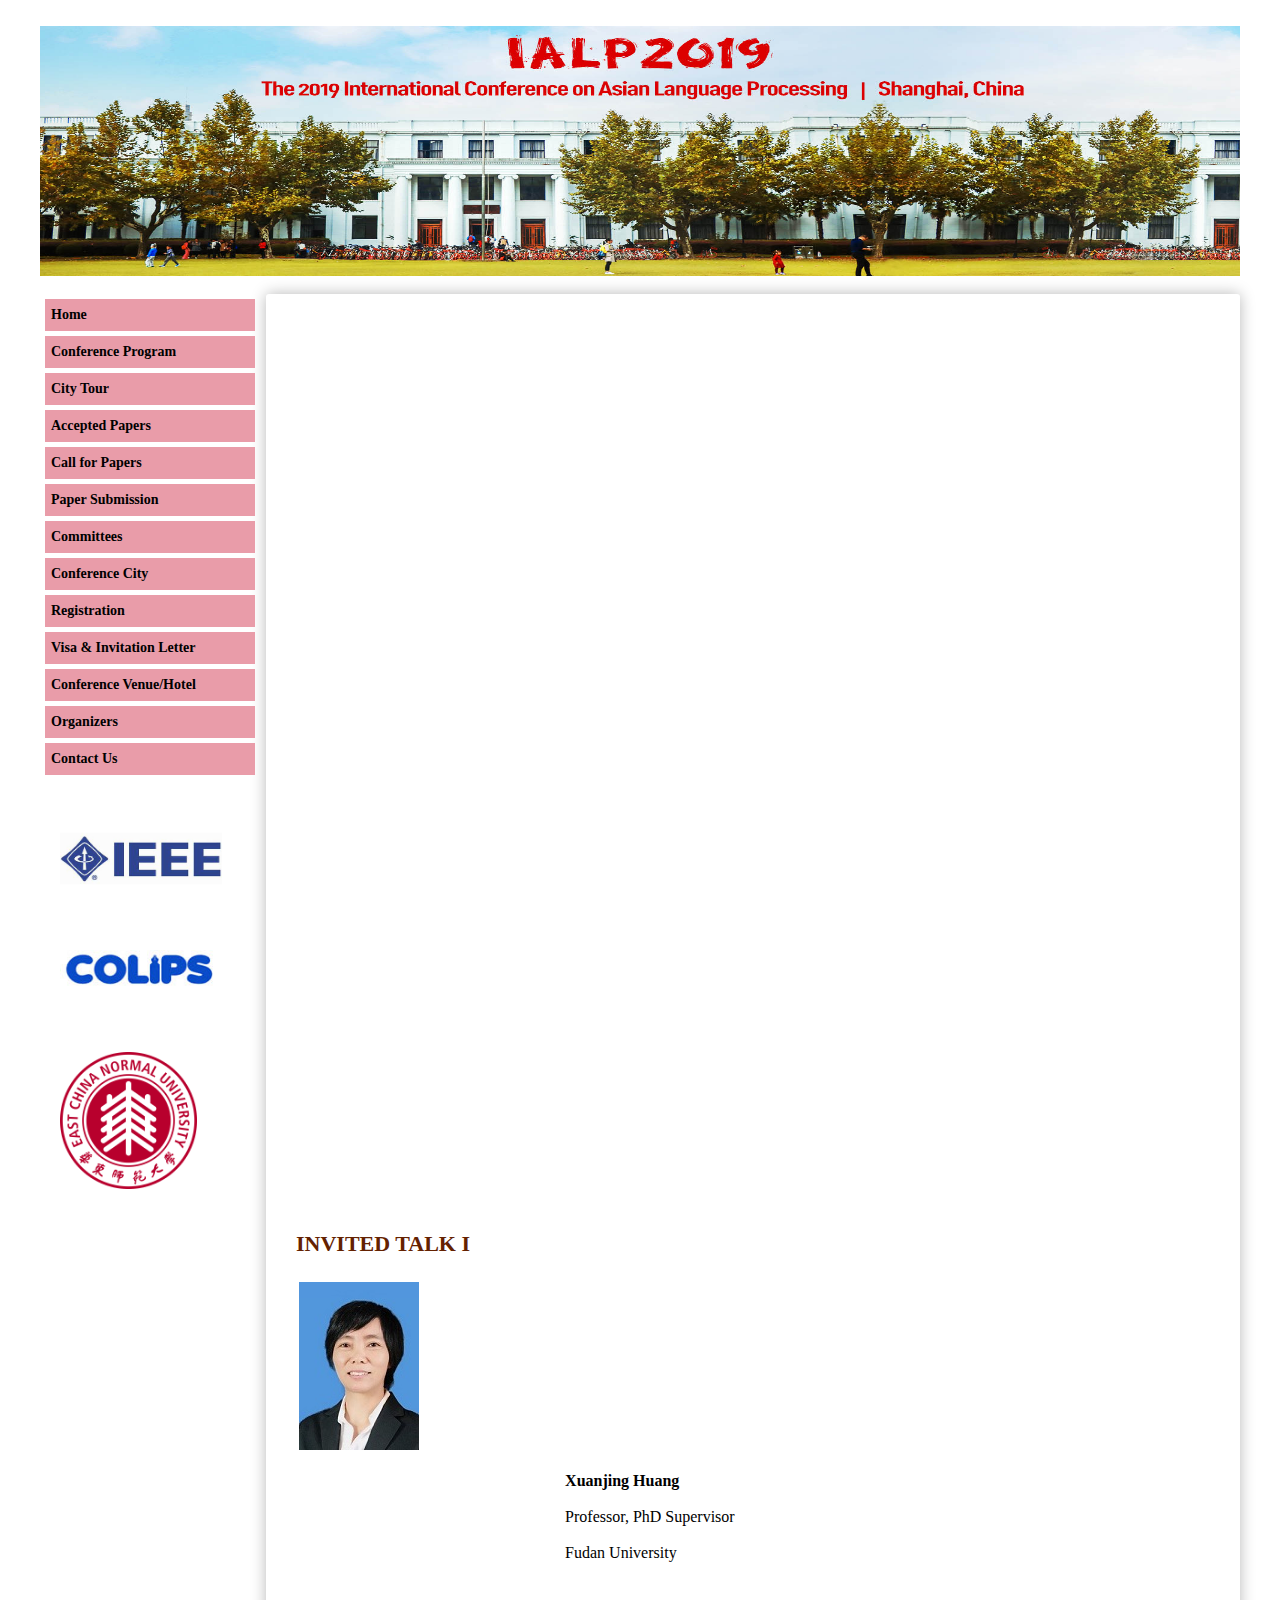
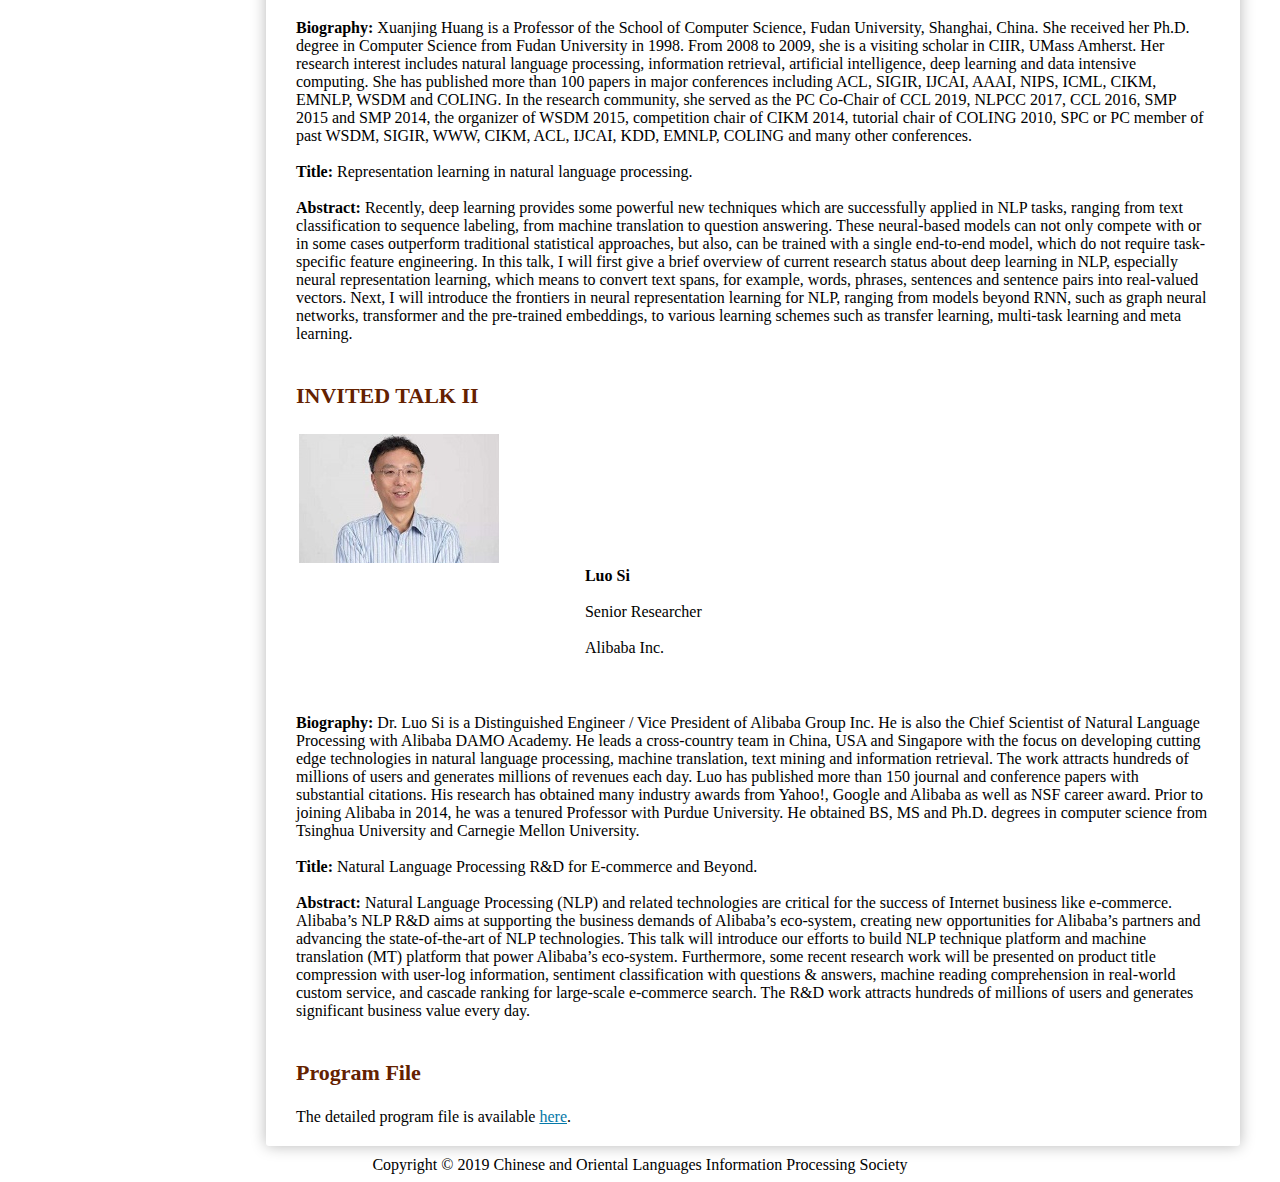
<file: program.html>
<!DOCTYPE html
  PUBLIC "-//W3C//DTD XHTML 1.0 Transitional//EN" "http://www.w3.org/TR/xhtml1/DTD/xhtml1-transitional.dtd">
<!-- saved from url=(0044)./program.html -->
<html xmlns="http://www.w3.org/1999/xhtml">
<!-- InstanceBegin template="Templates/ialp13template.dwt" codeOutsideHTMLIsLocked="false" -->

<head>
  <meta http-equiv="Content-Type" content="text/html; charset=utf-8">

  <title>International Conference on Asian Language Processing 2015</title>
  <style type="text/css">
    <!--
    -->
  </style>
  <link href="./css/ialp2019.css" rel="stylesheet" type="text/css">
  <style type="text/css" media="print">
    #MenuBlock {
      DISPLAY: none
    }

    #HeaderBlock {
      margin-left: 1em;
      margin-right: 1em;
      width: 55em;
    }

    #ContentBlock {
      margin-left: 1em;
      margin-right: 1em;
      width: 55em;
    }
  </style>
  <script type="text/javascript">
< !--
      function MM_preloadImages() { //v3.0
        var d = document; if (d.images) {
          if (!d.MM_p) d.MM_p = new Array();
          var i, j = d.MM_p.length, a = MM_preloadImages.arguments; for (i = 0; i < a.length; i++)
            if (a[i].indexOf("#") != 0) { d.MM_p[j] = new Image; d.MM_p[j++].src = a[i]; }
        }
      }
//-->
  </script>
  <style type="text/css">
    <!--
    .style2 {
      font-size: 18px;
      color: #FFFFFF;
    }

    .style4 {
      font-size: 30px;
      font-weight: bold;
      color: #FFFFFF;
    }

    .style5 {
      font-size: 14px;
      font-weight: bold;
    }
    -->
  </style>
</head>

<body bgcolor="#FFFFFF" onload="MM_preloadImages(&#39;images/demo_down.png&#39;)">
  <table width="1000" height="100%" border="0" align="center" cellpadding="0" cellspacing="0" valign="bottom">
    <tbody>
      <tr>
        <td height="10" valign="middle">&nbsp;</td>
      </tr>
      <tr>
        <td height="119" valign="middle">
          <table width="100%" height="110" border="0" align="center" cellpadding="0" cellspacing="0" valign="bottom">
            <tbody>
              <tr>
                <td valign="middle" bordercolor="0" id="HeaderBlock">
                  <table width="100%" height="90" align="center" cellpadding="0" cellspacing="0">

                    <tbody>
                      <tr align="center" valign="middle" height="103">
                        <td width="999" nowrap="nowrap"><img src="./images/header.jpg" width="1200" height="250"></td>
                      </tr>
                    </tbody>
                  </table>
                </td>
              </tr>
              <tr>
                <td height="5" align="center" valign="bottom" bordercolor="0">&nbsp;</td>
              </tr>
            </tbody>
          </table>
        </td>
      </tr>
      <tr>
        <td valign="middle">
          <table width="100%" height="100%" border="0" align="center" cellpadding="0" cellspacing="0">
            <tbody>
              <tr align="center">
                <td width="180" valign="top" id="MenuBlock" cbackground="../images/bg40.png">
                  <div align="center">
                    <table width="220" height="100%" border="0" align="left" cellpadding="1" cellspacing="5">
                      <tbody>
                        <tr align="left">
                          <td height="30" align="left" nowrap="nowrap" class="menu">
                            <div align="center" class="style5"><a href="./index.html">Home</a></div>
                          </td>
                        </tr>
                        <tr align="left">
                          <td width="180" height="30" align="left" nowrap="nowrap" class="menu">
                            <div align="middle" class="style5"><a href="./program.html">Conference Program </a></div>
                          </td>
                        </tr>
                        <tr align="left">
                          <td height="30" align="left" nowrap="nowrap" class="menu">
                            <div align="left" class="style5"><a href="./citytour.html">City Tour </a></div>
                          </td>
                        </tr>
                        <tr align="left">
                          <td height="30" align="left" nowrap="nowrap" class="menu">
                            <div align="left" class="style5"><a href="./acceptedpapers.html">Accepted Papers</a></div>
                          </td>
                        </tr>
                        <tr align="left">
                          <td height="30" align="left" nowrap="nowrap" class="menu">
                            <div align="middle" class="style5"><a href="./callforpapers.html">Call for Papers</a> </div>
                          </td>
                        </tr>
                        <tr align="left">
                          <td height="30" align="left" nowrap="nowrap" class="menu">
                            <div align="middle" class="style5"><a href="./submission.html">Paper Submission</a> </div>
                          </td>
                        </tr>
                        <tr align="left">
                          <td width="180" height="30" align="left" nowrap="nowrap" class="menu">
                            <div align="middle" class="style5"><a href="./people.html">Committees</a></div>
                          </td>
                        </tr>

                        <tr align="left">
                          <td height="30" align="left" nowrap="nowrap" class="menu">
                            <div align="middle" class="style5"><a href="./conferencecity.html">Conference City </a>
                            </div>
                          </td>
                        </tr>


                        <tr align="left">
                          <td width="180" height="30" align="left" nowrap="nowrap" class="menu">
                            <div align="middle" class="style5"><a href="./registration.html">Registration</a></div>
                          </td>
                        </tr>
                        <tr align="left">
                          <td width="180" height="30" align="left" nowrap="nowrap" class="menu">
                            <div align="middle" class="style5"><a href="./invitationletter.html">Visa &amp; Invitation
                                Letter</a></div>
                          </td>
                        </tr>
                        <tr align="left">
                          <td width="180" height="30" align="left" nowrap="nowrap" class="menu">
                            <div align="middle" class="style5"><a href="./accommodation.html">Conference Venue/Hotel</a>
                            </div>
                          </td>
                        </tr>


                        <tr align="left">
                          <td width="180" height="30" align="left" nowrap="nowrap" class="menu">
                            <div align="middle" class="style5"><a href="./organizers.html">Organizers</a></div>
                          </td>
                        </tr>
                        <tr align="left">
                          <td height="30" align="left" nowrap="nowrap" class="menu">
                            <div align="middle" class="style5"><a href="./contactus.html">Contact Us</a> </div>
                          </td>
                        </tr>
                      </tbody>
                    </table>
                    <table width="220" align="left" border="0" cellpadding="0" cellspacing="20"
                      style="margin-top: 30px">
                      <tbody>
                        <tr>

                          <td><a href="https://www.ieee.org/" target="_blank"><img src="./images/ieee_beijing_logo.jpg"
                                width="162" height="58" alt="IEEE"></a></td>
                          <td>&nbsp;</td>
                        </tr>
                        <tr>

                          <td>&nbsp;</td>
                          <td>&nbsp;</td>
                        </tr>
                        <tr>

                          <td width="160"><a href="http://www.colips.org/" target="_blank"><img
                                src="./images/colipslog.jpg" width="160" height="40"></a></td>
                          <td width="21">&nbsp;</td>
                        </tr>
                        <tr>

                          <td>&nbsp;</td>
                          <td>&nbsp;</td>
                        </tr>


                        <!--
                <tr>
               
                  <td><a href="http://www.i2r.a-star.edu.sg/" target="_blank"><img src="images/a_star_logo.png" width="137" height="80" /></a></td>
                  <td>&nbsp;</td>
                </tr>
                <tr>
              
                  <td>&nbsp;</td>
                  <td>&nbsp;</td>
                </tr>-->
                        <tr>

                          <td><a href="https://www.ecnu.edu.cn" target="_blank"><img src="./images/ecnu_logo.jpg"
                                width="137" height="137"></a></td>
                          <td>&nbsp;</td>
                        </tr>
                        <tr>

                          <td>&nbsp;</td>
                          <td>&nbsp;</td>
                        </tr>

                      </tbody>
                    </table>
                  </div>
                </td>
                <td width="82%" valign="top" class="border1" id="ContentBlock">
                  <div align="center">
                    <table width="954" height="139%" border="0" cellpadding="10" cellspacing="10">
                      <tbody>
                        <tr>
                          <td>
                            <div align="left" class="style6">
                              <p class="index_title" style="font-size:22px;">INVITED TALK I</p>
                              <table width="50%" height="100px">
                                <tr style="font-size:16px;">
                                  <td style="text-align:left;"><img src="./images/hxj.jpg"></td>
                                  <td style="text-align:left;"><br><br>
                                    &nbsp;&nbsp;&nbsp;&nbsp;&nbsp;&nbsp;&nbsp;&nbsp;&nbsp;&nbsp;&nbsp;&nbsp;&nbsp;&nbsp;&nbsp;&nbsp;&nbsp;&nbsp;&nbsp;&nbsp;&nbsp;&nbsp;&nbsp;&nbsp;&nbsp;&nbsp;&nbsp;&nbsp;&nbsp;&nbsp;&nbsp;&nbsp;&nbsp;
                                    <b>Xuanjing
                                      Huang</b><br><br>&nbsp;&nbsp;&nbsp;&nbsp;&nbsp;&nbsp;&nbsp;&nbsp;&nbsp;&nbsp;&nbsp;&nbsp;&nbsp;&nbsp;&nbsp;&nbsp;&nbsp;&nbsp;&nbsp;&nbsp;&nbsp;&nbsp;&nbsp;&nbsp;&nbsp;&nbsp;&nbsp;&nbsp;&nbsp;&nbsp;&nbsp;&nbsp;&nbsp;
                                    Professor, PhD
                                    Supervisor<br><br>&nbsp;&nbsp;&nbsp;&nbsp;&nbsp;&nbsp;&nbsp;&nbsp;&nbsp;&nbsp;&nbsp;&nbsp;&nbsp;&nbsp;&nbsp;&nbsp;&nbsp;&nbsp;&nbsp;&nbsp;&nbsp;&nbsp;&nbsp;&nbsp;&nbsp;&nbsp;&nbsp;&nbsp;&nbsp;&nbsp;&nbsp;&nbsp;&nbsp;
                                    Fudan University</td>
                                </tr>
                              </table>

                              <br>

                              <br><br>
                              <b>Biography: </b> Xuanjing Huang is a Professor of the School of Computer Science, Fudan
                              University, Shanghai, China. She received her Ph.D. degree in Computer Science from Fudan
                              University in 1998. From 2008 to 2009, she is a visiting scholar in CIIR, UMass Amherst.
                              Her research interest includes natural language processing, information retrieval,
                              artificial intelligence, deep learning and data intensive computing. She has published
                              more than 100 papers in major conferences including ACL, SIGIR, IJCAI, AAAI, NIPS, ICML,
                              CIKM, EMNLP, WSDM and COLING. In the research community, she served as the PC Co-Chair of
                              CCL 2019, NLPCC 2017, CCL 2016, SMP 2015 and SMP 2014, the organizer of WSDM 2015,
                              competition chair of CIKM 2014, tutorial chair of COLING 2010, SPC or PC member of past
                              WSDM, SIGIR, WWW, CIKM, ACL, IJCAI, KDD, EMNLP, COLING and many other conferences.

                              <br><br>
                              <b>Title: </b> Representation learning in natural language processing.

                              <br><br>
                              <b>Abstract: </b> Recently, deep learning provides some powerful new techniques which are
                              successfully applied in NLP tasks, ranging from text classification to sequence labeling,
                              from machine translation to question answering. These neural-based models can not only
                              compete with or in some cases outperform traditional statistical approaches, but also, can
                              be trained with a single end-to-end model, which do not require task-specific feature
                              engineering. In this talk, I will first give a brief overview of current research status
                              about deep learning in NLP, especially neural representation learning, which means to
                              convert text spans, for example, words, phrases, sentences and sentence pairs into
                              real-valued vectors. Next, I will introduce the frontiers in neural representation
                              learning for NLP, ranging from models beyond RNN, such as graph neural networks,
                              transformer and the pre-trained embeddings, to various learning schemes such as transfer
                              learning, multi-task learning and meta learning.

                              <br><br>

                              <p class="index_title" style="font-size:22px;">INVITED TALK II</p>

                              <table width="50%" height="100px">
                                <tr style="font-size:16px;">
                                  <td style="text-align:left;"><img src="./images/siluo.jpg"></td>
                                  <td style="text-align:left;"><br><b>Luo Si</b><br><br>Senior Researcher<br><br>Alibaba
                                    Inc.</td>
                                </tr>
                              </table>

                              <br>

                              <br><br>
                              <b>Biography: </b> Dr. Luo Si is a Distinguished Engineer / Vice President of Alibaba
                              Group Inc. He is also the Chief Scientist of Natural Language Processing with Alibaba DAMO
                              Academy. He leads a cross-country team in China, USA and Singapore with the focus on
                              developing cutting edge technologies in natural language processing, machine translation,
                              text mining and information retrieval. The work attracts hundreds of millions of users and
                              generates millions of revenues each day. Luo has published more than 150 journal and
                              conference papers with substantial citations. His research has obtained many industry
                              awards from Yahoo!, Google and Alibaba as well as NSF career award. Prior to joining
                              Alibaba in 2014, he was a tenured Professor with Purdue University. He obtained BS, MS and
                              Ph.D. degrees in computer science from Tsinghua University and Carnegie Mellon University.

                              <br><br>
                              <b>Title: </b> Natural Language Processing R&D for E-commerce and Beyond.

                              <br><br>
                              <b>Abstract: </b> Natural Language Processing (NLP) and related technologies are critical
                              for the success of Internet business like e-commerce. Alibaba’s NLP R&D aims at supporting
                              the business demands of Alibaba’s eco-system, creating new opportunities for Alibaba’s
                              partners and advancing the state-of-the-art of NLP technologies. This talk will introduce
                              our efforts to build NLP technique platform and machine translation (MT) platform that
                              power Alibaba’s eco-system. Furthermore, some recent research work will be presented on
                              product title compression with user-log information, sentiment classification with
                              questions & answers, machine reading comprehension in real-world custom service, and
                              cascade ranking for large-scale e-commerce search. The R&D work attracts hundreds of
                              millions of users and generates significant business value every day.

                              <br><br>
                              <p class="index_title" style="font-size:22px;">Program File</p>
                              The detailed program file is available <a href="files/IALP_Program.pdf" class="b"
                                target="__blank">here</a>.

                            </div>
                          </td>
                        </tr>
                      </tbody>
                    </table>
                  </div>
                </td>
              </tr>
            </tbody>
          </table>
        </td>
      </tr>

    </tbody>
  </table>

  <div wdith="1212" valign="middle" class="bottombanner" align="center">Copyright
    <span class="style12 style16">&copy;</span> 2019 Chinese and Oriental Languages Information Processing
    Society</div>


  <!-- InstanceEnd -->
</body>

</html>
</file>
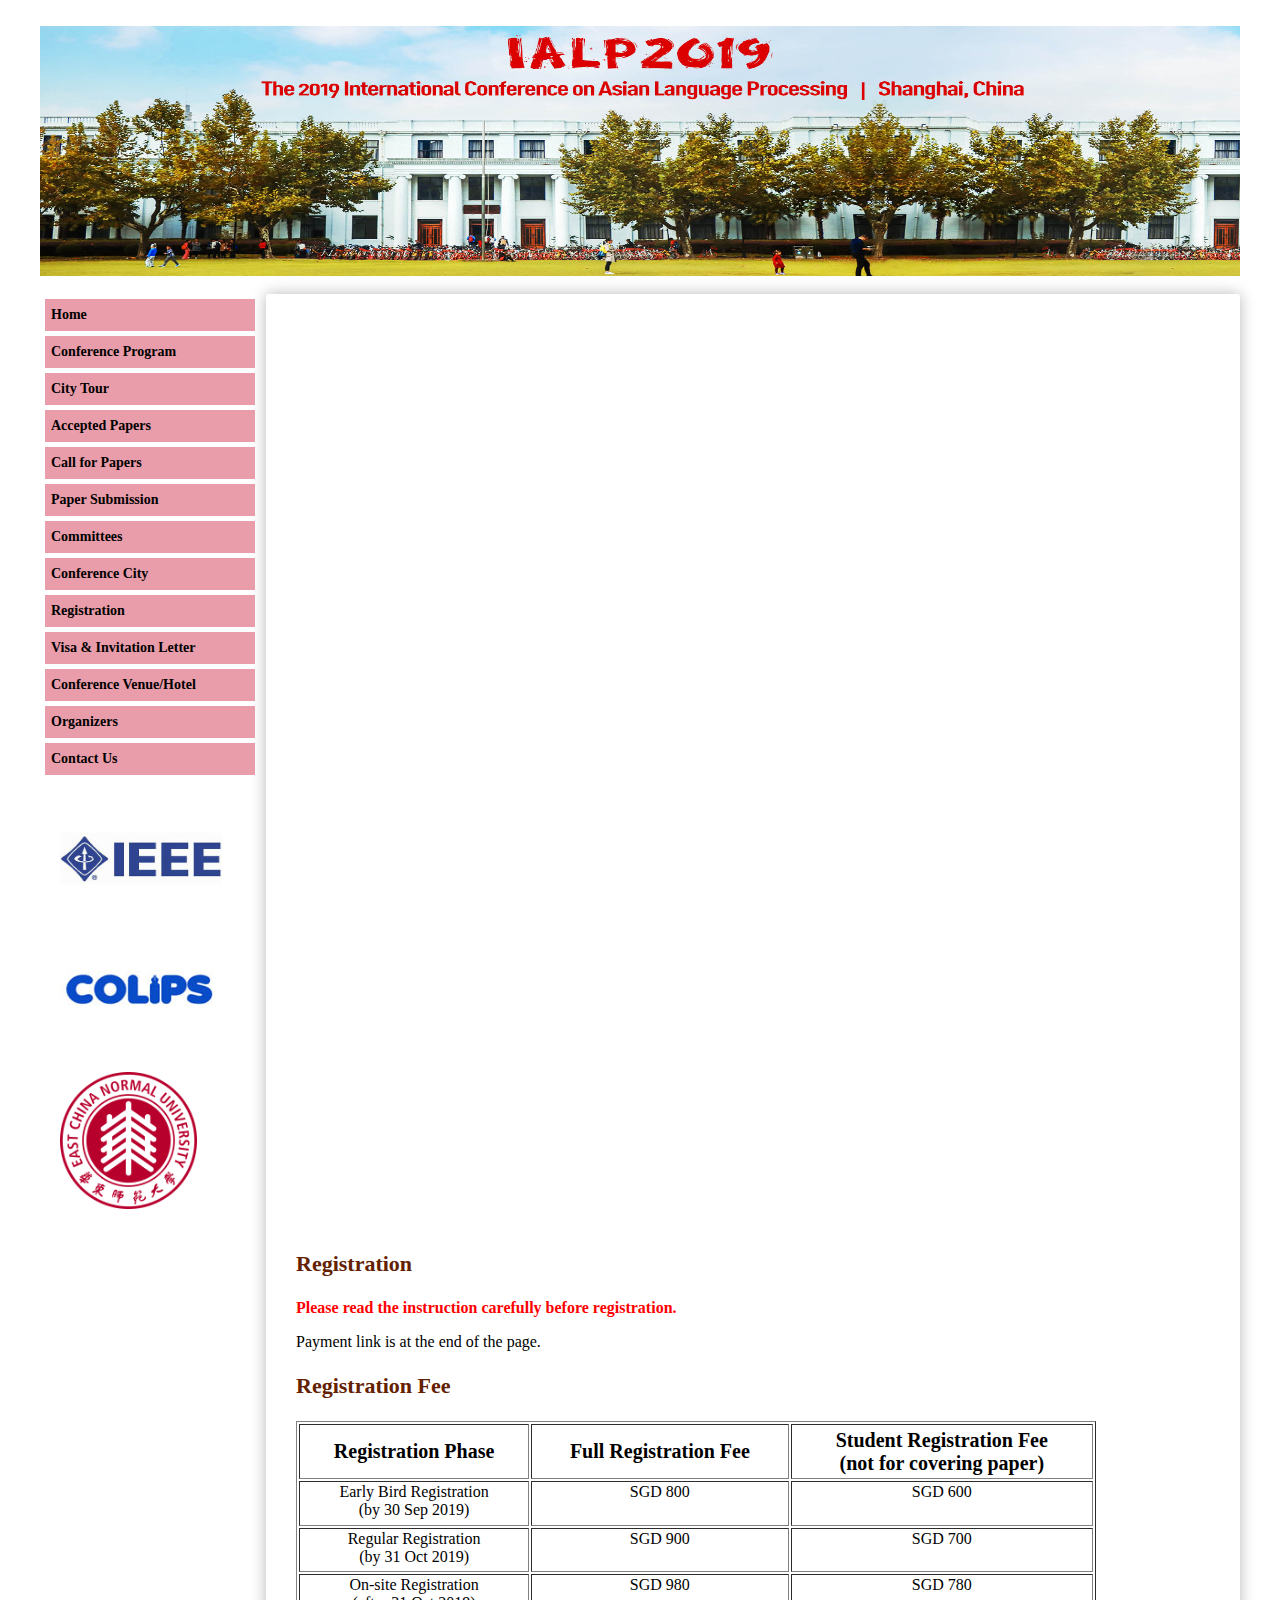
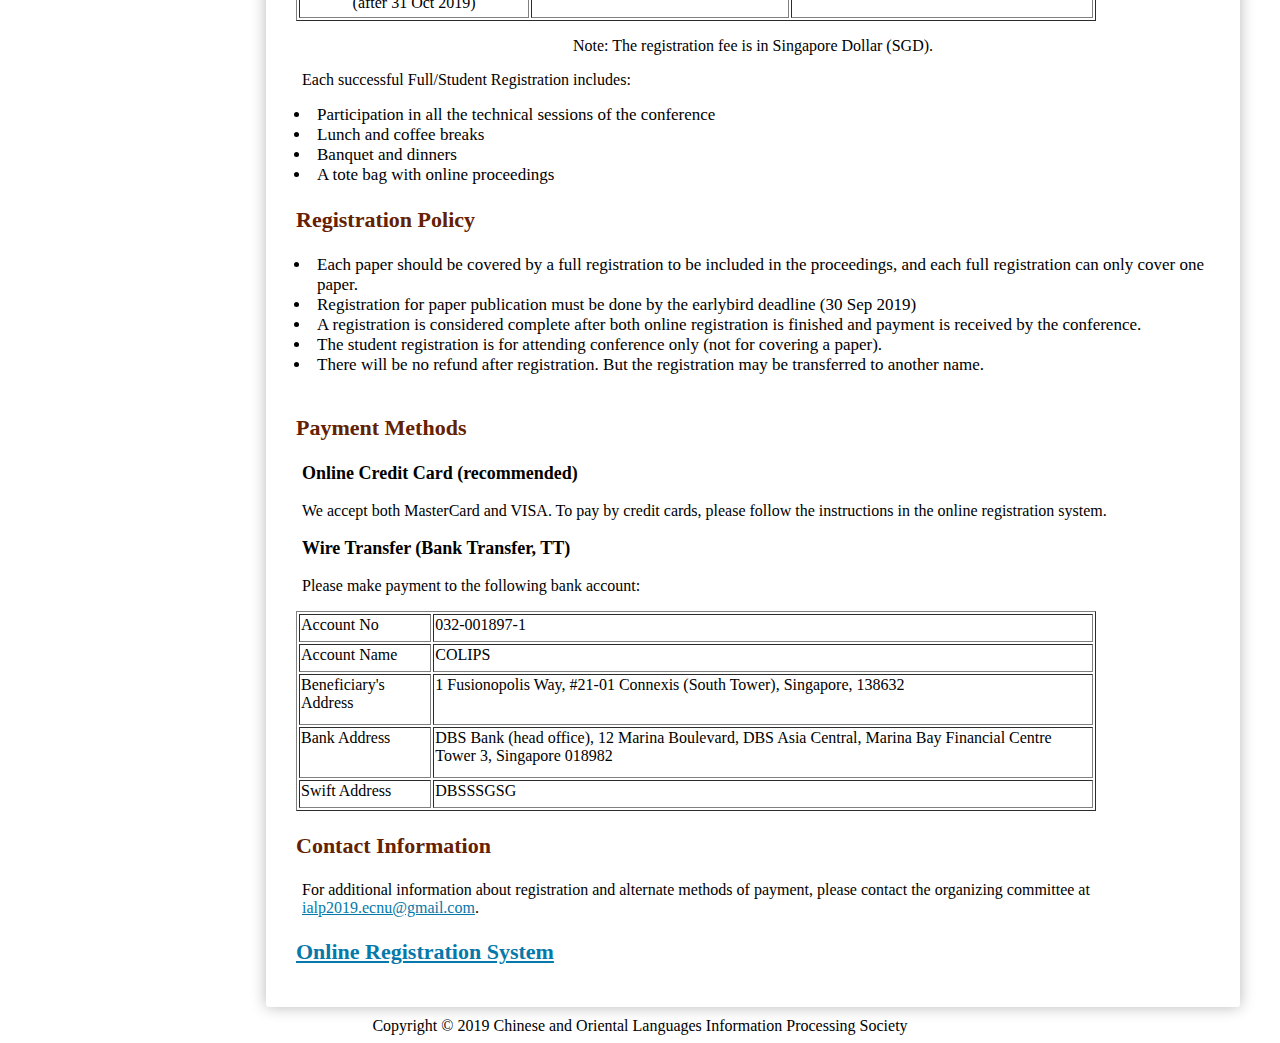
<file: registration.html>
<!DOCTYPE html
  PUBLIC "-//W3C//DTD XHTML 1.0 Transitional//EN" "http://www.w3.org/TR/xhtml1/DTD/xhtml1-transitional.dtd">
<!-- saved from url=(0049)./registration.html -->
<html xmlns="http://www.w3.org/1999/xhtml">
<!-- InstanceBegin template="Templates/ialp13template.dwt" codeOutsideHTMLIsLocked="false" -->

<head>
  <meta http-equiv="Content-Type" content="text/html; charset=UTF-8">

  <title>International Conference on Asian Language Processing 2015</title>
  <style type="text/css">
    <!--
    -->
  </style>
  <link href="./css/ialp2019.css" rel="stylesheet" type="text/css">
  <style type="text/css" media="print">
    #MenuBlock {
      DISPLAY: none
    }

    #HeaderBlock {
      margin-left: 1em;
      margin-right: 1em;
      width: 55em;
    }

    #ContentBlock {
      margin-left: 1em;
      margin-right: 1em;
      width: 55em;
    }
  </style>
  <script type="text/javascript">
< !--
      function MM_preloadImages() { //v3.0
        var d = document; if (d.images) {
          if (!d.MM_p) d.MM_p = new Array();
          var i, j = d.MM_p.length, a = MM_preloadImages.arguments; for (i = 0; i < a.length; i++)
            if (a[i].indexOf("#") != 0) { d.MM_p[j] = new Image; d.MM_p[j++].src = a[i]; }
        }
      }
//-->
  </script>
  <style type="text/css">
    <!--
    .style2 {
      font-size: 18px;
      color: #FFFFFF;
    }

    .style4 {
      font-size: 30px;
      font-weight: bold;
      color: #FFFFFF;
    }

    .style5 {
      font-size: 14px;
      font-weight: bold;
    }
    -->
  </style>
</head>

<body bgcolor="#FFFFFF" onload="MM_preloadImages(&#39;images/demo_down.png&#39;)">
  <table width="1000" height="100%" border="0" align="center" cellpadding="0" cellspacing="0" valign="bottom">
    <tbody>
      <tr>
        <td height="10" valign="middle">&nbsp;</td>
      </tr>
      <tr>
        <td height="119" valign="middle">
          <table width="100%" height="110" border="0" align="center" cellpadding="0" cellspacing="0" valign="bottom">
            <tbody>
              <tr>
                <td valign="middle" bordercolor="0" id="HeaderBlock">
                  <table width="100%" height="90" align="center" cellpadding="0" cellspacing="0">

                    <tbody>
                      <tr align="center" valign="middle" height="103">
                        <td width="999" nowrap="nowrap"><img src="./images/header.jpg" width="1200" height="250"></td>
                      </tr>
                    </tbody>
                  </table>
                </td>
              </tr>
              <tr>
                <td height="5" align="center" valign="bottom" bordercolor="0">&nbsp;</td>
              </tr>
            </tbody>
          </table>
        </td>
      </tr>
      <tr>
        <td valign="middle">
          <table width="100%" height="100%" border="0" align="center" cellpadding="0" cellspacing="0">
            <tbody>
              <tr align="center">
                <td width="180" valign="top" id="MenuBlock" cbackground="../images/bg40.png">
                  <div align="center">
                    <table width="220" height="100%" border="0" align="left" cellpadding="1" cellspacing="5">
                      <tbody>
                        <tr align="left">
                          <td height="30" align="left" nowrap="nowrap" class="menu">
                            <div align="center" class="style5"><a href="./index.html">Home</a></div>
                          </td>
                        </tr>
                        <tr align="left">
                          <td width="180" height="30" align="left" nowrap="nowrap" class="menu">
                            <div align="middle" class="style5"><a href="./program.html">Conference Program </a></div>
                          </td>
                        </tr>
                        <tr align="left">
                          <td height="30" align="left" nowrap="nowrap" class="menu">
                            <div align="left" class="style5"><a href="./citytour.html">City Tour </a></div>
                          </td>
                        </tr>
                        <tr align="left">
                          <td height="30" align="left" nowrap="nowrap" class="menu">
                            <div align="left" class="style5"><a href="./acceptedpapers.html">Accepted Papers</a></div>
                          </td>
                        </tr>
                        <tr align="left">
                          <td height="30" align="left" nowrap="nowrap" class="menu">
                            <div align="middle" class="style5"><a href="./callforpapers.html">Call for Papers</a> </div>
                          </td>
                        </tr>
                        <tr align="left">
                          <td height="30" align="left" nowrap="nowrap" class="menu">
                            <div align="middle" class="style5"><a href="./submission.html">Paper Submission</a> </div>
                          </td>
                        </tr>
                        <tr align="left">
                          <td width="180" height="30" align="left" nowrap="nowrap" class="menu">
                            <div align="middle" class="style5"><a href="./people.html">Committees</a></div>
                          </td>
                        </tr>

                        <tr align="left">
                          <td height="30" align="left" nowrap="nowrap" class="menu">
                            <div align="middle" class="style5"><a href="./conferencecity.html">Conference City </a>
                            </div>
                          </td>
                        </tr>


                        <tr align="left">
                          <td width="180" height="30" align="left" nowrap="nowrap" class="menu">
                            <div align="middle" class="style5"><a href="./registration.html">Registration</a></div>
                          </td>
                        </tr>
                        <tr align="left">
                          <td width="180" height="30" align="left" nowrap="nowrap" class="menu">
                            <div align="middle" class="style5"><a href="./invitationletter.html">Visa &amp; Invitation
                                Letter</a></div>
                          </td>
                        </tr>
                        <tr align="left">
                          <td width="180" height="30" align="left" nowrap="nowrap" class="menu">
                            <div align="middle" class="style5"><a href="./accommodation.html">Conference Venue/Hotel</a>
                            </div>
                          </td>
                        </tr>


                        <tr align="left">
                          <td width="180" height="30" align="left" nowrap="nowrap" class="menu">
                            <div align="middle" class="style5"><a href="./organizers.html">Organizers</a></div>
                          </td>
                        </tr>
                        <tr align="left">
                          <td height="30" align="left" nowrap="nowrap" class="menu">
                            <div align="middle" class="style5"><a href="./contactus.html">Contact Us</a> </div>
                          </td>
                        </tr>

                      </tbody>
                    </table>
                    <table width="220" align="left" border="0" cellpadding="0" cellspacing="20"
                      style="margin-top: 30px">
                      <tbody>
                        <tr>

                          <td><a href="https://www.ieee.org/" target="_blank"><img src="./images/ieee_beijing_logo.jpg"
                                width="162" height="58" alt="IEEE"></a></td>
                          <td>&nbsp;</td>
                        </tr>
                        <tr>
                          <!--
                <tr>
                 
                  <td><a href="http://www.ieee.org/index.html" target="_blank"><img src="images/ieee_beijing_logo.jpg" width="162" height="58" alt="IEEE" /></a></td>
                  <td>&nbsp;</td>
                </tr>-->
                        </tr>
                        <tr>

                          <td>&nbsp;</td>
                          <td>&nbsp;</td>
                        </tr>


                        <tr>

                          <td width="160"><a href="http://www.colips.org/" target="_blank"><img
                                src="./images/colipslog.jpg" width="160" height="40"></a></td>
                          <td width="21">&nbsp;</td>
                        </tr>
                        <tr>

                          <td>&nbsp;</td>
                          <td>&nbsp;</td>
                        </tr>





                        <tr>

                          <td><a href="https://www.ecnu.edu.cn" target="_blank"><img src="./images/ecnu_logo.jpg"
                                width="137" height="137"></a></td>
                          <td>&nbsp;</td>
                        </tr>
                        <tr>

                          <td>&nbsp;</td>
                          <td>&nbsp;</td>
                        </tr>

                      </tbody>
                    </table>
                  </div>
                </td>
                <td width="82%" valign="top" class="border1" id="ContentBlock">
                  <div align="center">
                    <table width="954" height="139%" border="0" cellpadding="10" cellspacing="10">
                      <tbody>
                        <tr>
                          <td>
                            <div align="left" class="style6">
                              <p class="index_title" style="font-size:22px;">Registration</p>
                              <p><a style="color:red;"><b>Please read the instruction carefully before
                                    registration.</b></a>
                                <br>

                                <p>Payment link is at the end of the page.</p>

                                <strong>
                                  <p class="index_title" style="font-size:22px;">Registration Fee</p>
                                </strong>

                                <table border="1" width="800px" height="200px">
                                  <tr style="font-size:20px;">
                                    <strong>
                                      <th style="text-align:center;">Registration Phase</th>
                                    </strong>
                                    <strong>
                                      <th style="text-align:center;">Full Registration Fee</th>
                                    </strong>
                                    <strong>
                                      <th style="text-align:center;">Student Registration Fee<br>(not for covering
                                        paper)</th>
                                    </strong>
                                  </tr>
                                  <tr style="font-size:16px;">
                                    <td style="text-align:center;">Early Bird Registration<br>(by 30 Sep 2019)</td>
                                    <td style="text-align:center;">SGD 800</td>
                                    <td style="text-align:center;">SGD 600</td>
                                  </tr>
                                  <tr style="font-size:16px;">
                                    <td style="text-align:center;">Regular Registration<br>(by 31 Oct 2019)</td>
                                    <td style="text-align:center;">SGD 900</td>
                                    <td style="text-align:center;">SGD 700</td>
                                  </tr>
                                  <tr style="font-size:16px;">
                                    <td style="text-align:center;">On-site Registration<br>(after 31 Oct 2019)</td>
                                    <td style="text-align:center;">SGD 980</td>
                                    <td style="text-align:center;">SGD 780</td>
                                  </tr>
                                </table>

                                <p style="text-align:center;" class="index_ll">Note: The registration fee is in
                                  Singapore Dollar (SGD). </p>


                                <p class="index_ll">Each successful Full/Student Registration includes:</p>

                                <li style="margin-left:15px; font-size:17px;" class="index_ll">Participation in all the
                                  technical sessions of the conference</li>
                                <li style="margin-left:15px; font-size:17px;" class="index_ll">Lunch and coffee breaks
                                </li>
                                <li style="margin-left:15px; font-size:17px;" class="index_ll">Banquet and dinners</li>
                                <li style="margin-left:15px; font-size:17px;" class="index_ll">A tote bag with online proceedings</li>


                                <p class="index_title" style="font-size:22px;">Registration Policy</p>
                                <li style="margin-left:15px; font-size:17px;" class="index_ll">Each paper should be
                                  covered by a full registration to be included in the proceedings, and each full
                                  registration can only cover one paper.</li>
                                <li style="margin-left:15px; font-size:17px;" class="index_ll">Registration for paper
                                  publication must be done by the earlybird deadline (30 Sep 2019)</li>
                                <li style="margin-left:15px; font-size:17px;" class="index_ll">A registration is
                                  considered complete after both online registration is finished and payment is received
                                  by the conference.</li>
                                <li style="margin-left:15px; font-size:17px;" class="index_ll">The student registration
                                  is for attending conference only (not for covering a paper). </li>
                                <li style="margin-left:15px; font-size:17px;" class="index_ll">There will be no refund
                                  after registration. But the registration may be transferred to another name. </li>

                                <br>
                                <p class="index_title" style="font-size:22px;">Payment Methods</p>
                                <strong>
                                  <p style="font-size:18px;" class="index_ll">Online Credit Card (recommended)</p>
                                </strong>
                                <p class="index_ll">We accept both MasterCard and VISA. To pay by credit cards, please
                                  follow the instructions in the online registration system.</p>
                                <strong>
                                  <p style="font-size:18px;" class="index_ll">Wire Transfer (Bank Transfer, TT)</p>
                                </strong>
                                <p class="index_ll">Please make payment to the following bank account:</p>
                                <table border="1" width="800px" height="200px">
                                  <tr style="font-size:16px;">
                                    <td style="text-align:left;">Account No</td>
                                    <td style="text-align:left;">032-001897-1</td>
                                  </tr>
                                  <tr style="font-size:16px;">
                                    <td style="text-align:left;">Account Name</td>
                                    <td style="text-align:left;">COLIPS</td>
                                  </tr>
                                  <tr style="font-size:16px;">
                                    <td style="text-align:left;">Beneficiary's Address</td>
                                    <td style="text-align:left;">1 Fusionopolis Way, #21-01 Connexis (South Tower),
                                      Singapore, 138632</td>
                                  </tr>
                                  <tr style="font-size:16px;">
                                    <td style="text-align:left;">Bank Address</td>
                                    <td style="text-align:left;">DBS Bank (head office), 12 Marina Boulevard, DBS Asia
                                      Central, Marina Bay Financial Centre Tower 3, Singapore 018982</td>
                                  </tr>
                                  <tr style="font-size:16px;">
                                    <td style="text-align:left;">Swift Address</td>
                                    <td style="text-align:left;">DBSSSGSG</td>
                                  </tr>
                                </table>

                                <p class="index_title" style="font-size:22px;">Contact Information</p>

                                <p class="index_ll">For additional information about registration and alternate methods
                                  of payment, please contact the organizing committee at <a class="b"
                                    href="mailto:ialp2019.ecnu@gmail.com"> ialp2019.ecnu@gmail.com</a>. </p>

                                <p class="index_title" style="font-size:22px;"><a class="b"
                                    href="http://www.cvent.com/d/nyqyvb" target="apple">Online Registration
                                    System</a></p>

                            </div>
                          </td>
                        </tr>
                      </tbody>
                    </table>
                  </div>
                </td>
              </tr>
            </tbody>
          </table>
        </td>
      </tr>

    </tbody>
  </table>

  <div wdith="1212" valign="middle" class="bottombanner" align="center">Copyright
    <span class="style12 style16">&copy;</span> 2019 Chinese and Oriental Languages Information Processing Society</div>


  <!-- InstanceEnd -->
</body>

</html>
</file>
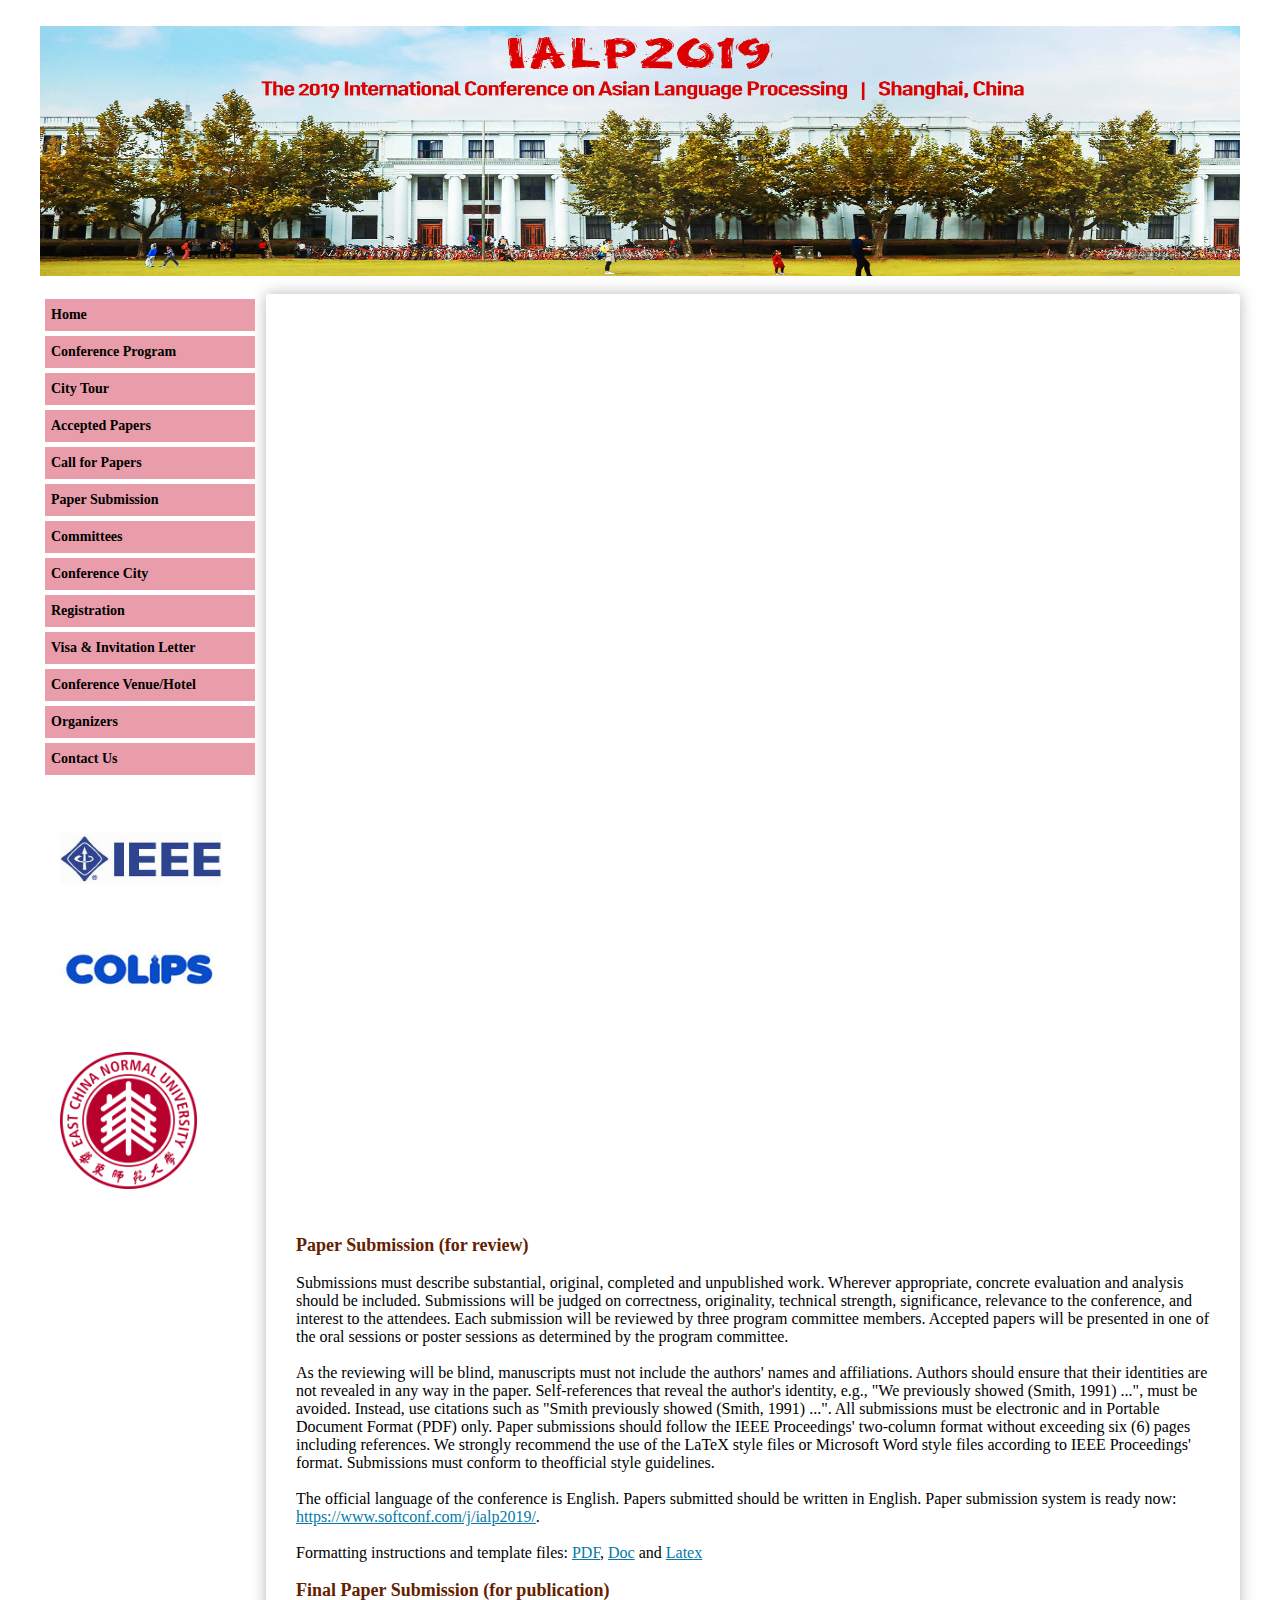
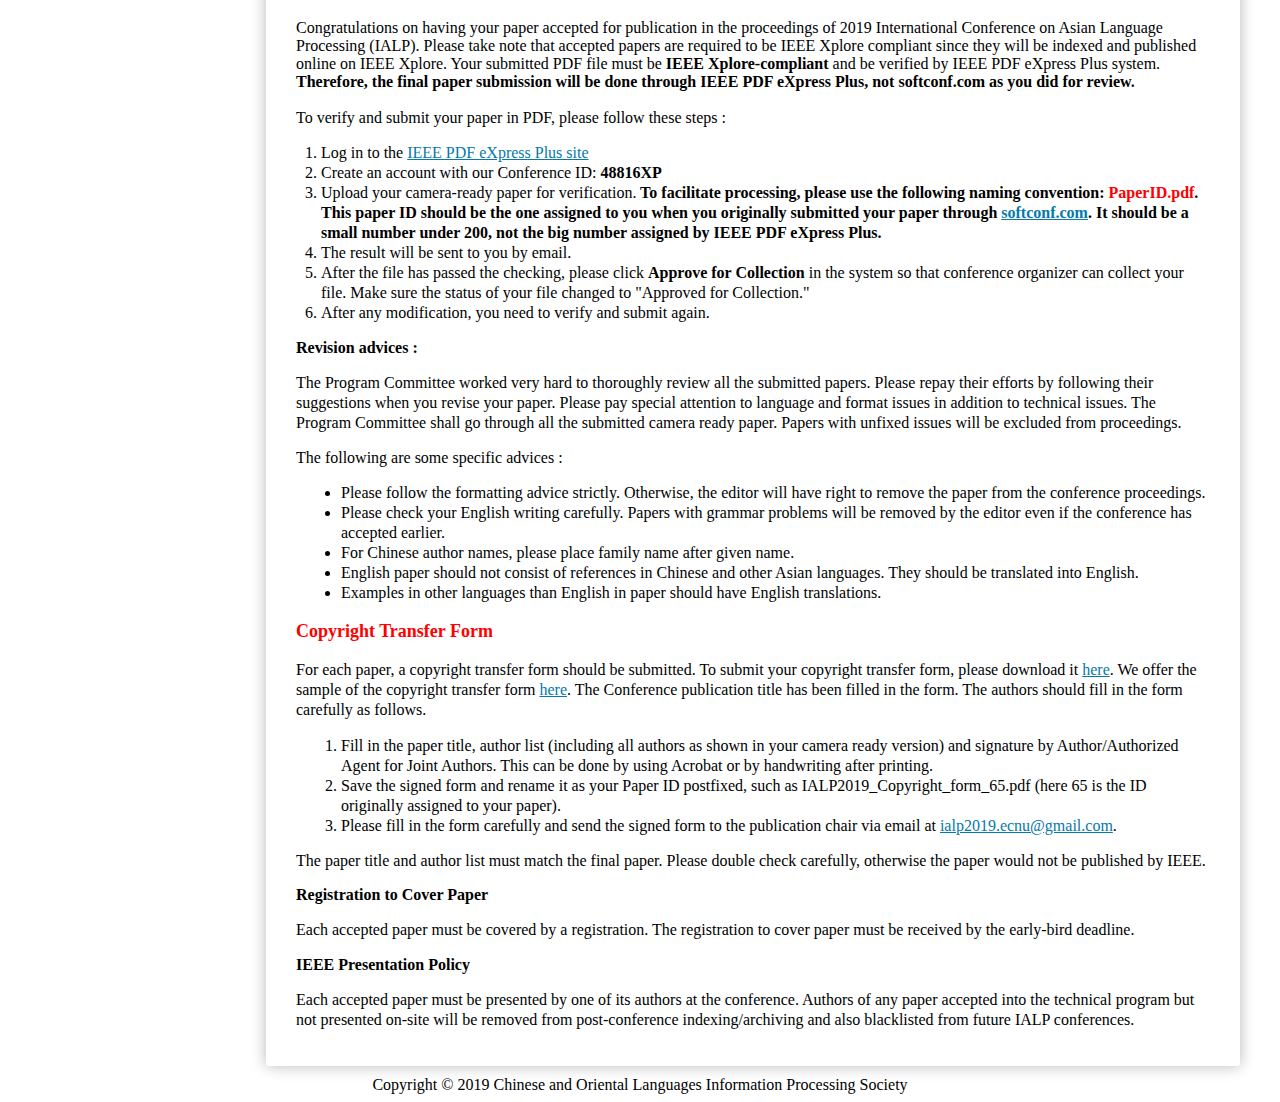
<file: submission.html>
<!DOCTYPE html
  PUBLIC "-//W3C//DTD XHTML 1.0 Transitional//EN" "http://www.w3.org/TR/xhtml1/DTD/xhtml1-transitional.dtd">
<!-- saved from url=(0047)./submission.html -->
<html xmlns="http://www.w3.org/1999/xhtml">
<!-- InstanceBegin template="Templates/ialp13template.dwt" codeOutsideHTMLIsLocked="false" -->

<head>
  <meta http-equiv="Content-Type" content="text/html; charset=windows-1252">

  <title>International Conference on Asian Language Processing 2015</title>
  <style type="text/css">
    < !-- -->
  </style>
  <link href="./css/ialp2019.css" rel="stylesheet" type="text/css">
  <style type="text/css" media="print">
    #MenuBlock {
      DISPLAY: none
    }

    #HeaderBlock {
      margin-left: 1em;
      margin-right: 1em;
      width: 55em;
    }

    #ContentBlock {
      margin-left: 1em;
      margin-right: 1em;
      width: 55em;
    }
  </style>
  <script type="text/javascript">
< !--
      function MM_preloadImages() { //v3.0
        var d = document; if (d.images) {
          if (!d.MM_p) d.MM_p = new Array();
          var i, j = d.MM_p.length, a = MM_preloadImages.arguments; for (i = 0; i < a.length; i++)
            if (a[i].indexOf("#") != 0) { d.MM_p[j] = new Image; d.MM_p[j++].src = a[i]; }
        }
      }
//-->
  </script>
  <style type="text/css">
    < !-- .style2 {
      font-size: 18px;
      color: #FFFFFF;
    }

    .style4 {
      font-size: 30px;
      font-weight: bold;
      color: #FFFFFF;
    }

    .style5 {
      font-size: 14px;
      font-weight: bold;
    }

    -->
  </style>
</head>

<body bgcolor="#FFFFFF" onload="MM_preloadImages(&#39;images/demo_down.png&#39;)">
  <table width="1000" height="100%" border="0" align="center" cellpadding="0" cellspacing="0" valign="bottom">
    <tbody>
      <tr>
        <td height="10" valign="middle">&nbsp;</td>
      </tr>
      <tr>
        <td height="119" valign="middle">
          <table width="100%" height="110" border="0" align="center" cellpadding="0" cellspacing="0" valign="bottom">
            <tbody>
              <tr>
                <td valign="middle" bordercolor="0" id="HeaderBlock">
                  <table width="100%" height="90" align="center" cellpadding="0" cellspacing="0">

                    <tbody>
                      <tr align="center" valign="middle" height="103">
                        <td width="999" nowrap="nowrap"><img src="./images/header.jpg" width="1200" height="250"></td>
                      </tr>
                    </tbody>
                  </table>
                </td>
              </tr>
              <tr>
                <td height="5" align="center" valign="bottom" bordercolor="0">&nbsp;</td>
              </tr>
            </tbody>
          </table>
        </td>
      </tr>
      <tr>
        <td valign="middle">
          <table width="100%" height="100%" border="0" align="center" cellpadding="0" cellspacing="0">
            <tbody>
              <tr align="center">
                <td width="180" valign="top" id="MenuBlock" cbackground="../images/bg40.png">
                  <div align="center">
                    <table width="220" height="100%" border="0" align="left" cellpadding="1" cellspacing="5">
                      <tbody>
                        <tr align="left">
                          <td height="30" align="left" nowrap="nowrap" class="menu">
                            <div align="center" class="style5"><a href="./index.html">Home</a></div>
                          </td>
                        </tr>
                        <tr align="left">
                          <td width="180" height="30" align="left" nowrap="nowrap" class="menu">
                            <div align="middle" class="style5"><a href="./program.html">Conference Program </a></div>
                          </td>
                        </tr>
                        <tr align="left">
                          <td height="30" align="left" nowrap="nowrap" class="menu">
                            <div align="left" class="style5"><a href="./citytour.html">City Tour </a></div>
                          </td>
                        </tr>
                        <tr align="left">
                          <td height="30" align="left" nowrap="nowrap" class="menu">
                            <div align="left" class="style5"><a href="./acceptedpapers.html">Accepted Papers</a></div>
                          </td>
                        </tr>
                        <tr align="left">
                          <td height="30" align="left" nowrap="nowrap" class="menu">
                            <div align="middle" class="style5"><a href="./callforpapers.html">Call for Papers</a> </div>
                          </td>
                        </tr>
                        <tr align="left">
                          <td height="30" align="left" nowrap="nowrap" class="menu">
                            <div align="middle" class="style5"><a href="./submission.html">Paper Submission</a> </div>
                          </td>
                        </tr>
                        <tr align="left">
                          <td width="180" height="30" align="left" nowrap="nowrap" class="menu">
                            <div align="middle" class="style5"><a href="./people.html">Committees</a></div>
                          </td>
                        </tr>

                        <tr align="left">
                          <td height="30" align="left" nowrap="nowrap" class="menu">
                            <div align="middle" class="style5"><a href="./conferencecity.html">Conference City </a>
                            </div>
                          </td>
                        </tr>


                        <tr align="left">
                          <td width="180" height="30" align="left" nowrap="nowrap" class="menu">
                            <div align="middle" class="style5"><a href="./registration.html">Registration</a></div>
                          </td>
                        </tr>
                        <tr align="left">
                          <td width="180" height="30" align="left" nowrap="nowrap" class="menu">
                            <div align="middle" class="style5"><a href="./invitationletter.html">Visa &amp; Invitation
                                Letter</a></div>
                          </td>
                        </tr>
                        <tr align="left">
                          <td width="180" height="30" align="left" nowrap="nowrap" class="menu">
                            <div align="middle" class="style5"><a href="./accommodation.html">Conference Venue/Hotel</a>
                            </div>
                          </td>
                        </tr>


                        <tr align="left">
                          <td width="180" height="30" align="left" nowrap="nowrap" class="menu">
                            <div align="middle" class="style5"><a href="./organizers.html">Organizers</a></div>
                          </td>
                        </tr>
                        <tr align="left">
                          <td height="30" align="left" nowrap="nowrap" class="menu">
                            <div align="middle" class="style5"><a href="./contactus.html">Contact Us</a> </div>
                          </td>
                        </tr>

                      </tbody>
                    </table>
                    <table width="220" align="left" border="0" cellpadding="0" cellspacing="20"
                      style="margin-top: 30px">

                      <tbody>
                        <tr>

                          <td><a href="https://www.ieee.org/" target="_blank"><img src="./images/ieee_beijing_logo.jpg"
                                width="162" height="58" alt="IEEE"></a></td>
                          <td>&nbsp;</td>
                        </tr>

                        <tr>

                          <td>&nbsp;</td>
                          <td>&nbsp;</td>
                        </tr>

                        <tr>

                          <td width="160"><a href="http://www.colips.org/" target="_blank"><img
                                src="./images/colipslog.jpg" width="160" height="40"></a></td>
                          <td width="21">&nbsp;</td>
                        </tr>
                        <tr>

                          <td>&nbsp;</td>
                          <td>&nbsp;</td>
                        </tr>



                        <!-- <tr>
               
                  <td><a href="http://www.i2r.a-star.edu.sg/" target="_blank"><img src="images/a_star_logo.png" width="137" height="80" /></a></td>
                  <td>&nbsp;</td>
                </tr>
                <tr>
              
                  <td>&nbsp;</td>
                  <td>&nbsp;</td>
                </tr>-->
                        <tr>

                          <td><a href="https://www.ecnu.edu.cn" target="_blank"><img src="./images/ecnu_logo.jpg"
                                width="137" height="137"></a></td>
                          <td>&nbsp;</td>
                        </tr>
                        <tr>

                          <td>&nbsp;</td>
                          <td>&nbsp;</td>
                        </tr>

                      </tbody>
                    </table>
                  </div>
                </td>
                <td width="82%" valign="top" class="border1" id="ContentBlock">
                  <div align="center">
                    <table width="954" height="139%" border="0" cellpadding="10" cellspacing="10">
                      <tbody>
                        <tr>
                          <td>
                            <div align="left" class="style6">
                              <!-- InstanceBeginEditable name="EditRegion1" -->
                              <p class="index_title">Paper Submission (for review)</p>
                              Submissions must describe substantial, original, completed and unpublished work.
                              Wherever appropriate, concrete evaluation and analysis should be included. Submissions
                              will be judged on correctness, originality, technical strength, significance,
                              relevance to the conference, and interest to the attendees. Each submission will be
                              reviewed by three program committee members. Accepted papers will be presented in one
                              of the oral sessions or poster sessions as determined by the program
                              committee.<br><br>

                              As the reviewing will be blind, manuscripts must not include the authors' names and
                              affiliations. Authors should ensure that their identities are not revealed in any way
                              in the paper. Self-references that reveal the author's identity, e.g., "We previously
                              showed (Smith, 1991) ...", must be avoided. Instead, use citations such as "Smith
                              previously showed (Smith, 1991) ...". All submissions must be electronic and in
                              Portable Document Format (PDF) only. Paper submissions should follow the IEEE
                              Proceedings' two-column format without exceeding six (6) pages including references.
                              We strongly recommend the use of the LaTeX style files or Microsoft Word style files
                              according to IEEE Proceedings' format. Submissions must conform to theofficial style
                              guidelines.
                              <br><br>

                              The official language of the conference is
                              English. Papers submitted should
                              be written in English. Paper submission system is ready now: <a class="b"
                                href="https://www.softconf.com/j/ialp2019/">https://www.softconf.com/j/ialp2019/</a>.
                              <br><br>

                              Formatting instructions and template files: <a class="b"
                                href="files/instructA4x2.pdf">PDF</a>, <a class="b"
                                href="files/instructA4x2.doc">Doc</a> and <a class="b"
                                href="files/IEEE_CS_LatexA4x2.zip">Latex</a>

                              <p class="index_title">Final Paper Submission (for publication)</p>

                              Congratulations on having your paper
                              accepted for publication in the proceedings of 2019 International Conference on Asian
                              Language Processing (IALP). Please take note that accepted papers are required to be
                              IEEE Xplore compliant since they will be indexed and published online on IEEE Xplore.
                              Your submitted PDF file must be <strong> IEEE Xplore-compliant </strong> and be
                              verified by IEEE PDF eXpress Plus system. <strong>Therefore, the final paper
                                submission will be done through IEEE PDF eXpress Plus, not softconf.com as you did
                                for review.</strong>
                              <br><br>
                              To verify and submit your paper in PDF, please follow
                              these steps :
                              <ol>
                                <li style="margin-left:-15px; line-height:20px;">Log in to the <a class="b"
                                    href="http://www.pdf-express.org/plus/"> IEEE PDF eXpress Plus site</a></li>
                                <li style="margin-left:-15px; line-height:20px; ">Create an account with our
                                  Conference ID: <strong>48816XP</strong></li>
                                <li style="margin-left:-15px; line-height:20px;">Upload your camera-ready paper for
                                  verification.<strong> To facilitate processing, please use the following naming
                                    convention: <a style="color:red;"> PaperID.pdf</a>. This paper ID should be the one
                                    assigned to you when you originally submitted your paper through <a class="b"
                                      href="https://www.softconf.com/j/ialp2019/"> softconf.com</a>. It
                                    should be a small number under 200, not the big number assigned by IEEE PDF eXpress
                                    Plus.</strong></li>
                                <li style="margin-left:-15px; line-height:20px;">The result will be sent to you by
                                  email.</li>
                                <li style="margin-left:-15px; line-height:20px;">After the file has passed the
                                  checking, please click <strong> Approve for Collection </strong> in the system so that
                                  conference organizer can collect your file. Make sure the status of your file changed
                                  to "Approved for Collection."</li>
                                <li style="margin-left:-15px; line-height:20px;">After any modification, you need to
                                  verify and submit again.</li>
                              </ol>

                              <strong>
                                <p>Revision advices :</p>
                              </strong>
                              <ul>
                                <p style="margin-left:-40px; line-height:20px;">The Program Committee worked very hard
                                  to thoroughly review all the submitted papers. Please repay their efforts by following
                                  their suggestions when you revise your paper. Please pay special attention to language
                                  and format issues in addition to technical issues. The Program Committee shall go
                                  through all the submitted camera ready paper. Papers with unfixed issues will be
                                  excluded from proceedings.</p>

                                <p style="margin-left:-40px;">The following are some specific advices :</p>
                                <li style="margin-left:5px; line-height:20px; list-style-type:disc;"> Please follow the
                                  formatting advice strictly. Otherwise, the editor will have right to remove the paper
                                  from the conference proceedings.</li>
                                <li style="margin-left:5px; line-height:20px; list-style-type:disc;"> Please check your
                                  English writing carefully. Papers with grammar problems will be removed by the editor
                                  even if the conference has accepted earlier.</li>
                                <li style="margin-left:5px; line-height:20px; list-style-type:disc;"> For Chinese author
                                  names, please place family name after given name.</li>
                                <li style="margin-left:5px; line-height:20px; list-style-type:disc;"> English paper
                                  should not consist of references in Chinese and other Asian languages. They should be
                                  translated into English.</li>
                                <li style="margin-left:5px; line-height:20px; list-style-type:disc;"> Examples in other
                                  languages than English in paper should have English translations.</li>
                              </ul>

                              <p class="index_title_red" color="red">Copyright Transfer Form</p>
                              <ol>
                                <p style="margin-left:-40px; line-height:20px;">
                                  For each paper, a copyright transfer form should be submitted. To submit your
                                  copyright transfer form, please download it <a class="b"
                                    href="files/IALP2019_Copyright form.pdf">here</a>. We offer the sample of the
                                  copyright transfer form <a class="b"
                                    href="files/Sample_IALP2019_Copyright form.pdf">here</a>. The Conference publication
                                  title
                                  has been filled in the form. The authors should fill in the form carefully as follows.

                                  <li style="margin-left:5px; line-height:20px; ">Fill in the paper title, author list
                                    (including all authors as shown in your camera ready version) and signature by
                                    Author/Authorized Agent for Joint Authors. This can be done by using Acrobat or by
                                    handwriting after printing.</li>
                                  <li style="margin-left:5px; line-height:20px; ">Save the signed form and rename it as
                                    your Paper ID postfixed, such as IALP2019_Copyright_form_65.pdf (here 65 is the ID
                                    originally assigned to your paper). </li>
                                  <li style="margin-left:5px; line-height:20px; ">Please fill in the form carefully and
                                    send the signed form to the publication chair via email at <a class="b"
                                      href="mailto:ialp2019.ecnu@gmail.com">ialp2019.ecnu@gmail.com</a>. </li>




                              </ol>
                              The paper title and author list must match the final paper. Please double check carefully,
                              otherwise the paper would not be published by IEEE.


                              <strong>
                                <p>Registration to Cover Paper</p>
                              </strong>
                              <ul>
                                <p style="margin-left:-40px; line-height:20px;">Each accepted paper must be covered by a
                                  registration. The registration to cover paper must be received by the early-bird
                                  deadline.</p>
                              </ul>

                              <strong>
                                <p>IEEE Presentation Policy</p>
                              </strong>
                              <ul>
                                <p style="margin-left:-40px; line-height:20px;">Each accepted paper must be presented by
                                  one of its authors at the conference. Authors of any paper accepted into the technical
                                  program but not presented on-site will be removed from post-conference
                                  indexing/archiving and also blacklisted from future IALP conferences.</p>
                              </ul>


                            </div>
                          </td>
                        </tr>
                      </tbody>
                    </table>
                  </div>
                </td>
              </tr>
            </tbody>
          </table>
        </td>
      </tr>

    </tbody>
  </table>

  <div wdith="1212" valign="middle" class="bottombanner" align="center">Copyright
    <span class="style12 style16">&copy;</span> 2019 Chinese and Oriental Languages Information Processing Society</div>


  <!-- InstanceEnd -->
</body>

</html>
</file>
<file: css/ialp2019.css>
a{
	text-decoration:none;
	color: #000000;
	font-family: Georgia, serif;

}
.b{
	text-decoration:underline;
	color: #0579a9;
	font-family: Georgia, serif;

}

.menu
{
	background: rgb(233, 156, 169);
	vertical-align: middle;
}

td
{
	vertical-align: -webkit-baseline-middle;
}

.style6
{
	font-family: Georgia, serif;

}
.style5
 {
 	font-size: 14px;
  	font-weight: bold;
  	text-align: left;
  	border-bottom: 3px;
  	margin-left: 5px;
  	text-align: left;
 }
.border1 
{
	border-radius:3px;
	box-shadow: 0px 0px 15px #b8b8b8;
			
}

.bottombanner
{
	margin-top: 10px;
	font-family: Georgia, serif;
}
.index_title
{
	font-family:Georgia, serif;
	font-size: 18px;
	font-weight: bold;
	color: 	#642100;
}
.index_title_red
{
	font-family:Georgia, serif;
	font-size: 18px;
	font-weight: bold;
	color: 	#ff0000;
}
.index_subtitle
{
	font-family:Georgia, serif;
	font-size: 15px;
	font-weight: bold;
	color: 	#000000;
}


.index_ll
{
	padding-left: 6px;
	padding-right: 6px;
	
}
.p_table
{
	width: 100%;
	font-family:Georgia, serif;
	background-color:#f0e4cc; 
	border-collapse:collapse; 
	border:4px solid white;

}
.img
{
	width:100%;
	height:auto;
}

.img1
{
	margin: 10px;
	width:45%;
	height:auto;
}

.img2
{
	width:100%;
	height:auto;
}

.video {
	position: relative;
	padding-bottom: 56.25%;
	height: 0;
	overflow: hidden;
}
.video iframe,
.video object,
.video embed {
	position: absolute;
	top: 0;
	left: 0;
	width: 100%;
	height: 100%;
}

.infobox {
    margin: 10px 0;
}
</file>
